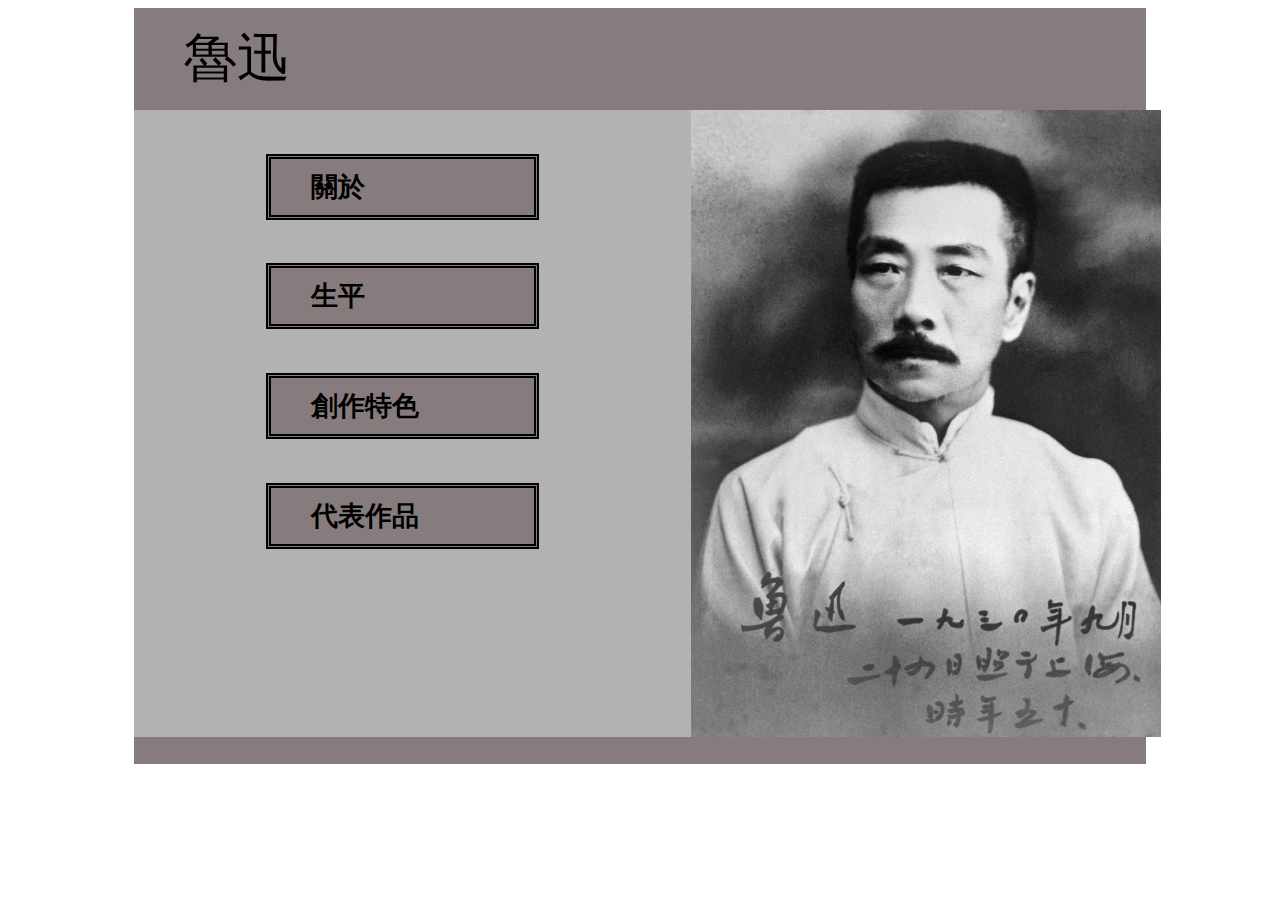
<file: index.html>
<!doctype html>
<html>
<head>
<meta charset="utf-8">
<title>首頁</title>
<style type="text/css">
a:link {
    color: #000000;
    text-decoration: none;
}
a:visited {
    text-decoration: none;
    color: #000000;
}
a:hover {
    text-decoration: none;
}
a:active {
    text-decoration: none;
}
</style>
<link href="styles/style.css" rel="stylesheet" type="text/css">
</head>

<body>
<div class="container">
  <div class="header"> 魯迅</div>
  <div class="nav">
    <ul>
		<a href="about.html" title="關於"><li>關於</li></a>
      <a href="life.html" title="生平"><li>生平</li></a>
        <a href="feature.html" title="創作特色"><li>創作特色</li></a>
        <a href="works.html" title="代表作品"><li>代表作品</li></a>
    </ul>
  </div>
  <div class="main"> <img src="images/LuXun1930.jpg" width="470" height="627" alt=""/></div>
  <div class="footer"> 
  </div>
</div>
<p>&nbsp;</p>
</body>
</html>
</file>
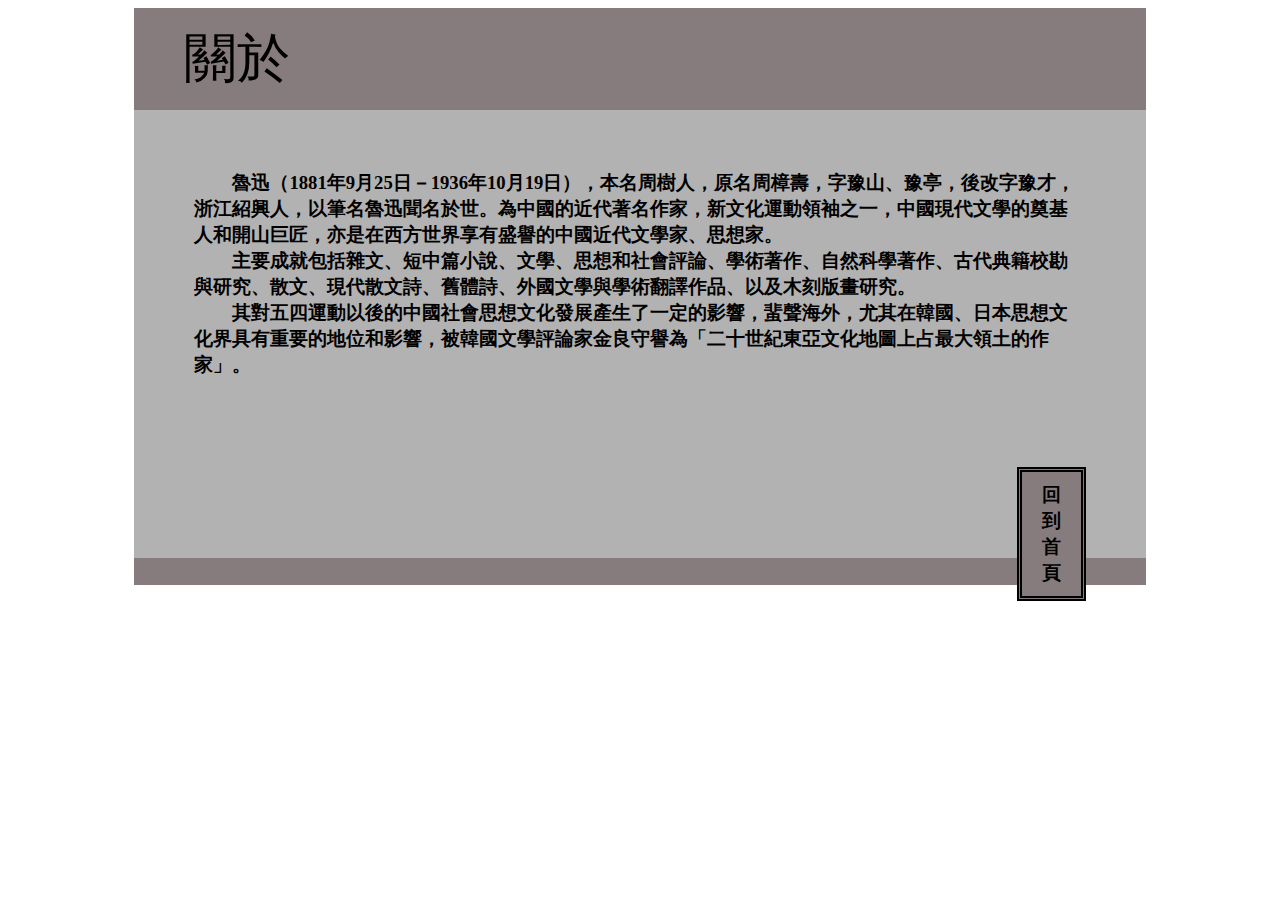
<file: about.html>
<!doctype html>
<html>
<head>
<meta charset="utf-8">
<title>關於</title>
<style type="text/css">
a:link {
    color: #000000;
    text-decoration: none;
}
a:visited {
    text-decoration: none;
    color: #000000;
}
a:hover {
    text-decoration: none;
}
a:active {
    text-decoration: none;
}
</style>
<link href="styles/style 2.1.1.css" rel="stylesheet" type="text/css">
</head>

<body>
<div class="container">
  <div class="header">關於</div>
  <div class="main">
	  　　魯迅（1881年9月25日－1936年10月19日），本名周樹人，原名周樟壽，字豫山、豫亭，後改字豫才，浙江紹興人，以筆名魯迅聞名於世。為中國的近代著名作家，新文化運動領袖之一，中國現代文學的奠基人和開山巨匠，亦是在西方世界享有盛譽的中國近代文學家、思想家。<br>
	  　　主要成就包括雜文、短中篇小說、文學、思想和社會評論、學術著作、自然科學著作、古代典籍校勘與研究、散文、現代散文詩、舊體詩、外國文學與學術翻譯作品、以及木刻版畫研究。<br>
	  　　其對五四運動以後的中國社會思想文化發展產生了一定的影響，蜚聲海外，尤其在韓國、日本思想文化界具有重要的地位和影響，被韓國文學評論家金良守譽為「二十世紀東亞文化地圖上占最大領土的作家」。<br>
	</div>
  <div class="link">
	  <ul>
	  <a href="index.html"><li>回到首頁</li></a>
	  </ul>
	</div>
  <div class="footer"> 
  </div>
</div>
<p>&nbsp;</p>
</body>
</html>
</file>
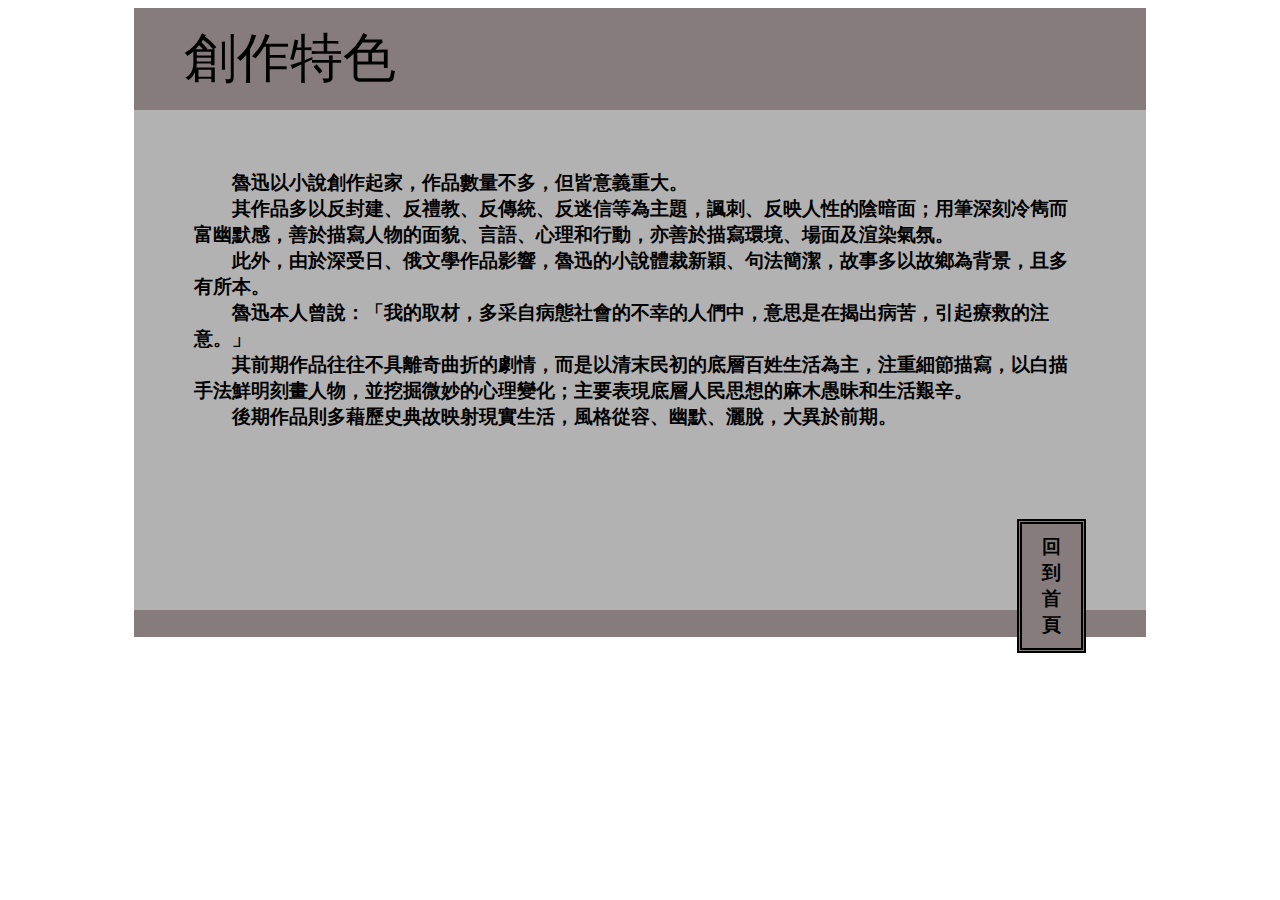
<file: feature.html>
<!doctype html>
<html>
<head>
<meta charset="utf-8">
<title>創作特色</title>
<style type="text/css">
a:link {
    color: #000000;
    text-decoration: none;
}
a:visited {
    text-decoration: none;
    color: #000000;
}
a:hover {
    text-decoration: none;
}
a:active {
    text-decoration: none;
}
</style>
<link href="styles/style 2.1.3.css" rel="stylesheet" type="text/css">
</head>

<body>
<div class="container">
  <div class="header">創作特色</div>
  <div class="main">
	  　　魯迅以小說創作起家，作品數量不多，但皆意義重大。<br>
	  　　其作品多以反封建、反禮教、反傳統、反迷信等為主題，諷刺、反映人性的陰暗面；用筆深刻冷雋而富幽默感，善於描寫人物的面貌、言語、心理和行動，亦善於描寫環境、場面及渲染氣氛。<br>
	  　　此外，由於深受日、俄文學作品影響，魯迅的小說體裁新穎、句法簡潔，故事多以故鄉為背景，且多有所本。<br>
	  　　魯迅本人曾說：「我的取材，多采自病態社會的不幸的人們中，意思是在揭出病苦，引起療救的注意。」<br>
	  　　其前期作品往往不具離奇曲折的劇情，而是以清末民初的底層百姓生活為主，注重細節描寫，以白描手法鮮明刻畫人物，並挖掘微妙的心理變化；主要表現底層人民思想的麻木愚昧和生活艱辛。<br>
	  　　後期作品則多藉歷史典故映射現實生活，風格從容、幽默、灑脫，大異於前期。<br>
	</div>
  <div class="link">
	  <ul>
	  <a href="index.html"><li>回到首頁</li></a>
	  </ul>
	</div>
  <div class="footer"> 
  </div>
</div>
<p>&nbsp;</p>
</body>
</html>
</file>
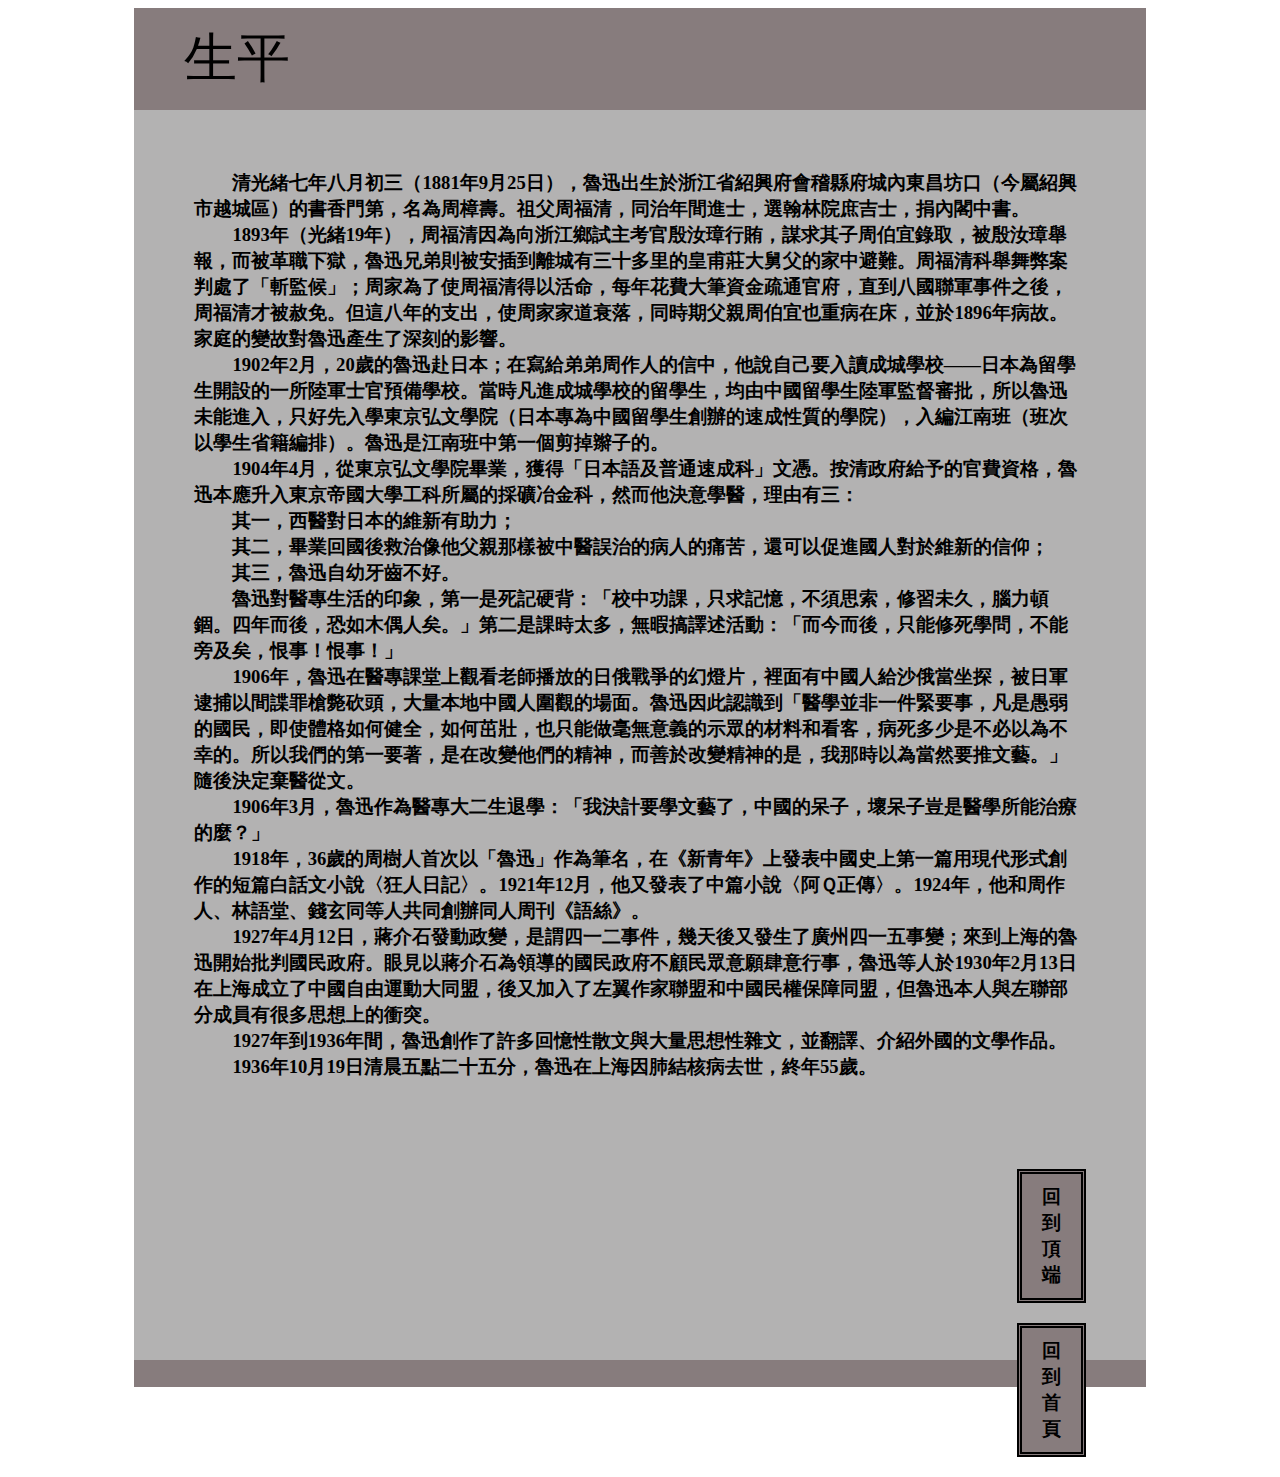
<file: life.html>
<!doctype html>
<html>
<head>
<meta charset="utf-8">
<title>生平</title>
<style type="text/css">
a:link {
    color: #000000;
    text-decoration: none;
}
a:visited {
    text-decoration: none;
    color: #000000;
}
a:hover {
    text-decoration: none;
}
a:active {
    text-decoration: none;
}
</style>
<link href="styles/style 2.1.2.css" rel="stylesheet" type="text/css">
</head>

<body>
<div class="container">
  <div class="header"><a name="1">生平</a></div>
  <div class="main">
	  　　清光緒七年八月初三（1881年9月25日），魯迅出生於浙江省紹興府會稽縣府城內東昌坊口（今屬紹興市越城區）的書香門第，名為周樟壽。祖父周福清，同治年間進士，選翰林院庶吉士，捐內閣中書。<br>
	  　　1893年（光緒19年），周福清因為向浙江鄉試主考官殷汝璋行賄，謀求其子周伯宜錄取，被殷汝璋舉報，而被革職下獄，魯迅兄弟則被安插到離城有三十多里的皇甫莊大舅父的家中避難。周福清科舉舞弊案判處了「斬監候」；周家為了使周福清得以活命，每年花費大筆資金疏通官府，直到八國聯軍事件之後，周福清才被赦免。但這八年的支出，使周家家道衰落，同時期父親周伯宜也重病在床，並於1896年病故。家庭的變故對魯迅產生了深刻的影響。<br>
	  　　1902年2月，20歲的魯迅赴日本；在寫給弟弟周作人的信中，他說自己要入讀成城學校——日本為留學生開設的一所陸軍士官預備學校。當時凡進成城學校的留學生，均由中國留學生陸軍監督審批，所以魯迅未能進入，只好先入學東京弘文學院（日本專為中國留學生創辦的速成性質的學院），入編江南班（班次以學生省籍編排）。魯迅是江南班中第一個剪掉辮子的。<br>
	  　　1904年4月，從東京弘文學院畢業，獲得「日本語及普通速成科」文憑。按清政府給予的官費資格，魯迅本應升入東京帝國大學工科所屬的採礦冶金科，然而他決意學醫，理由有三：<br>
	  　　其一，西醫對日本的維新有助力；<br>
	  　　其二，畢業回國後救治像他父親那樣被中醫誤治的病人的痛苦，還可以促進國人對於維新的信仰；<br>
	  　　其三，魯迅自幼牙齒不好。<br>
	  　　魯迅對醫專生活的印象，第一是死記硬背：「校中功課，只求記憶，不須思索，修習未久，腦力頓錮。四年而後，恐如木偶人矣。」第二是課時太多，無暇搞譯述活動：「而今而後，只能修死學問，不能旁及矣，恨事！恨事！」<br>
	  　　1906年，魯迅在醫專課堂上觀看老師播放的日俄戰爭的幻燈片，裡面有中國人給沙俄當坐探，被日軍逮捕以間諜罪槍斃砍頭，大量本地中國人圍觀的場面。魯迅因此認識到「醫學並非一件緊要事，凡是愚弱的國民，即使體格如何健全，如何茁壯，也只能做毫無意義的示眾的材料和看客，病死多少是不必以為不幸的。所以我們的第一要著，是在改變他們的精神，而善於改變精神的是，我那時以為當然要推文藝。」隨後決定棄醫從文。<br>
	  　　1906年3月，魯迅作為醫專大二生退學：「我決計要學文藝了，中國的呆子，壞呆子豈是醫學所能治療的麼？」<br>
	  　　1918年，36歲的周樹人首次以「魯迅」作為筆名，在《新青年》上發表中國史上第一篇用現代形式創作的短篇白話文小說〈狂人日記〉。1921年12月，他又發表了中篇小說〈阿Ｑ正傳〉。1924年，他和周作人、林語堂、錢玄同等人共同創辦同人周刊《語絲》。<br>
	  　　1927年4月12日，蔣介石發動政變，是謂四一二事件，幾天後又發生了廣州四一五事變；來到上海的魯迅開始批判國民政府。眼見以蔣介石為領導的國民政府不顧民眾意願肆意行事，魯迅等人於1930年2月13日在上海成立了中國自由運動大同盟，後又加入了左翼作家聯盟和中國民權保障同盟，但魯迅本人與左聯部分成員有很多思想上的衝突。<br>
	  　　1927年到1936年間，魯迅創作了許多回憶性散文與大量思想性雜文，並翻譯、介紹外國的文學作品。<br>
	  　　1936年10月19日清晨五點二十五分，魯迅在上海因肺結核病去世，終年55歲。<br>
	</div>
  <div class="link">
	  <ul>
	  <a href="#1"><li>回到頂端</li></a>
	  <a href="index.html"><li>回到首頁</li></a>
	  </ul>
	</div>
  <div class="footer"> 
  </div>
</div>
<p>&nbsp;</p>
</body>
</html>
</file>
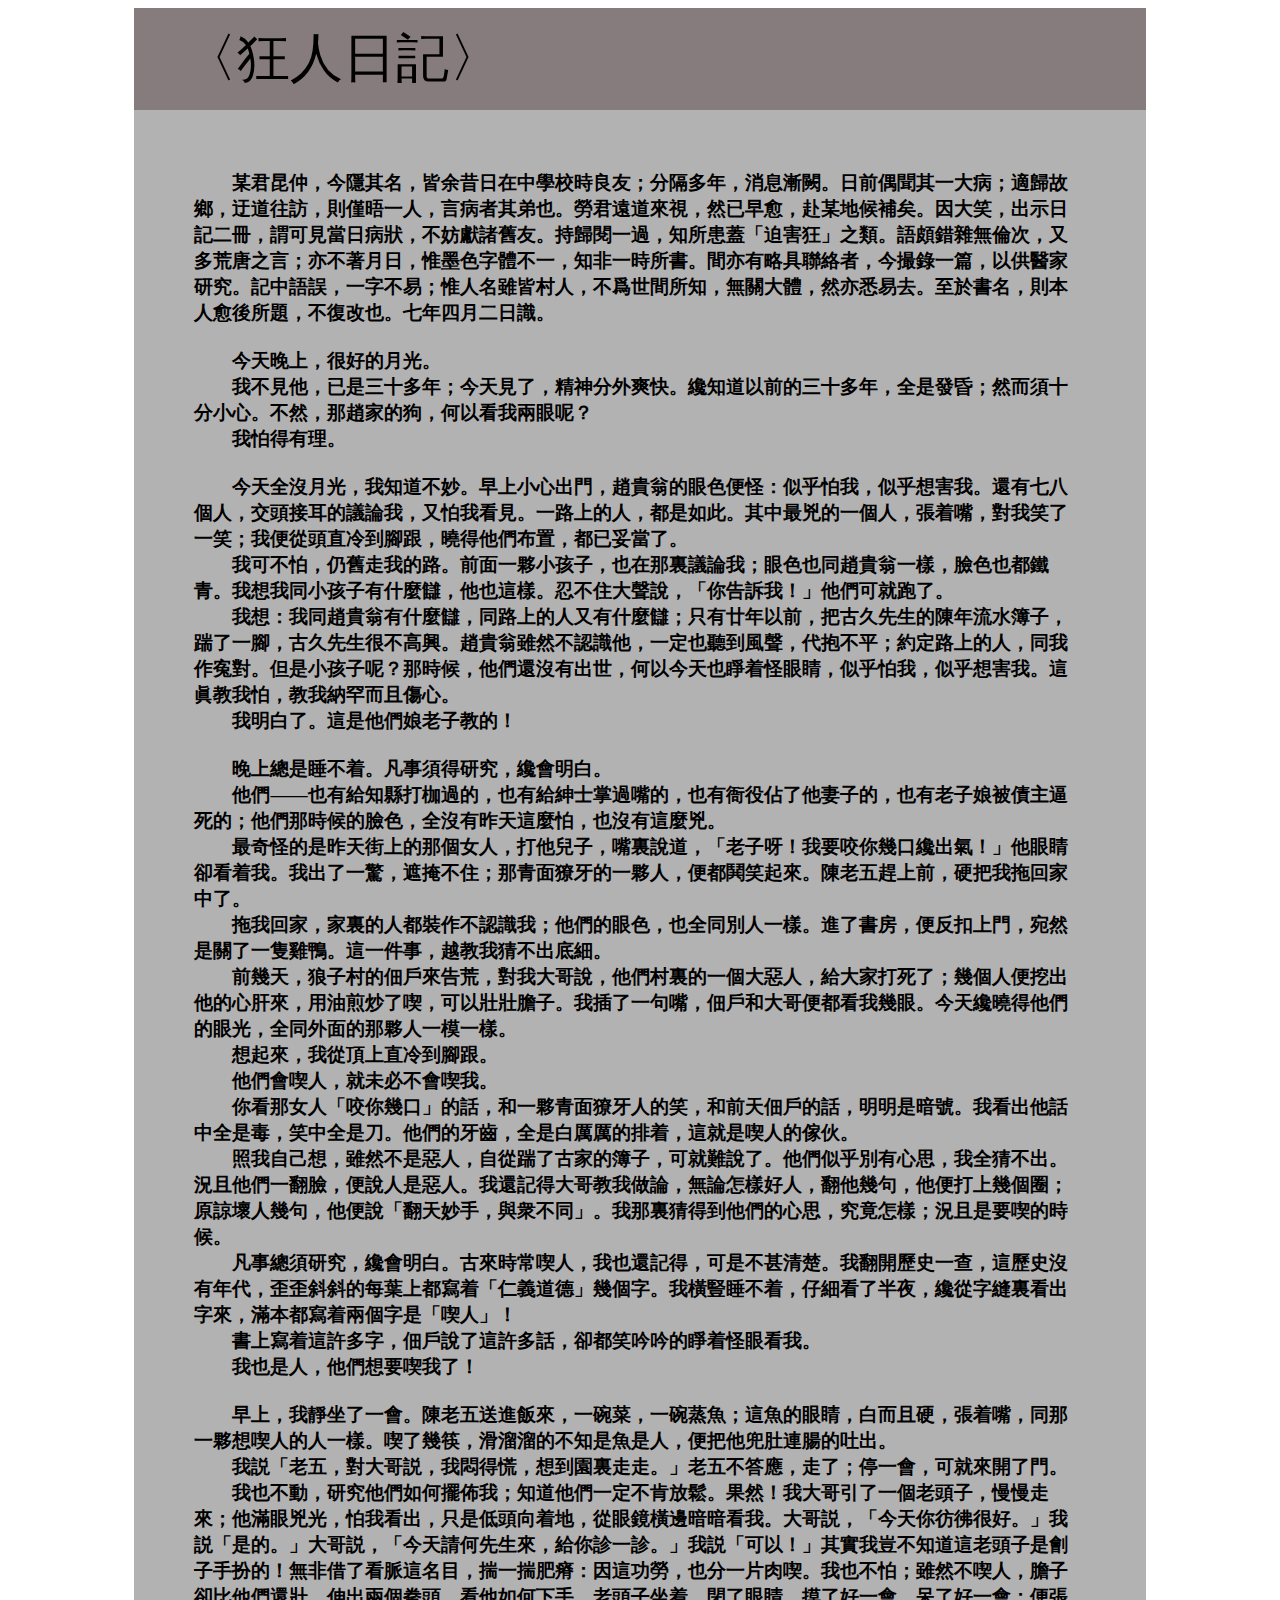
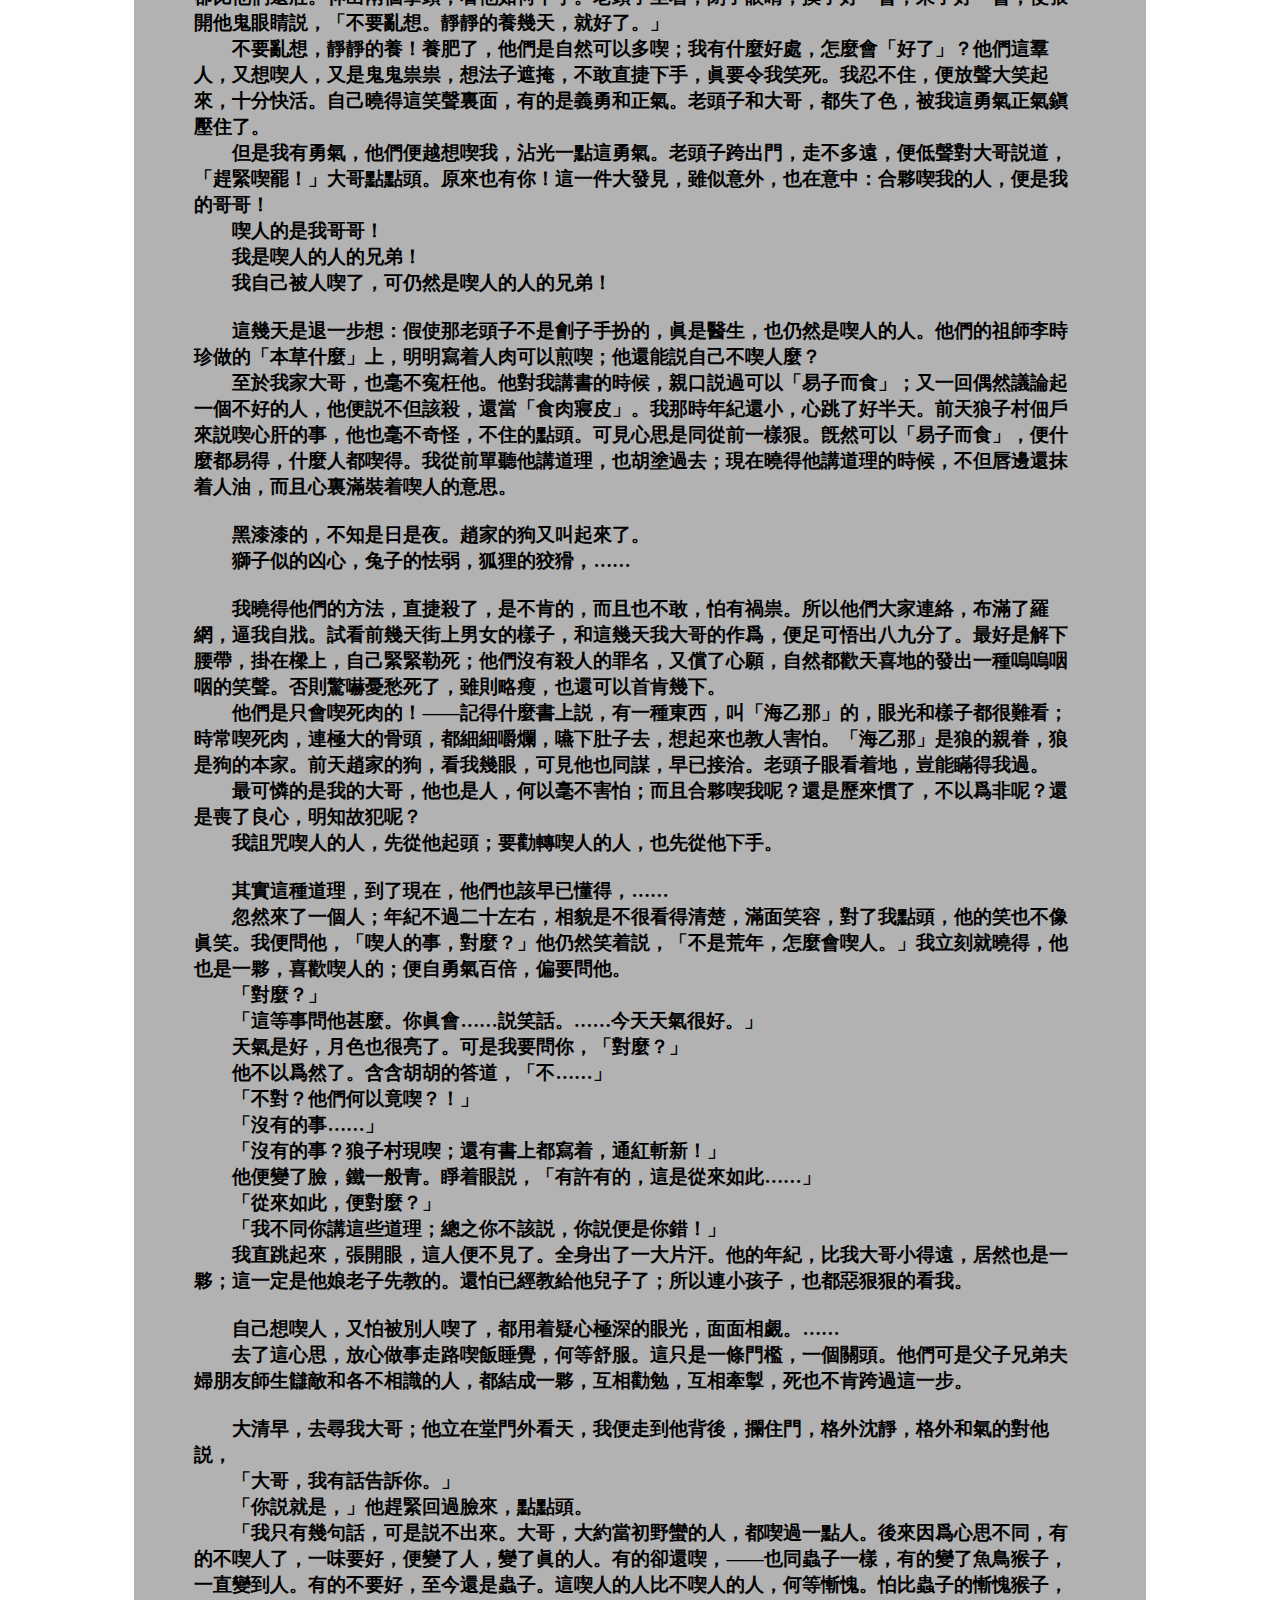
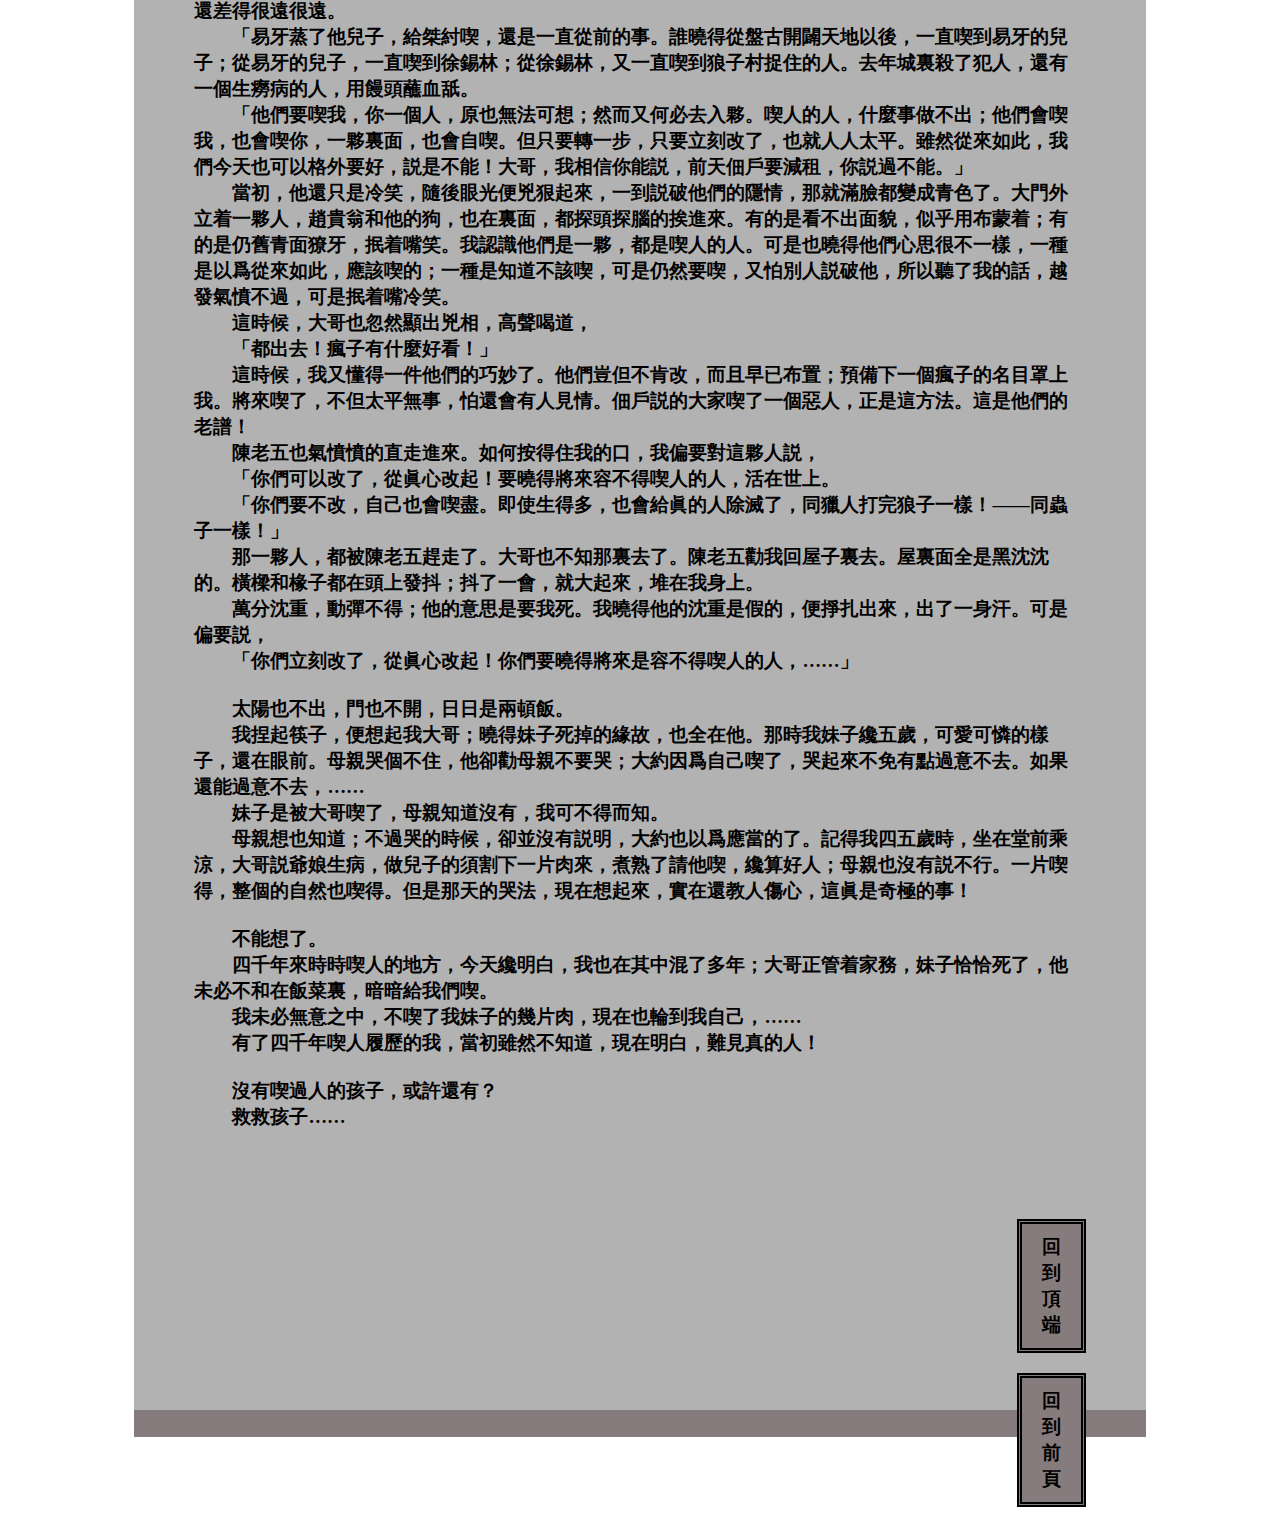
<file: work 1.1.html>
<!doctype html>
<html>
<head>
<meta charset="utf-8">
<title>〈狂人日記〉</title>
<style type="text/css">
</style>
<link href="styles/style 3.css" rel="stylesheet" type="text/css">
<style type="text/css">
a:link {
    color: #000000;
    text-decoration: none;
}
a:visited {
    text-decoration: none;
    color: #000000;
}
a:hover {
    text-decoration: none;
}
a:active {
    text-decoration: none;
}
</style>
</head>

<body>
<div class="container">
  <div class="header"><a name="1">〈狂人日記〉</a></div>
  <div class="main">
	  　　某君昆仲，今隱其名，皆余昔日在中學校時良友；分隔多年，消息漸闕。日前偶聞其一大病；適歸故鄉，迂道往訪，則僅晤一人，言病者其弟也。勞君遠道來視，然已早愈，赴某地候補矣。因大笑，出示日記二冊，謂可見當日病狀，不妨獻諸舊友。持歸閱一過，知所患蓋「迫害狂」之類。語頗錯雜無倫次，又多荒唐之言；亦不著月日，惟墨色字體不一，知非一時所書。間亦有略具聯絡者，今撮錄一篇，以供醫家研究。記中語誤，一字不易；惟人名雖皆村人，不爲世間所知，無關大體，然亦悉易去。至於書名，則本人愈後所題，不復改也。七年四月二日識。 <br><br>
	  　　今天晚上，很好的月光。<br>
	  　　我不見他，已是三十多年；今天見了，精神分外爽快。纔知道以前的三十多年，全是發昏；然而須十分小心。不然，那趙家的狗，何以看我兩眼呢？<br>
	  　　我怕得有理。<br><br>
	  　　今天全沒月光，我知道不妙。早上小心出門，趙貴翁的眼色便怪：似乎怕我，似乎想害我。還有七八個人，交頭接耳的議論我，又怕我看見。一路上的人，都是如此。其中最兇的一個人，張着嘴，對我笑了一笑；我便從頭直冷到腳跟，曉得他們布置，都已妥當了。<br>
	  　　我可不怕，仍舊走我的路。前面一夥小孩子，也在那裏議論我；眼色也同趙貴翁一樣，臉色也都鐵青。我想我同小孩子有什麼讎，他也這樣。忍不住大聲說，「你告訴我！」他們可就跑了。<br>
	  　　我想：我同趙貴翁有什麼讎，同路上的人又有什麼讎；只有廿年以前，把古久先生的陳年流水簿子，踹了一腳，古久先生很不高興。趙貴翁雖然不認識他，一定也聽到風聲，代抱不平；約定路上的人，同我作寃對。但是小孩子呢？那時候，他們還沒有出世，何以今天也睜着怪眼睛，似乎怕我，似乎想害我。這眞教我怕，教我納罕而且傷心。<br>
	  　　我明白了。這是他們娘老子教的！<br><br>
	  　　晚上總是睡不着。凡事須得研究，纔會明白。<br>
	  　　他們——也有給知縣打枷過的，也有給紳士掌過嘴的，也有衙役佔了他妻子的，也有老子娘被債主逼死的；他們那時候的臉色，全沒有昨天這麼怕，也沒有這麼兇。<br>
	  　　最奇怪的是昨天街上的那個女人，打他兒子，嘴裏說道，「老子呀！我要咬你幾口纔出氣！」他眼睛卻看着我。我出了一驚，遮掩不住；那青面獠牙的一夥人，便都鬨笑起來。陳老五趕上前，硬把我拖回家中了。<br>
	  　　拖我回家，家裏的人都裝作不認識我；他們的眼色，也全同別人一樣。進了書房，便反扣上門，宛然是關了一隻雞鴨。這一件事，越教我猜不出底細。<br>
	  　　前幾天，狼子村的佃戶來告荒，對我大哥說，他們村裏的一個大惡人，給大家打死了；幾個人便挖出他的心肝來，用油煎炒了喫，可以壯壯膽子。我插了一句嘴，佃戶和大哥便都看我幾眼。今天纔曉得他們的眼光，全同外面的那夥人一模一樣。<br>
	  　　想起來，我從頂上直冷到腳跟。<br>
	  　　他們會喫人，就未必不會喫我。<br>
	  　　你看那女人「咬你幾口」的話，和一夥青面獠牙人的笑，和前天佃戶的話，明明是暗號。我看出他話中全是毒，笑中全是刀。他們的牙齒，全是白厲厲的排着，這就是喫人的傢伙。<br>
	  　　照我自己想，雖然不是惡人，自從踹了古家的簿子，可就難說了。他們似乎別有心思，我全猜不出。況且他們一翻臉，便說人是惡人。我還記得大哥教我做論，無論怎樣好人，翻他幾句，他便打上幾個圈；原諒壞人幾句，他便說「翻天妙手，與衆不同」。我那裏猜得到他們的心思，究竟怎樣；況且是要喫的時候。<br>
	  　　凡事總須研究，纔會明白。古來時常喫人，我也還記得，可是不甚清楚。我翻開歷史一查，這歷史沒有年代，歪歪斜斜的每葉上都寫着「仁義道德」幾個字。我橫豎睡不着，仔細看了半夜，纔從字縫裏看出字來，滿本都寫着兩個字是「喫人」！<br>
	  　　書上寫着這許多字，佃戶說了這許多話，卻都笑吟吟的睜着怪眼看我。<br>
	  　　我也是人，他們想要喫我了！<br><br>
	  　　早上，我靜坐了一會。陳老五送進飯來，一碗菜，一碗蒸魚；這魚的眼睛，白而且硬，張着嘴，同那一夥想喫人的人一樣。喫了幾筷，滑溜溜的不知是魚是人，便把他兜肚連腸的吐出。<br>
	  　　我説「老五，對大哥説，我悶得慌，想到園裏走走。」老五不答應，走了；停一會，可就來開了門。<br>
	  　　我也不動，研究他們如何擺佈我；知道他們一定不肯放鬆。果然！我大哥引了一個老頭子，慢慢走來；他滿眼兇光，怕我看出，只是低頭向着地，從眼鏡橫邊暗暗看我。大哥説，「今天你彷彿很好。」我説「是的。」大哥説，「今天請何先生來，給你診一診。」我説「可以！」其實我豈不知道這老頭子是劊子手扮的！無非借了看脈這名目，揣一揣肥瘠：因這功勞，也分一片肉喫。我也不怕；雖然不喫人，膽子卻比他們還壯。伸出兩個拳頭，看他如何下手。老頭子坐着，閉了眼睛，摸了好一會，呆了好一會；便張開他鬼眼睛説，「不要亂想。靜靜的養幾天，就好了。」<br>
	  　　不要亂想，靜靜的養！養肥了，他們是自然可以多喫；我有什麼好處，怎麼會「好了」？他們這羣人，又想喫人，又是鬼鬼祟祟，想法子遮掩，不敢直捷下手，眞要令我笑死。我忍不住，便放聲大笑起來，十分快活。自己曉得這笑聲裏面，有的是義勇和正氣。老頭子和大哥，都失了色，被我這勇氣正氣鎭壓住了。<br>
	  　　但是我有勇氣，他們便越想喫我，沾光一點這勇氣。老頭子跨出門，走不多遠，便低聲對大哥説道，「趕緊喫罷！」大哥點點頭。原來也有你！這一件大發見，雖似意外，也在意中：合夥喫我的人，便是我的哥哥！<br>
	  　　喫人的是我哥哥！<br>
	  　　我是喫人的人的兄弟！<br>
	  　　我自己被人喫了，可仍然是喫人的人的兄弟！<br><br>
	  　　這幾天是退一步想：假使那老頭子不是劊子手扮的，眞是醫生，也仍然是喫人的人。他們的祖師李時珍做的「本草什麼」上，明明寫着人肉可以煎喫；他還能説自己不喫人麼？<br>
	  　　至於我家大哥，也毫不寃枉他。他對我講書的時候，親口説過可以「易子而食」；又一回偶然議論起一個不好的人，他便説不但該殺，還當「食肉寢皮」。我那時年紀還小，心跳了好半天。前天狼子村佃戶來説喫心肝的事，他也毫不奇怪，不住的點頭。可見心思是同從前一樣狠。旣然可以「易子而食」，便什麼都易得，什麼人都喫得。我從前單聽他講道理，也胡塗過去；現在曉得他講道理的時候，不但唇邊還抹着人油，而且心裏滿裝着喫人的意思。<br><br>
	  　　黑漆漆的，不知是日是夜。趙家的狗又叫起來了。<br>
	  　　獅子似的凶心，兔子的怯弱，狐狸的狡猾，……<br><br>
	  　　我曉得他們的方法，直捷殺了，是不肯的，而且也不敢，怕有禍祟。所以他們大家連絡，布滿了羅網，逼我自戕。試看前幾天街上男女的樣子，和這幾天我大哥的作爲，便足可悟出八九分了。最好是解下腰帶，掛在樑上，自己緊緊勒死；他們沒有殺人的罪名，又償了心願，自然都歡天喜地的發出一種嗚嗚咽咽的笑聲。否則驚嚇憂愁死了，雖則略瘦，也還可以首肯幾下。<br>
	  　　他們是只會喫死肉的！——記得什麼書上説，有一種東西，叫「海乙那」的，眼光和樣子都很難看；時常喫死肉，連極大的骨頭，都細細嚼爛，嚥下肚子去，想起來也教人害怕。「海乙那」是狼的親眷，狼是狗的本家。前天趙家的狗，看我幾眼，可見他也同謀，早已接洽。老頭子眼看着地，豈能瞞得我過。<br>
	  　　最可憐的是我的大哥，他也是人，何以毫不害怕；而且合夥喫我呢？還是歷來慣了，不以爲非呢？還是喪了良心，明知故犯呢？<br>
	  　　我詛咒喫人的人，先從他起頭；要勸轉喫人的人，也先從他下手。<br><br>
	  　　其實這種道理，到了現在，他們也該早已懂得，……<br>
	  　　忽然來了一個人；年紀不過二十左右，相貌是不很看得清楚，滿面笑容，對了我點頭，他的笑也不像眞笑。我便問他，「喫人的事，對麼？」他仍然笑着説，「不是荒年，怎麼會喫人。」我立刻就曉得，他也是一夥，喜歡喫人的；便自勇氣百倍，偏要問他。<br>
	  　　「對麼？」<br>
	  　　「這等事問他甚麼。你眞會……説笑話。……今天天氣很好。」<br>
	  　　天氣是好，月色也很亮了。可是我要問你，「對麼？」<br>
	  　　他不以爲然了。含含胡胡的答道，「不……」<br>
	  　　「不對？他們何以竟喫？！」<br>
	  　　「沒有的事……」<br>
	  　　「沒有的事？狼子村現喫；還有書上都寫着，通紅斬新！」<br>
	  　　他便變了臉，鐵一般青。睜着眼説，「有許有的，這是從來如此……」<br>
	  　　「從來如此，便對麼？」<br>
	  　　「我不同你講這些道理；總之你不該説，你説便是你錯！」<br>
	  　　我直跳起來，張開眼，這人便不見了。全身出了一大片汗。他的年紀，比我大哥小得遠，居然也是一夥；這一定是他娘老子先教的。還怕已經教給他兒子了；所以連小孩子，也都惡狠狠的看我。<br><br>
	  　　自己想喫人，又怕被別人喫了，都用着疑心極深的眼光，面面相覷。……<br>
	  　　去了這心思，放心做事走路喫飯睡覺，何等舒服。這只是一條門檻，一個關頭。他們可是父子兄弟夫婦朋友師生讎敵和各不相識的人，都結成一夥，互相勸勉，互相牽掣，死也不肯跨過這一步。<br><br>
	  　　大清早，去尋我大哥；他立在堂門外看天，我便走到他背後，攔住門，格外沈靜，格外和氣的對他説，<br>
	  　　「大哥，我有話告訴你。」<br>
	  　　「你説就是，」他趕緊回過臉來，點點頭。<br>
	  　　「我只有幾句話，可是説不出來。大哥，大約當初野蠻的人，都喫過一點人。後來因爲心思不同，有的不喫人了，一味要好，便變了人，變了眞的人。有的卻還喫，——也同蟲子一樣，有的變了魚鳥猴子，一直變到人。有的不要好，至今還是蟲子。這喫人的人比不喫人的人，何等慚愧。怕比蟲子的慚愧猴子，還差得很遠很遠。<br>
	  　　「易牙蒸了他兒子，給桀紂喫，還是一直從前的事。誰曉得從盤古開闢天地以後，一直喫到易牙的兒子；從易牙的兒子，一直喫到徐錫林；從徐錫林，又一直喫到狼子村捉住的人。去年城裏殺了犯人，還有一個生癆病的人，用饅頭蘸血舐。<br>
	  　　「他們要喫我，你一個人，原也無法可想；然而又何必去入夥。喫人的人，什麼事做不出；他們會喫我，也會喫你，一夥裏面，也會自喫。但只要轉一步，只要立刻改了，也就人人太平。雖然從來如此，我們今天也可以格外要好，説是不能！大哥，我相信你能説，前天佃戶要減租，你説過不能。」<br>
	  　　當初，他還只是冷笑，隨後眼光便兇狠起來，一到説破他們的隱情，那就滿臉都變成青色了。大門外立着一夥人，趙貴翁和他的狗，也在裏面，都探頭探腦的挨進來。有的是看不出面貌，似乎用布蒙着；有的是仍舊青面獠牙，抿着嘴笑。我認識他們是一夥，都是喫人的人。可是也曉得他們心思很不一樣，一種是以爲從來如此，應該喫的；一種是知道不該喫，可是仍然要喫，又怕別人説破他，所以聽了我的話，越發氣憤不過，可是抿着嘴冷笑。<br>
	  　　這時候，大哥也忽然顯出兇相，高聲喝道，<br>
	  　　「都出去！瘋子有什麼好看！」<br>
	  　　這時候，我又懂得一件他們的巧妙了。他們豈但不肯改，而且早已布置；預備下一個瘋子的名目罩上我。將來喫了，不但太平無事，怕還會有人見情。佃戶説的大家喫了一個惡人，正是這方法。這是他們的老譜！<br>
	  　　陳老五也氣憤憤的直走進來。如何按得住我的口，我偏要對這夥人説，<br>
	  　　「你們可以改了，從眞心改起！要曉得將來容不得喫人的人，活在世上。<br>
	  　　「你們要不改，自己也會喫盡。即使生得多，也會給眞的人除滅了，同獵人打完狼子一樣！——同蟲子一樣！」<br>
	  　　那一夥人，都被陳老五趕走了。大哥也不知那裏去了。陳老五勸我回屋子裏去。屋裏面全是黑沈沈的。橫樑和椽子都在頭上發抖；抖了一會，就大起來，堆在我身上。<br>
	  　　萬分沈重，動彈不得；他的意思是要我死。我曉得他的沈重是假的，便掙扎出來，出了一身汗。可是偏要説，<br>
	  　　「你們立刻改了，從眞心改起！你們要曉得將來是容不得喫人的人，……」<br><br>
	  　　太陽也不出，門也不開，日日是兩頓飯。<br>
	  　　我捏起筷子，便想起我大哥；曉得妹子死掉的緣故，也全在他。那時我妹子纔五歲，可愛可憐的樣子，還在眼前。母親哭個不住，他卻勸母親不要哭；大約因爲自己喫了，哭起來不免有點過意不去。如果還能過意不去，……<br>
	  　　妹子是被大哥喫了，母親知道沒有，我可不得而知。<br>
	  　　母親想也知道；不過哭的時候，卻並沒有説明，大約也以爲應當的了。記得我四五歲時，坐在堂前乘涼，大哥説爺娘生病，做兒子的須割下一片肉來，煮熟了請他喫，纔算好人；母親也沒有説不行。一片喫得，整個的自然也喫得。但是那天的哭法，現在想起來，實在還教人傷心，這眞是奇極的事！<br><br>
	  　　不能想了。<br>
	  　　四千年來時時喫人的地方，今天纔明白，我也在其中混了多年；大哥正管着家務，妹子恰恰死了，他未必不和在飯菜裏，暗暗給我們喫。<br>
	  　　我未必無意之中，不喫了我妹子的幾片肉，現在也輪到我自己，……<br>
	  　　有了四千年喫人履歷的我，當初雖然不知道，現在明白，難見真的人！<br><br>
	  　　沒有喫過人的孩子，或許還有？<br>
	  　　救救孩子……<br>
	</div>
  <div class="link">
	  <ul>
	  <a href="#1"><li>回到頂端</li></a>
	  <a href="works.html"><li>回到前頁</li></a>
	  </ul>
	</div>
  <div class="footer"> 
  </div>
</div>
<p>&nbsp;</p>
</body>
</html>
</file>
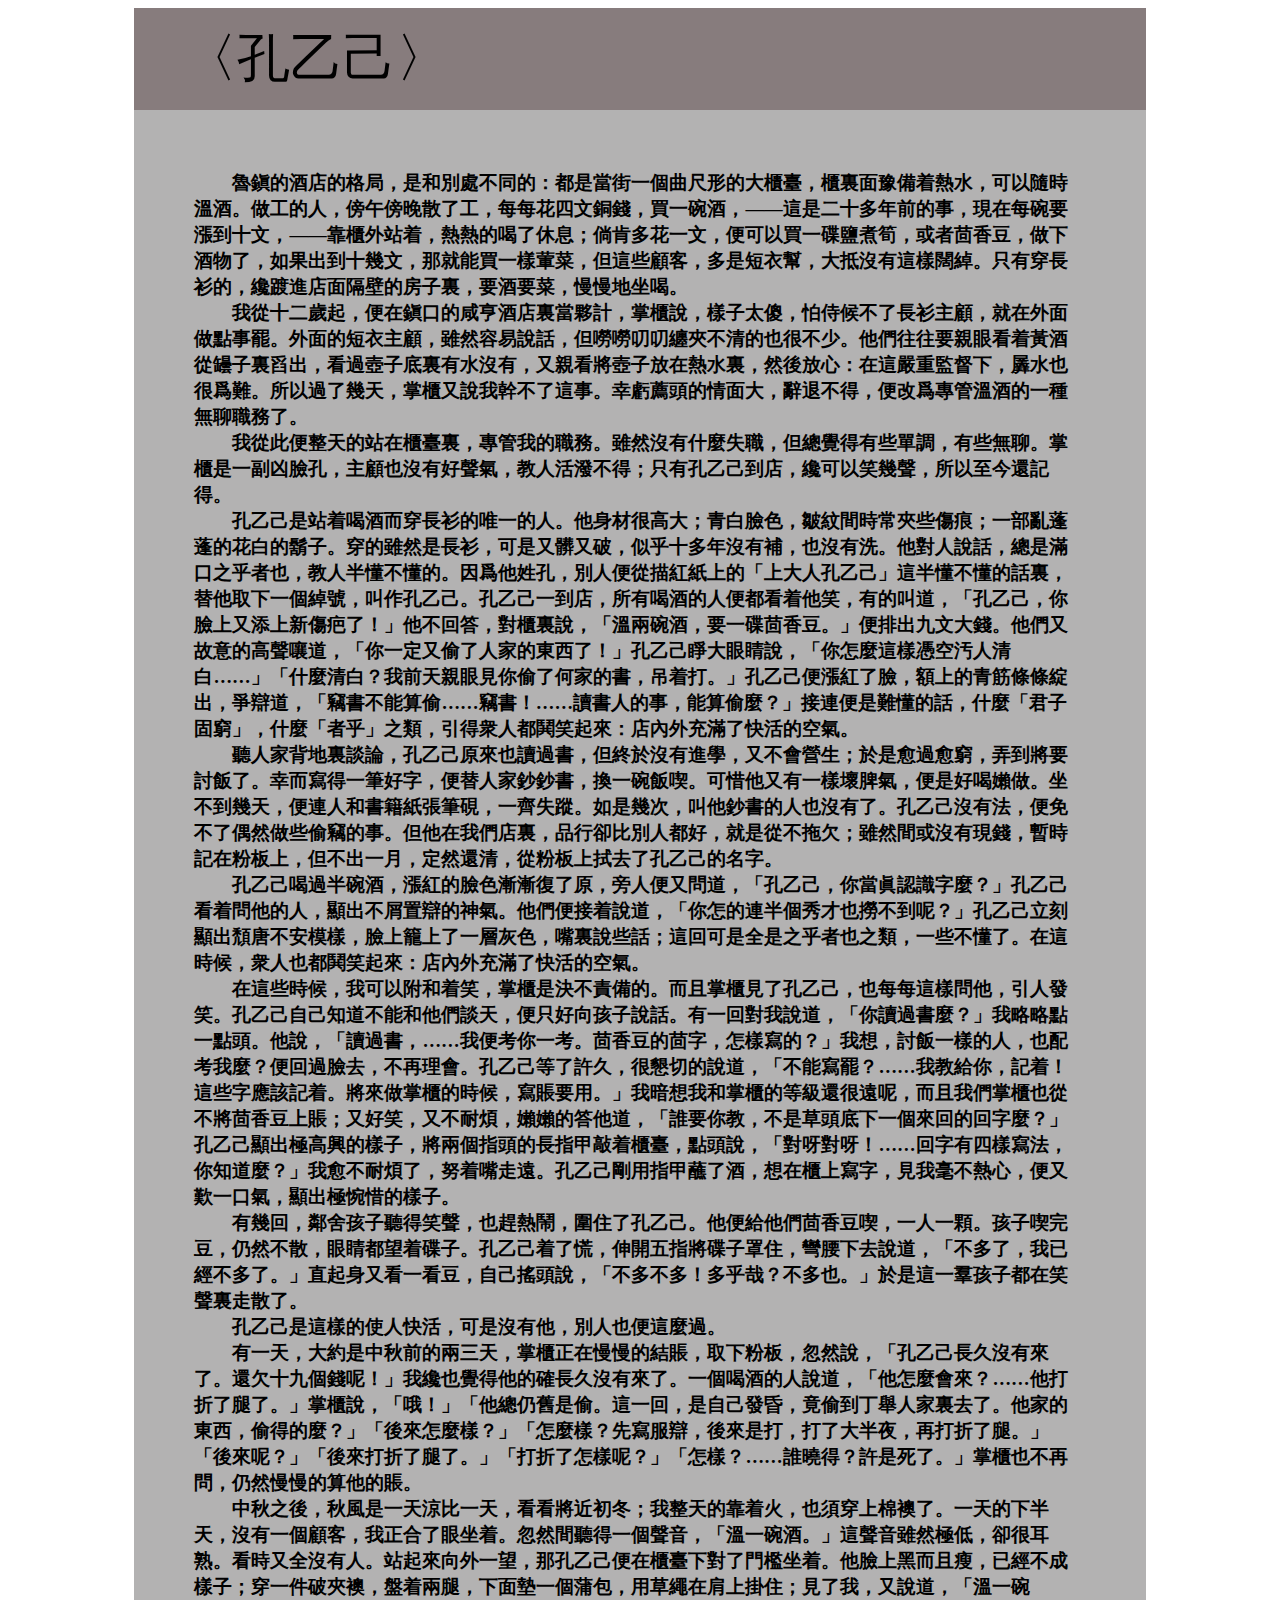
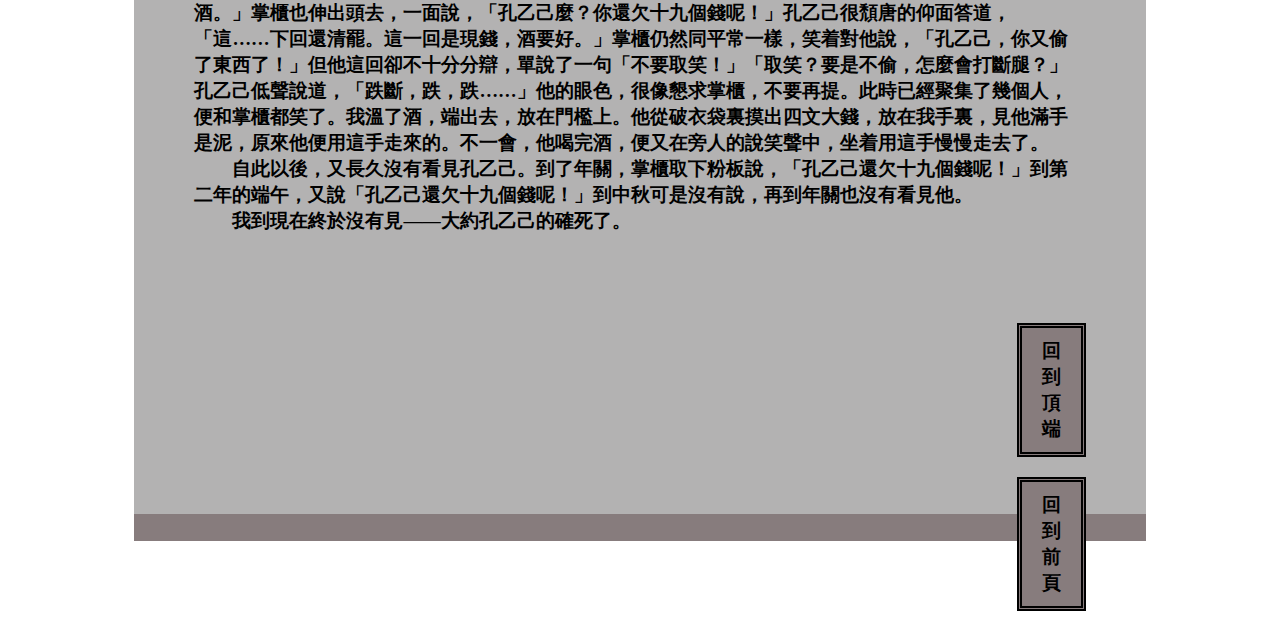
<file: work 1.2.html>
<!doctype html>
<html>
<head>
<meta charset="utf-8">
<title>〈孔乙己〉</title>
<style type="text/css">
</style>
<link href="styles/style 3.css" rel="stylesheet" type="text/css">
<style type="text/css">
a:link {
    color: #000000;
    text-decoration: none;
}
a:visited {
    text-decoration: none;
    color: #000000;
}
a:hover {
    text-decoration: none;
}
a:active {
    text-decoration: none;
}
</style>
</head>

<body>
<div class="container">
  <div class="header"><a name="1">〈孔乙己〉</a></div>
  <div class="main">
	  　　魯鎭的酒店的格局，是和別處不同的：都是當街一個曲尺形的大櫃臺，櫃裏面豫備着熱水，可以隨時溫酒。做工的人，傍午傍晚散了工，每每花四文銅錢，買一碗酒，——這是二十多年前的事，現在每碗要漲到十文，——靠櫃外站着，熱熱的喝了休息；倘肯多花一文，便可以買一碟鹽煮筍，或者茴香豆，做下酒物了，如果出到十幾文，那就能買一樣葷菜，但這些顧客，多是短衣幫，大抵沒有這樣闊綽。只有穿長衫的，纔踱進店面隔壁的房子裏，要酒要菜，慢慢地坐喝。<br>
	  　　我從十二歲起，便在鎭口的咸亨酒店裏當夥計，掌櫃說，樣子太傻，怕侍候不了長衫主顧，就在外面做點事罷。外面的短衣主顧，雖然容易說話，但嘮嘮叨叨纏夾不清的也很不少。他們往往要親眼看着黃酒從罎子裏舀出，看過壺子底裏有水沒有，又親看將壺子放在熱水裏，然後放心：在這嚴重監督下，羼水也很爲難。所以過了幾天，掌櫃又說我幹不了這事。幸虧薦頭的情面大，辭退不得，便改爲專管溫酒的一種無聊職務了。<br>
	  　　我從此便整天的站在櫃臺裏，專管我的職務。雖然沒有什麼失職，但總覺得有些單調，有些無聊。掌櫃是一副凶臉孔，主顧也沒有好聲氣，教人活潑不得；只有孔乙己到店，纔可以笑幾聲，所以至今還記得。<br>
	  　　孔乙己是站着喝酒而穿長衫的唯一的人。他身材很高大；青白臉色，皺紋間時常夾些傷痕；一部亂蓬蓬的花白的鬍子。穿的雖然是長衫，可是又髒又破，似乎十多年沒有補，也沒有洗。他對人說話，總是滿口之乎者也，教人半懂不懂的。因爲他姓孔，別人便從描紅紙上的「上大人孔乙己」這半懂不懂的話裏，替他取下一個綽號，叫作孔乙己。孔乙己一到店，所有喝酒的人便都看着他笑，有的叫道，「孔乙己，你臉上又添上新傷疤了！」他不回答，對櫃裏說，「溫兩碗酒，要一碟茴香豆。」便排出九文大錢。他們又故意的高聲嚷道，「你一定又偷了人家的東西了！」孔乙己睜大眼睛說，「你怎麼這樣憑空汚人清白……」「什麼清白？我前天親眼見你偷了何家的書，吊着打。」孔乙己便漲紅了臉，額上的青筋條條綻出，爭辯道，「竊書不能算偷……竊書！……讀書人的事，能算偷麼？」接連便是難懂的話，什麼「君子固窮」，什麼「者乎」之類，引得衆人都鬨笑起來：店內外充滿了快活的空氣。<br>
	  　　聽人家背地裏談論，孔乙己原來也讀過書，但終於沒有進學，又不會營生；於是愈過愈窮，弄到將要討飯了。幸而寫得一筆好字，便替人家鈔鈔書，換一碗飯喫。可惜他又有一樣壞脾氣，便是好喝嬾做。坐不到幾天，便連人和書籍紙張筆硯，一齊失蹤。如是幾次，叫他鈔書的人也沒有了。孔乙己沒有法，便免不了偶然做些偷竊的事。但他在我們店裏，品行卻比別人都好，就是從不拖欠；雖然間或沒有現錢，暫時記在粉板上，但不出一月，定然還清，從粉板上拭去了孔乙己的名字。<br>
	  　　孔乙己喝過半碗酒，漲紅的臉色漸漸復了原，旁人便又問道，「孔乙己，你當眞認識字麼？」孔乙己看着問他的人，顯出不屑置辯的神氣。他們便接着說道，「你怎的連半個秀才也撈不到呢？」孔乙己立刻顯出頹唐不安模樣，臉上籠上了一層灰色，嘴裏說些話；這回可是全是之乎者也之類，一些不懂了。在這時候，衆人也都鬨笑起來：店內外充滿了快活的空氣。<br>
	  　　在這些時候，我可以附和着笑，掌櫃是決不責備的。而且掌櫃見了孔乙己，也每每這樣問他，引人發笑。孔乙己自己知道不能和他們談天，便只好向孩子說話。有一回對我說道，「你讀過書麼？」我略略點一點頭。他說，「讀過書，……我便考你一考。茴香豆的茴字，怎樣寫的？」我想，討飯一樣的人，也配考我麼？便回過臉去，不再理會。孔乙己等了許久，很懇切的說道，「不能寫罷？……我教給你，記着！這些字應該記着。將來做掌櫃的時候，寫賬要用。」我暗想我和掌櫃的等級還很遠呢，而且我們掌櫃也從不將茴香豆上賬；又好笑，又不耐煩，嬾嬾的答他道，「誰要你教，不是草頭底下一個來回的回字麼？」孔乙己顯出極高興的樣子，將兩個指頭的長指甲敲着櫃臺，點頭說，「對呀對呀！……回字有四樣寫法，你知道麼？」我愈不耐煩了，努着嘴走遠。孔乙己剛用指甲蘸了酒，想在櫃上寫字，見我毫不熱心，便又歎一口氣，顯出極惋惜的樣子。<br>
	  　　有幾回，鄰舍孩子聽得笑聲，也趕熱鬧，圍住了孔乙己。他便給他們茴香豆喫，一人一顆。孩子喫完豆，仍然不散，眼睛都望着碟子。孔乙己着了慌，伸開五指將碟子罩住，彎腰下去說道，「不多了，我已經不多了。」直起身又看一看豆，自己搖頭說，「不多不多！多乎哉？不多也。」於是這一羣孩子都在笑聲裏走散了。<br>
	  　　孔乙己是這樣的使人快活，可是沒有他，別人也便這麼過。<br>
	  　　有一天，大約是中秋前的兩三天，掌櫃正在慢慢的結賬，取下粉板，忽然說，「孔乙己長久沒有來了。還欠十九個錢呢！」我纔也覺得他的確長久沒有來了。一個喝酒的人說道，「他怎麼會來？……他打折了腿了。」掌櫃說，「哦！」「他總仍舊是偷。這一回，是自己發昏，竟偷到丁舉人家裏去了。他家的東西，偷得的麼？」「後來怎麼樣？」「怎麼樣？先寫服辯，後來是打，打了大半夜，再打折了腿。」「後來呢？」「後來打折了腿了。」「打折了怎樣呢？」「怎樣？……誰曉得？許是死了。」掌櫃也不再問，仍然慢慢的算他的賬。<br>
	  　　中秋之後，秋風是一天涼比一天，看看將近初冬；我整天的靠着火，也須穿上棉襖了。一天的下半天，沒有一個顧客，我正合了眼坐着。忽然間聽得一個聲音，「溫一碗酒。」這聲音雖然極低，卻很耳熟。看時又全沒有人。站起來向外一望，那孔乙己便在櫃臺下對了門檻坐着。他臉上黑而且瘦，已經不成樣子；穿一件破夾襖，盤着兩腿，下面墊一個蒲包，用草繩在肩上掛住；見了我，又說道，「溫一碗酒。」掌櫃也伸出頭去，一面說，「孔乙己麼？你還欠十九個錢呢！」孔乙己很頹唐的仰面答道，「這……下回還清罷。這一回是現錢，酒要好。」掌櫃仍然同平常一樣，笑着對他說，「孔乙己，你又偷了東西了！」但他這回卻不十分分辯，單說了一句「不要取笑！」「取笑？要是不偷，怎麼會打斷腿？」孔乙己低聲說道，「跌斷，跌，跌……」他的眼色，很像懇求掌櫃，不要再提。此時已經聚集了幾個人，便和掌櫃都笑了。我溫了酒，端出去，放在門檻上。他從破衣袋裏摸出四文大錢，放在我手裏，見他滿手是泥，原來他便用這手走來的。不一會，他喝完酒，便又在旁人的說笑聲中，坐着用這手慢慢走去了。<br>
	  　　自此以後，又長久沒有看見孔乙己。到了年關，掌櫃取下粉板說，「孔乙己還欠十九個錢呢！」到第二年的端午，又說「孔乙己還欠十九個錢呢！」到中秋可是沒有說，再到年關也沒有看見他。<br>
	  　　我到現在終於沒有見——大約孔乙己的確死了。<br>
	</div>
  <div class="link">
	  <ul>
	  <a href="#1"><li>回到頂端</li></a>
	  <a href="works.html"><li>回到前頁</li></a>
	  </ul>
	</div>
  <div class="footer"> 
  </div>
</div>
<p>&nbsp;</p>
</body>
</html>
</file>
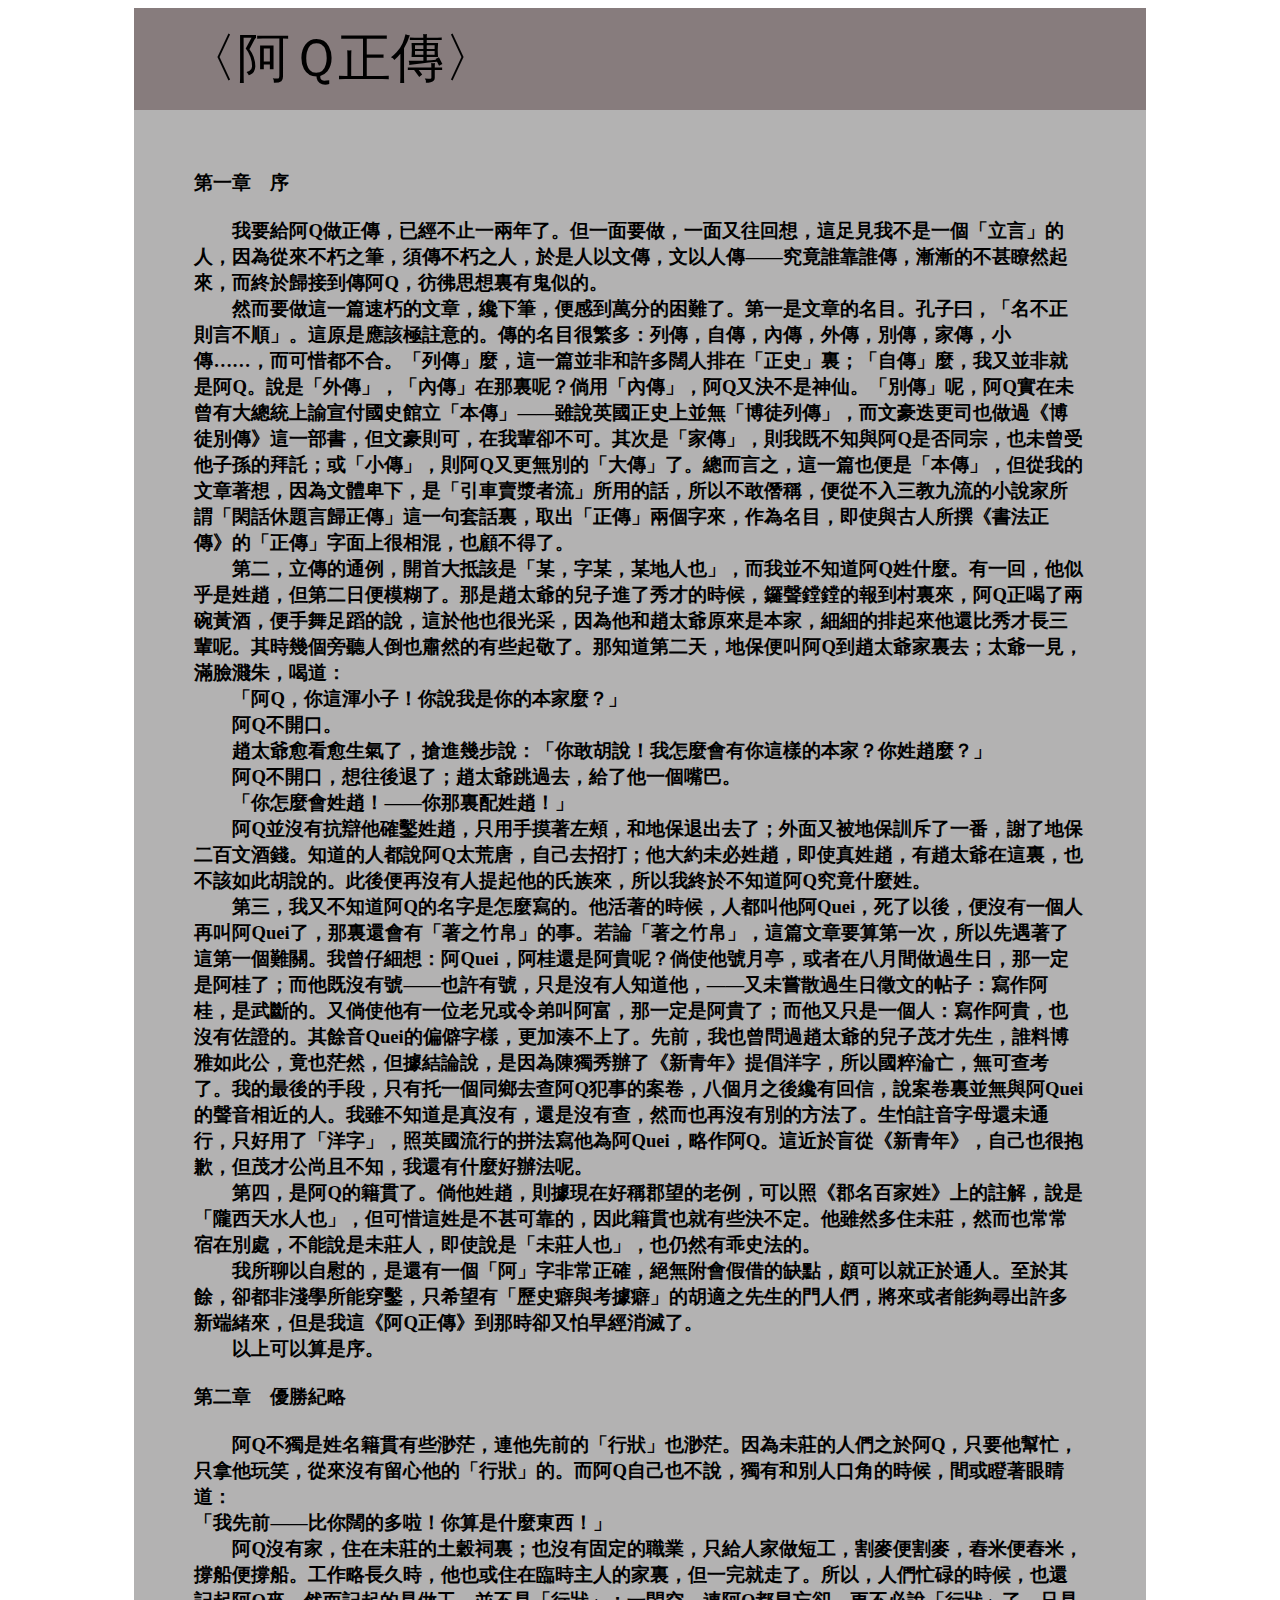
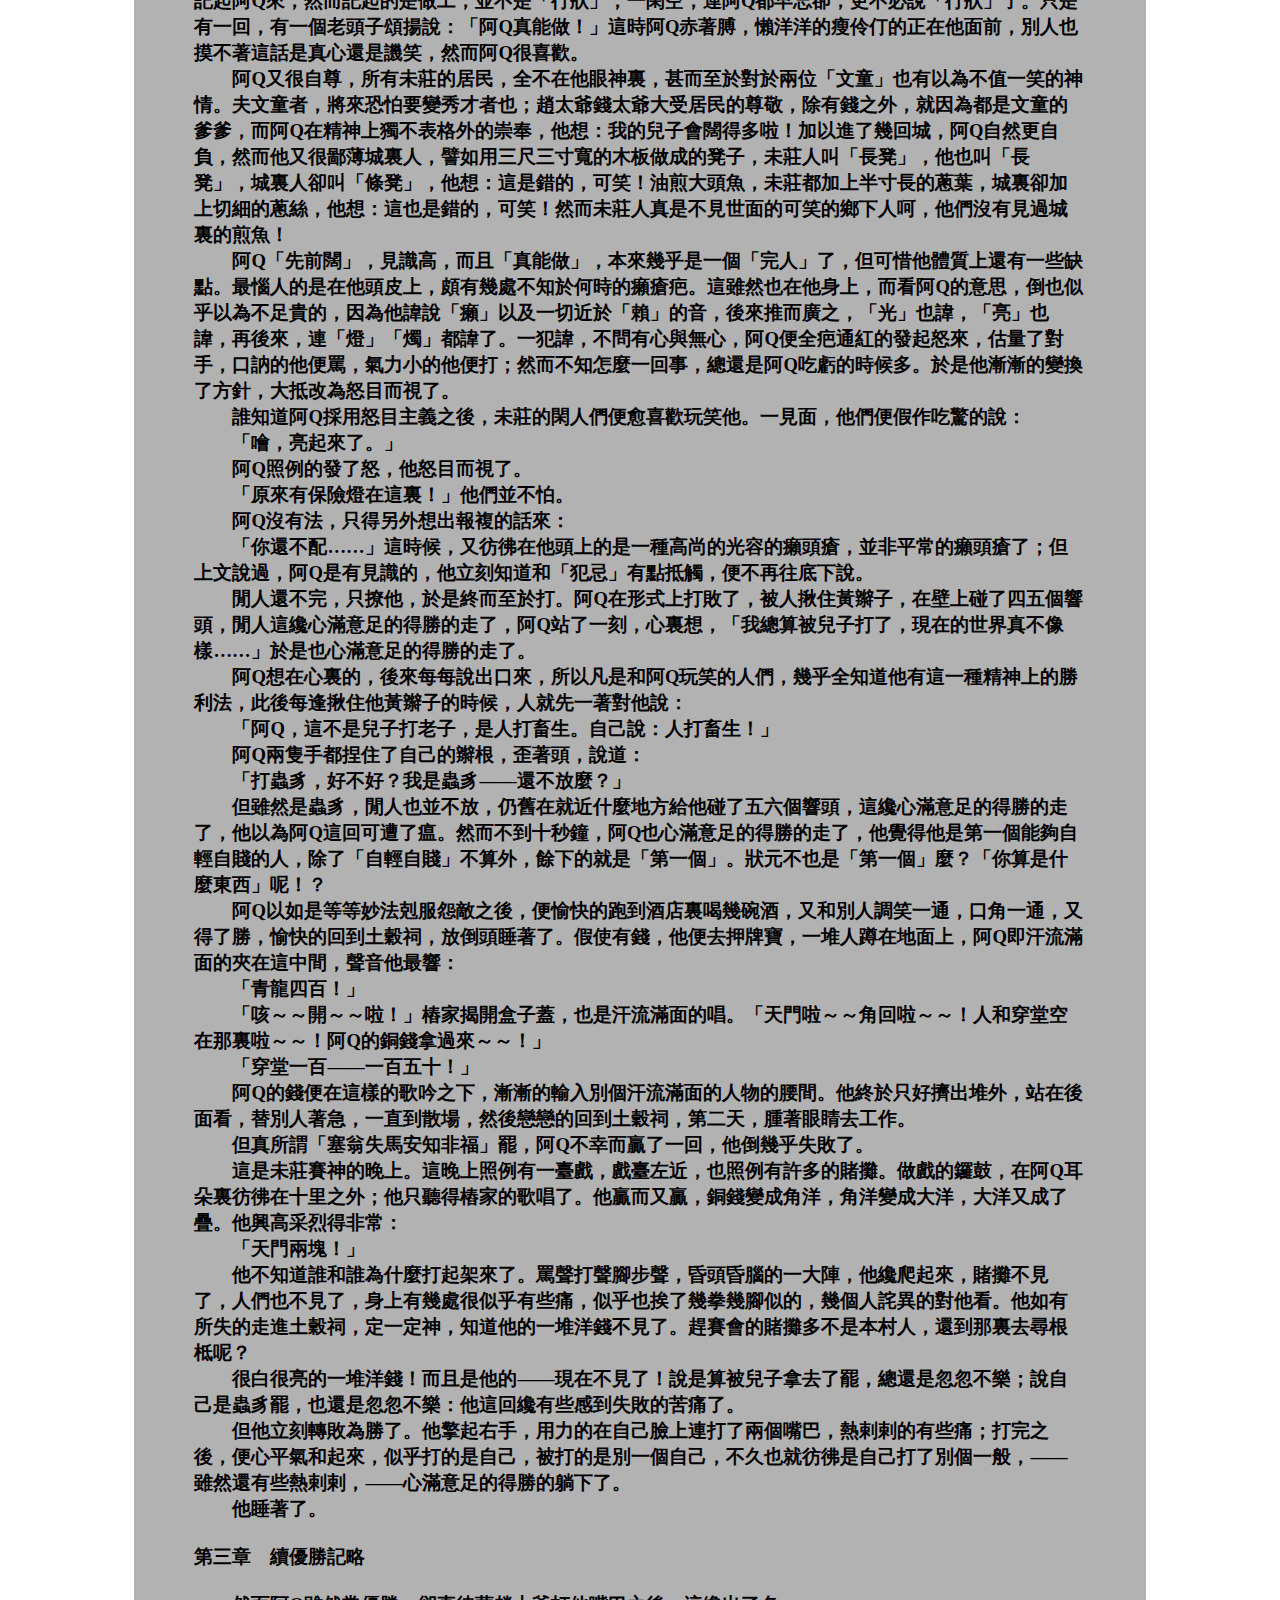
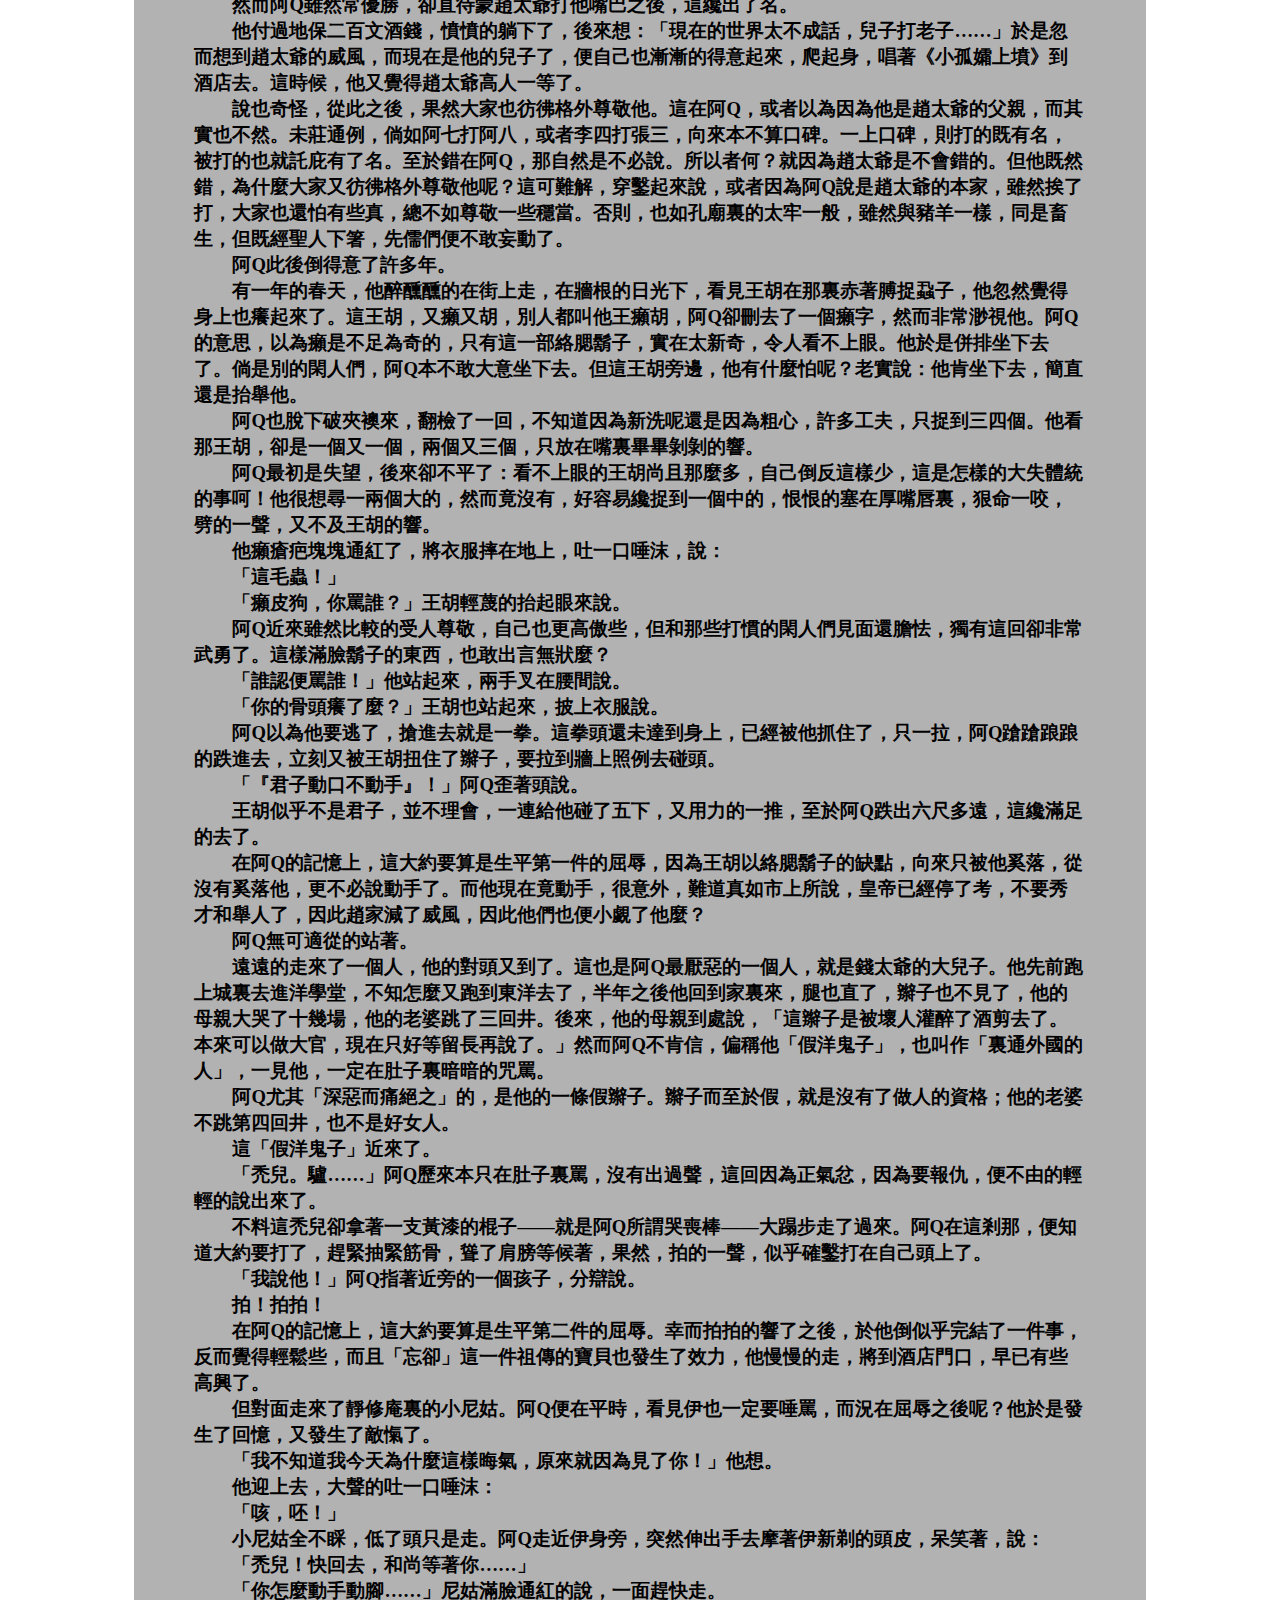
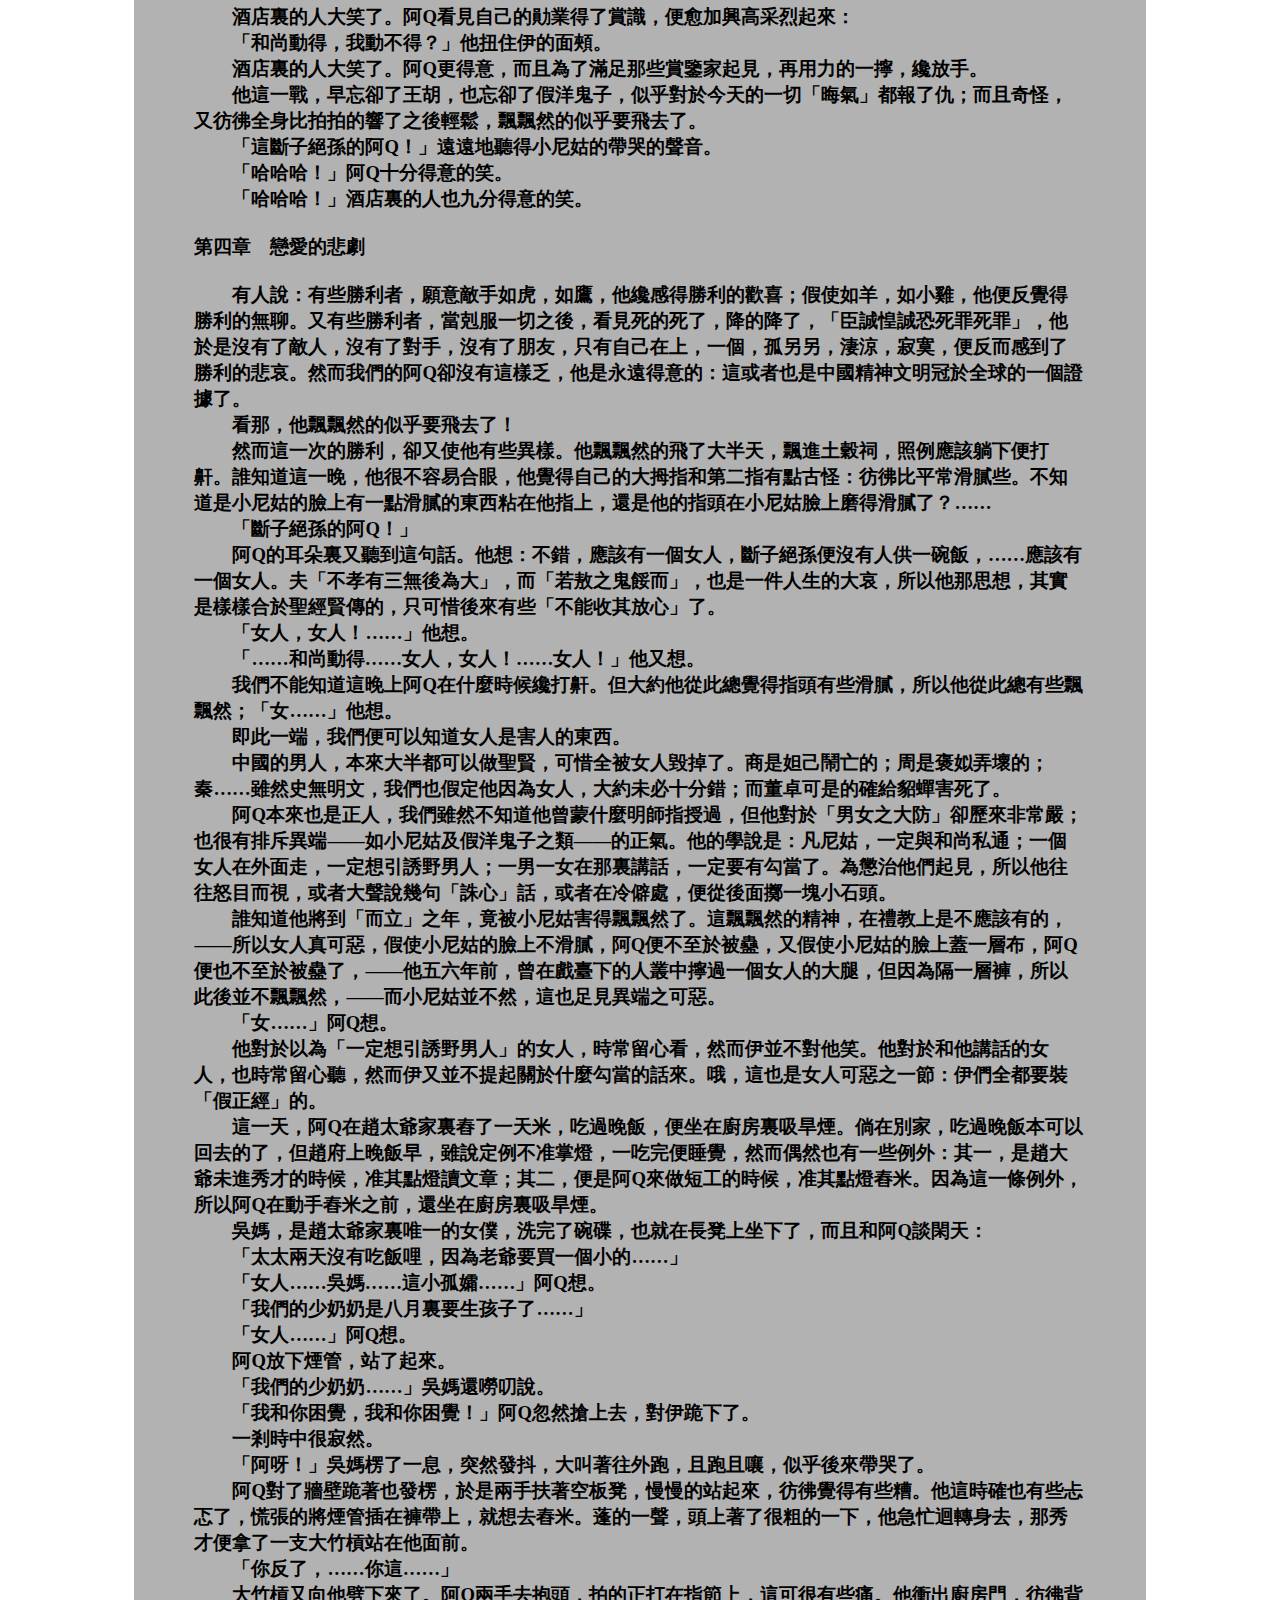
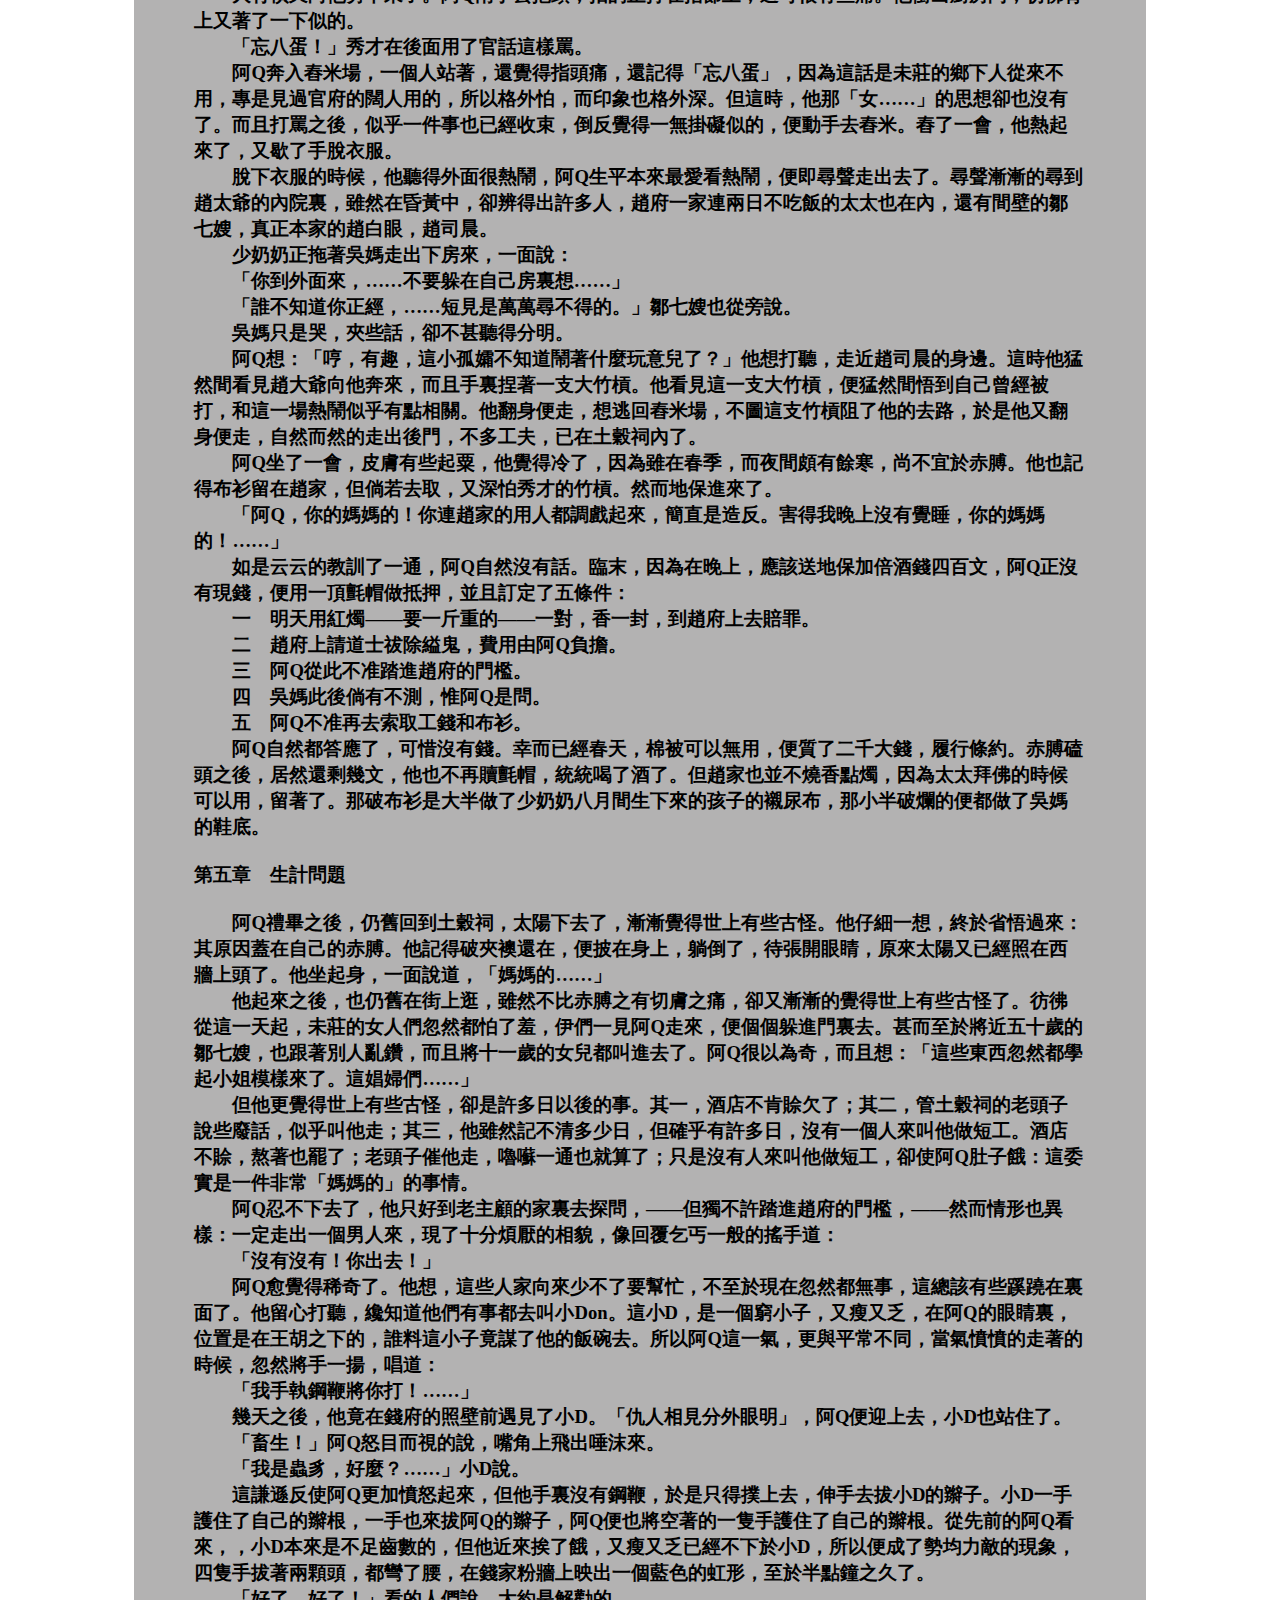
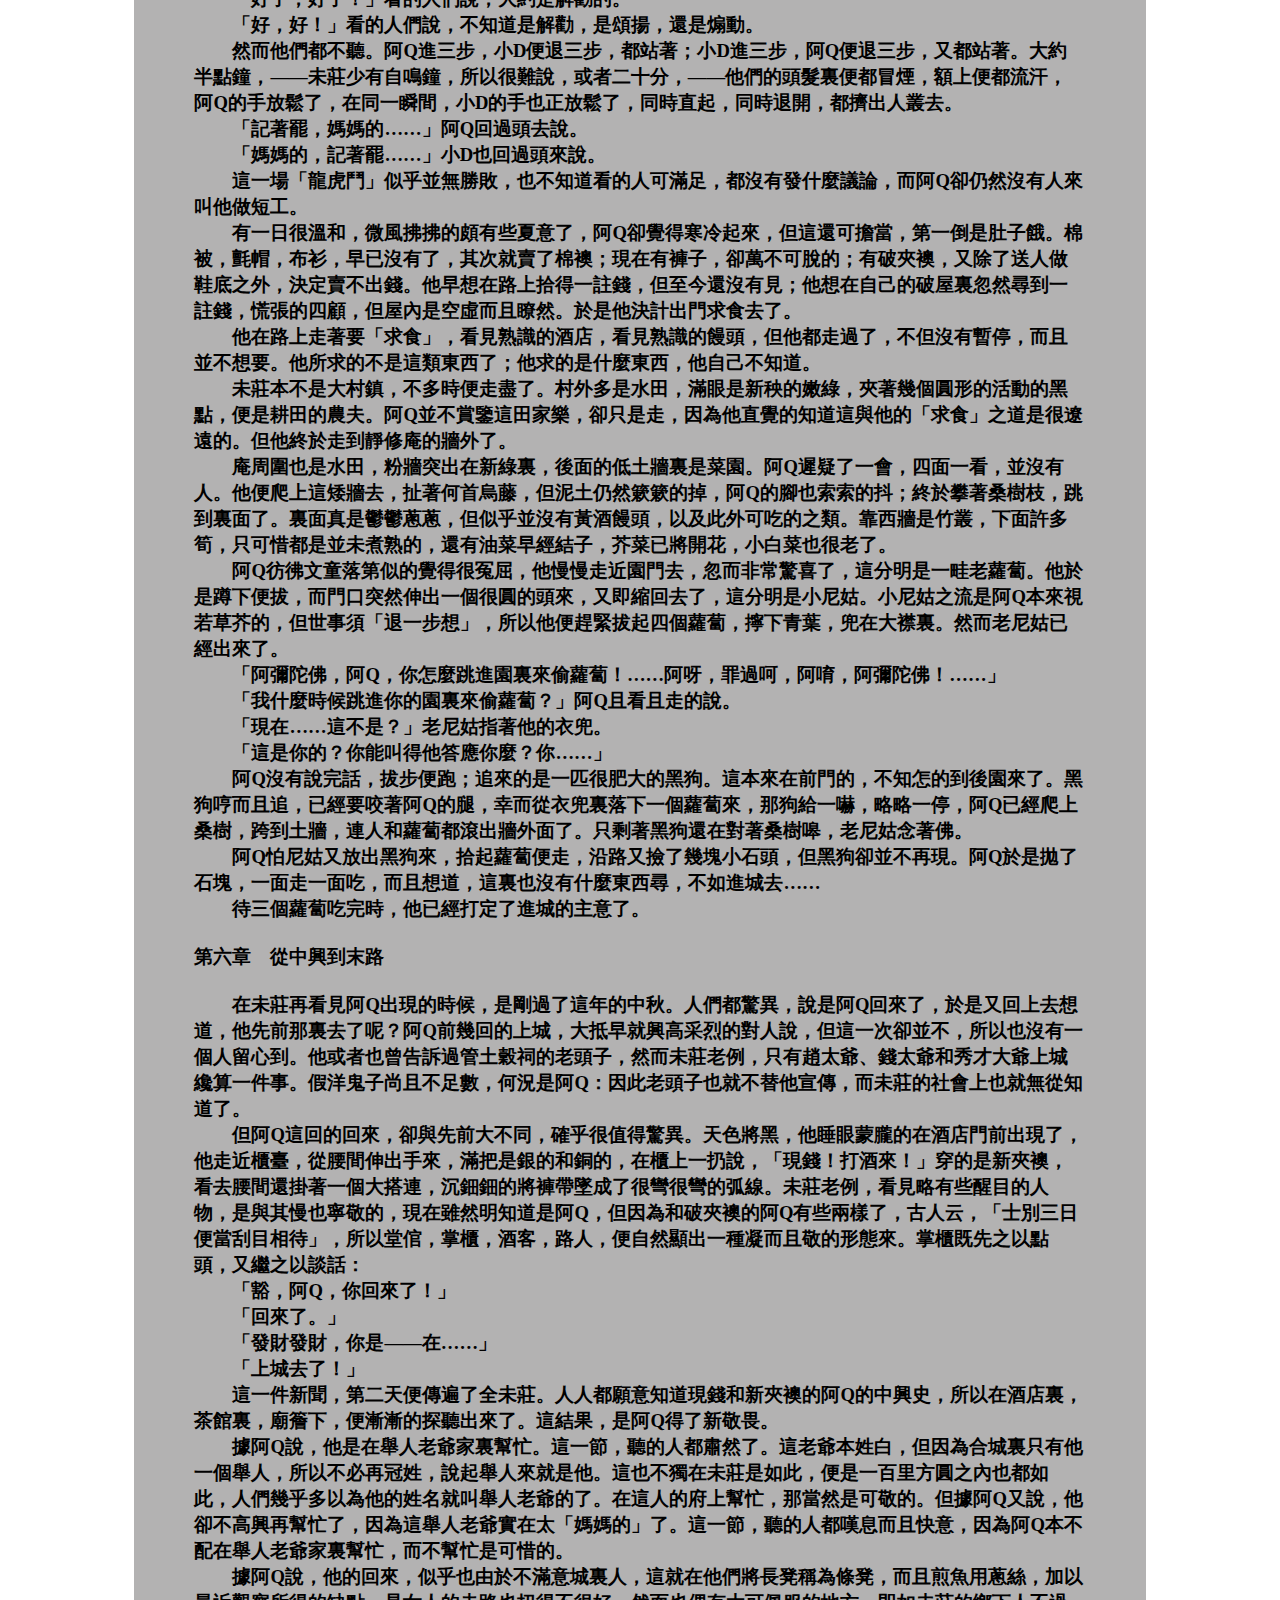
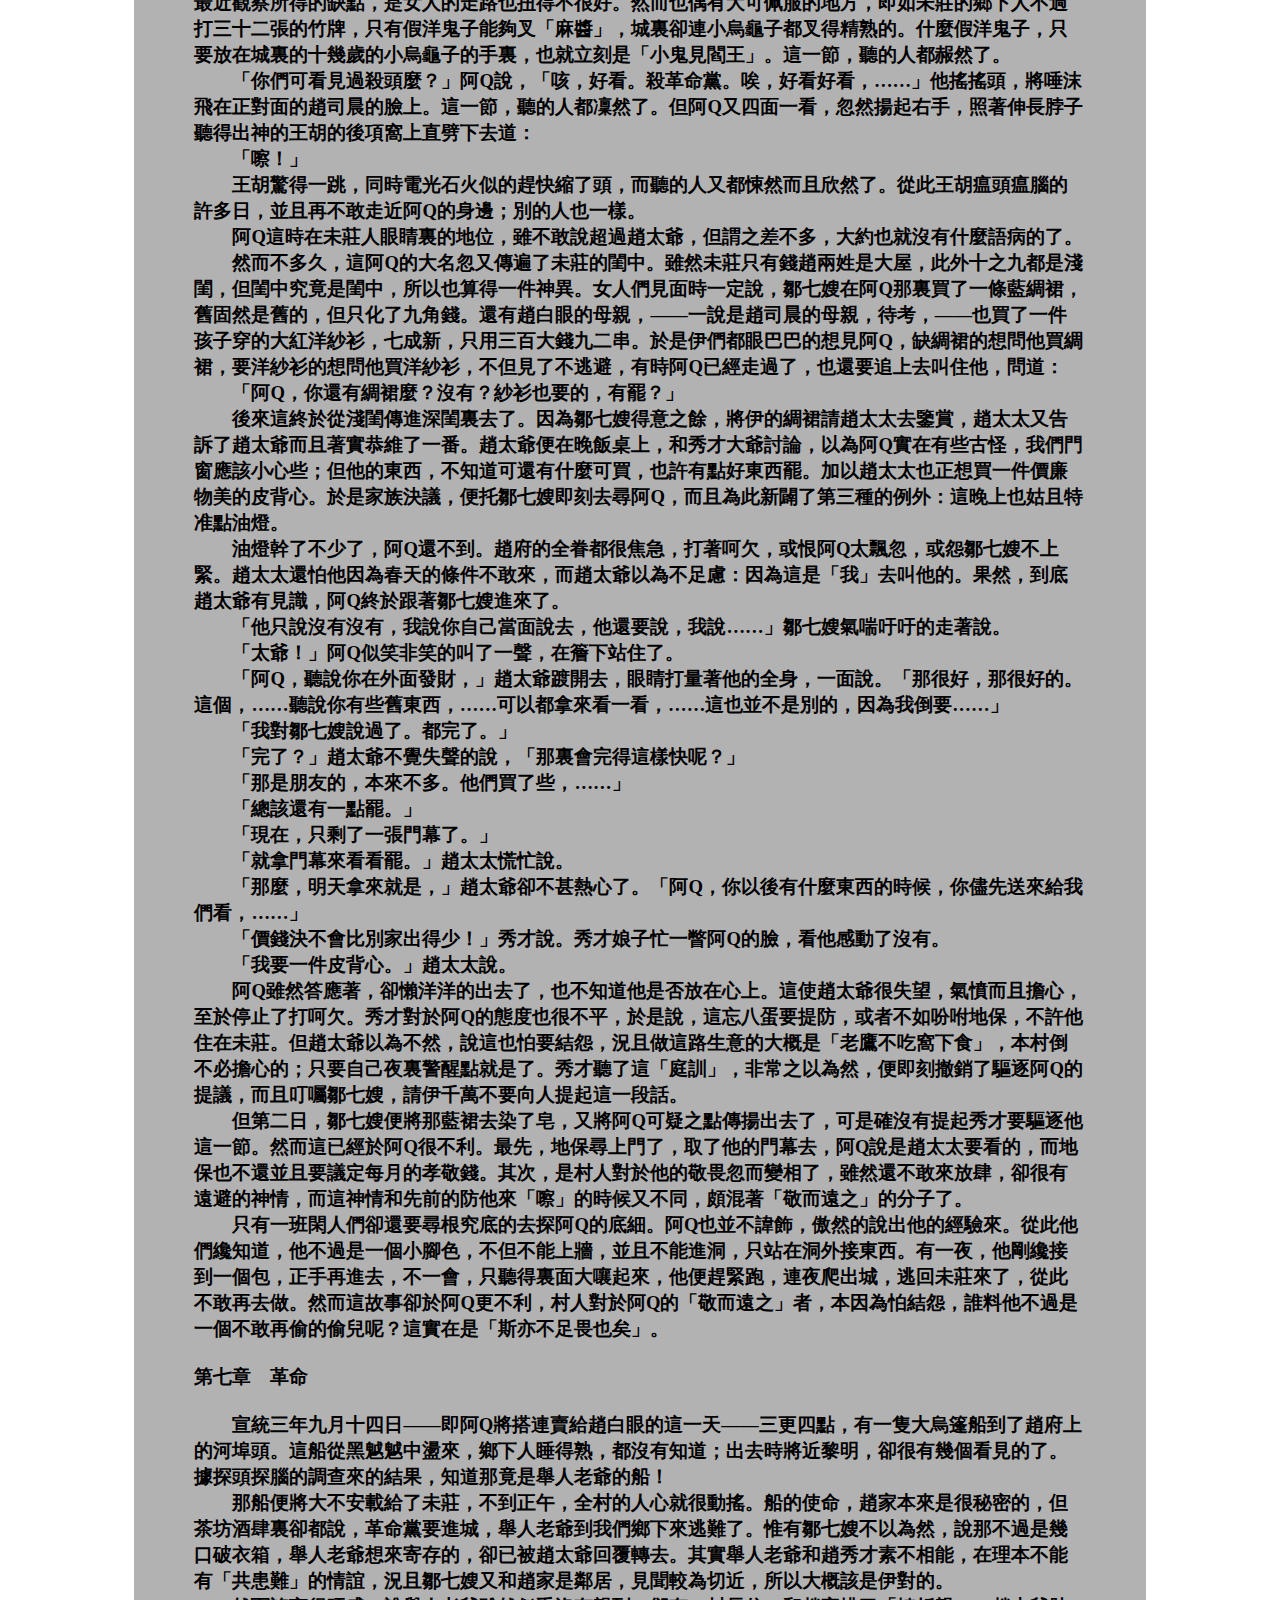
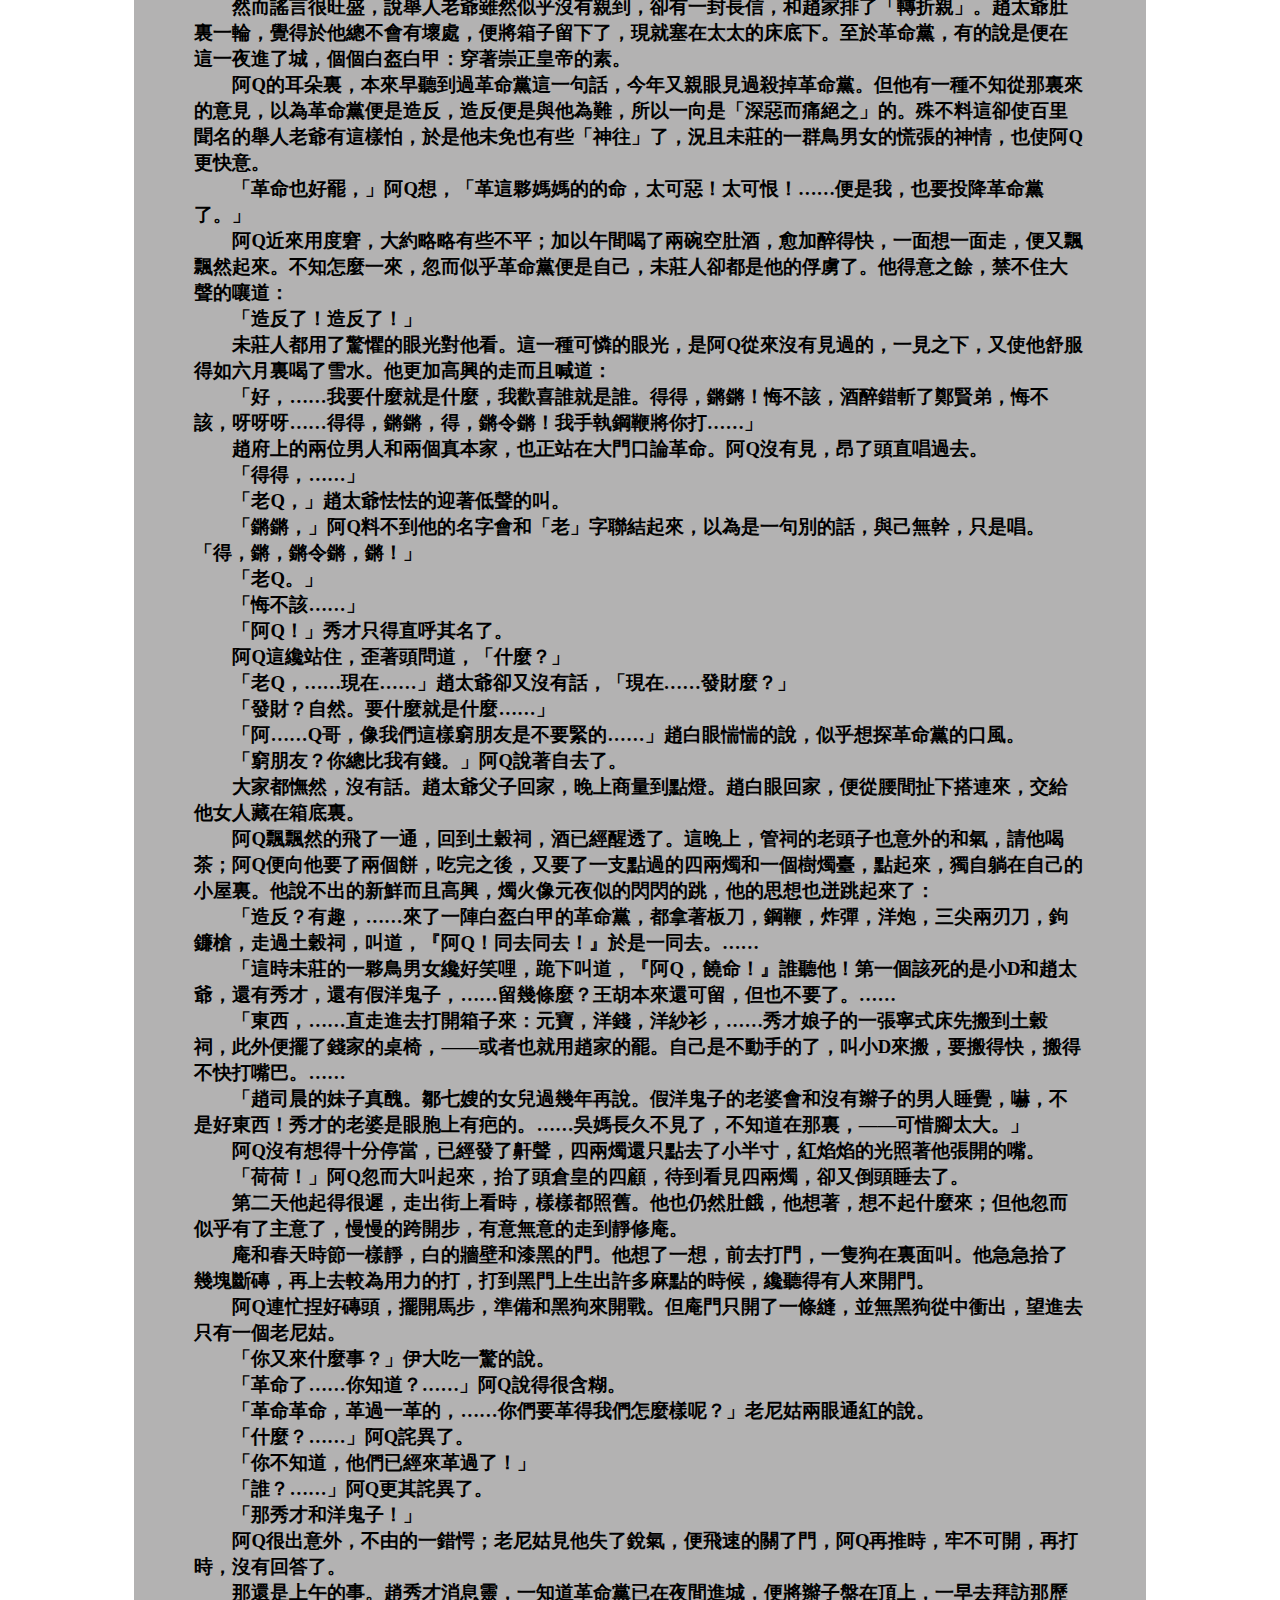
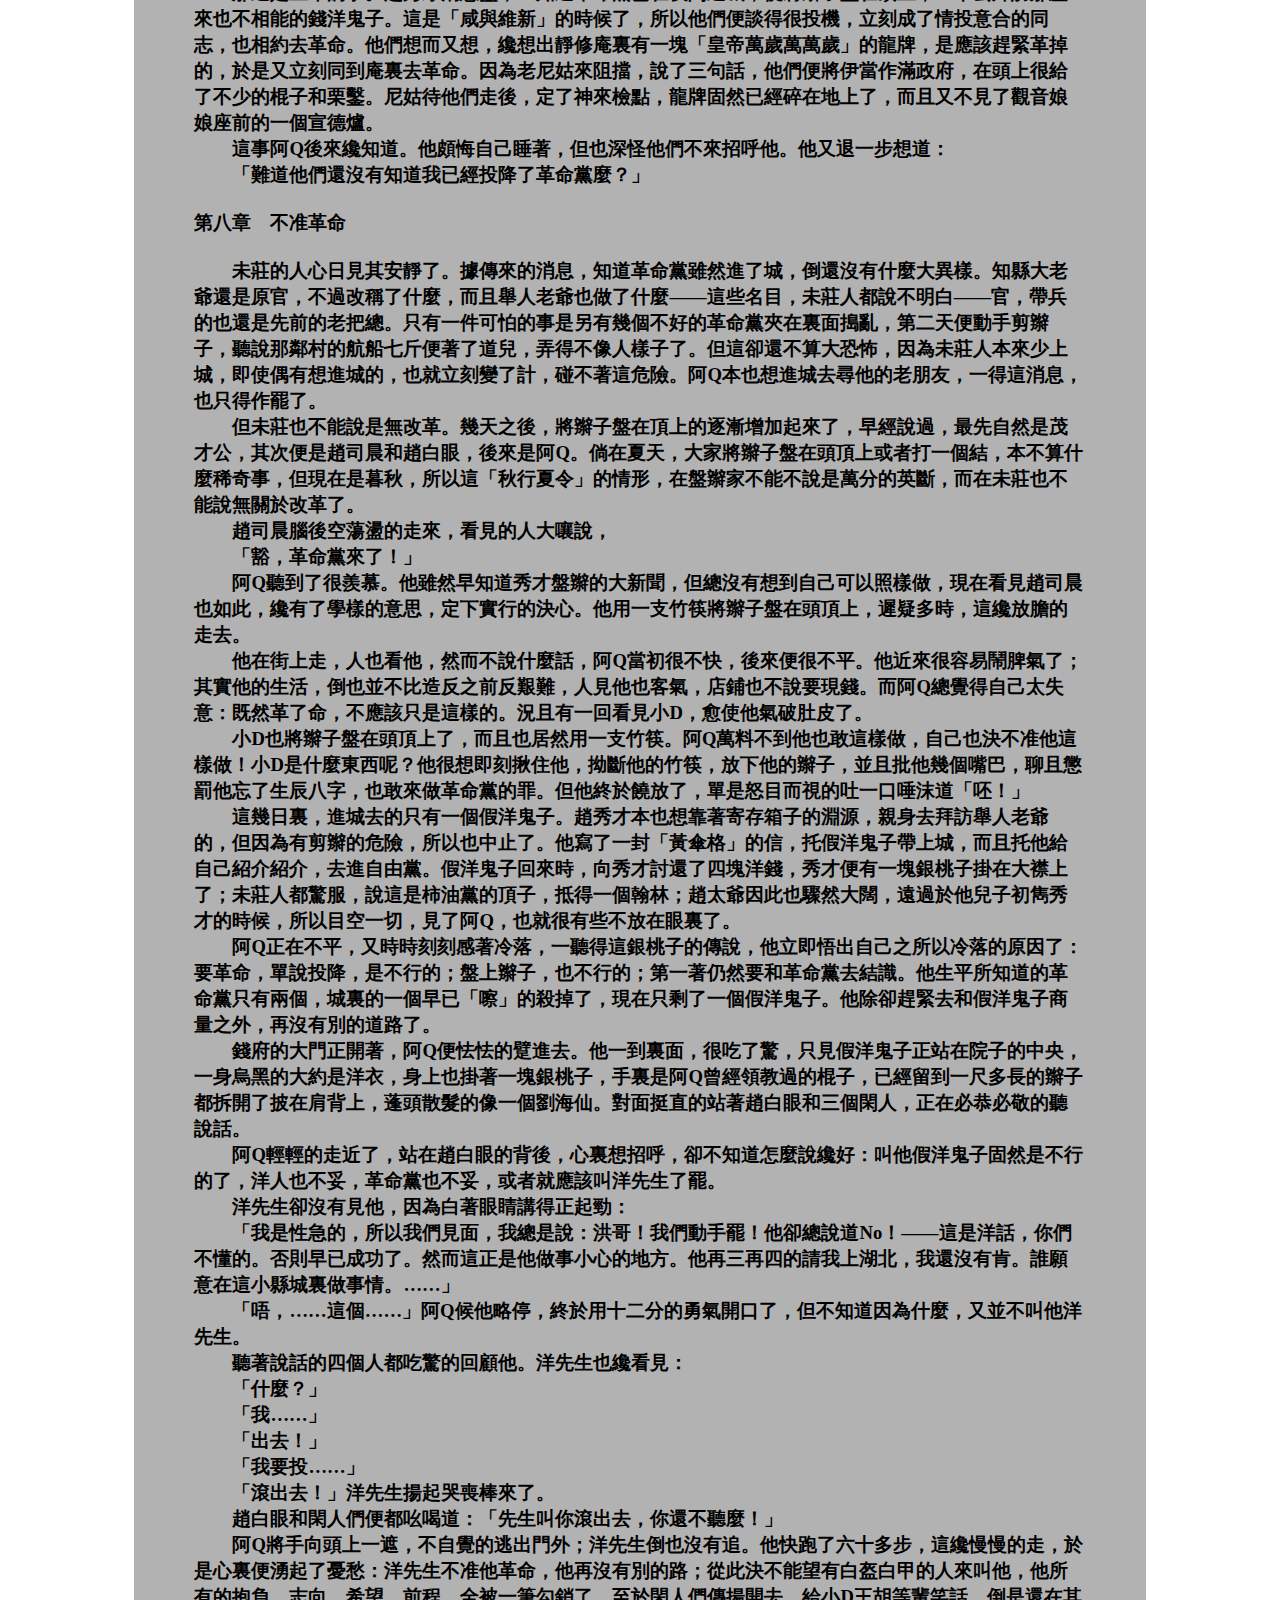
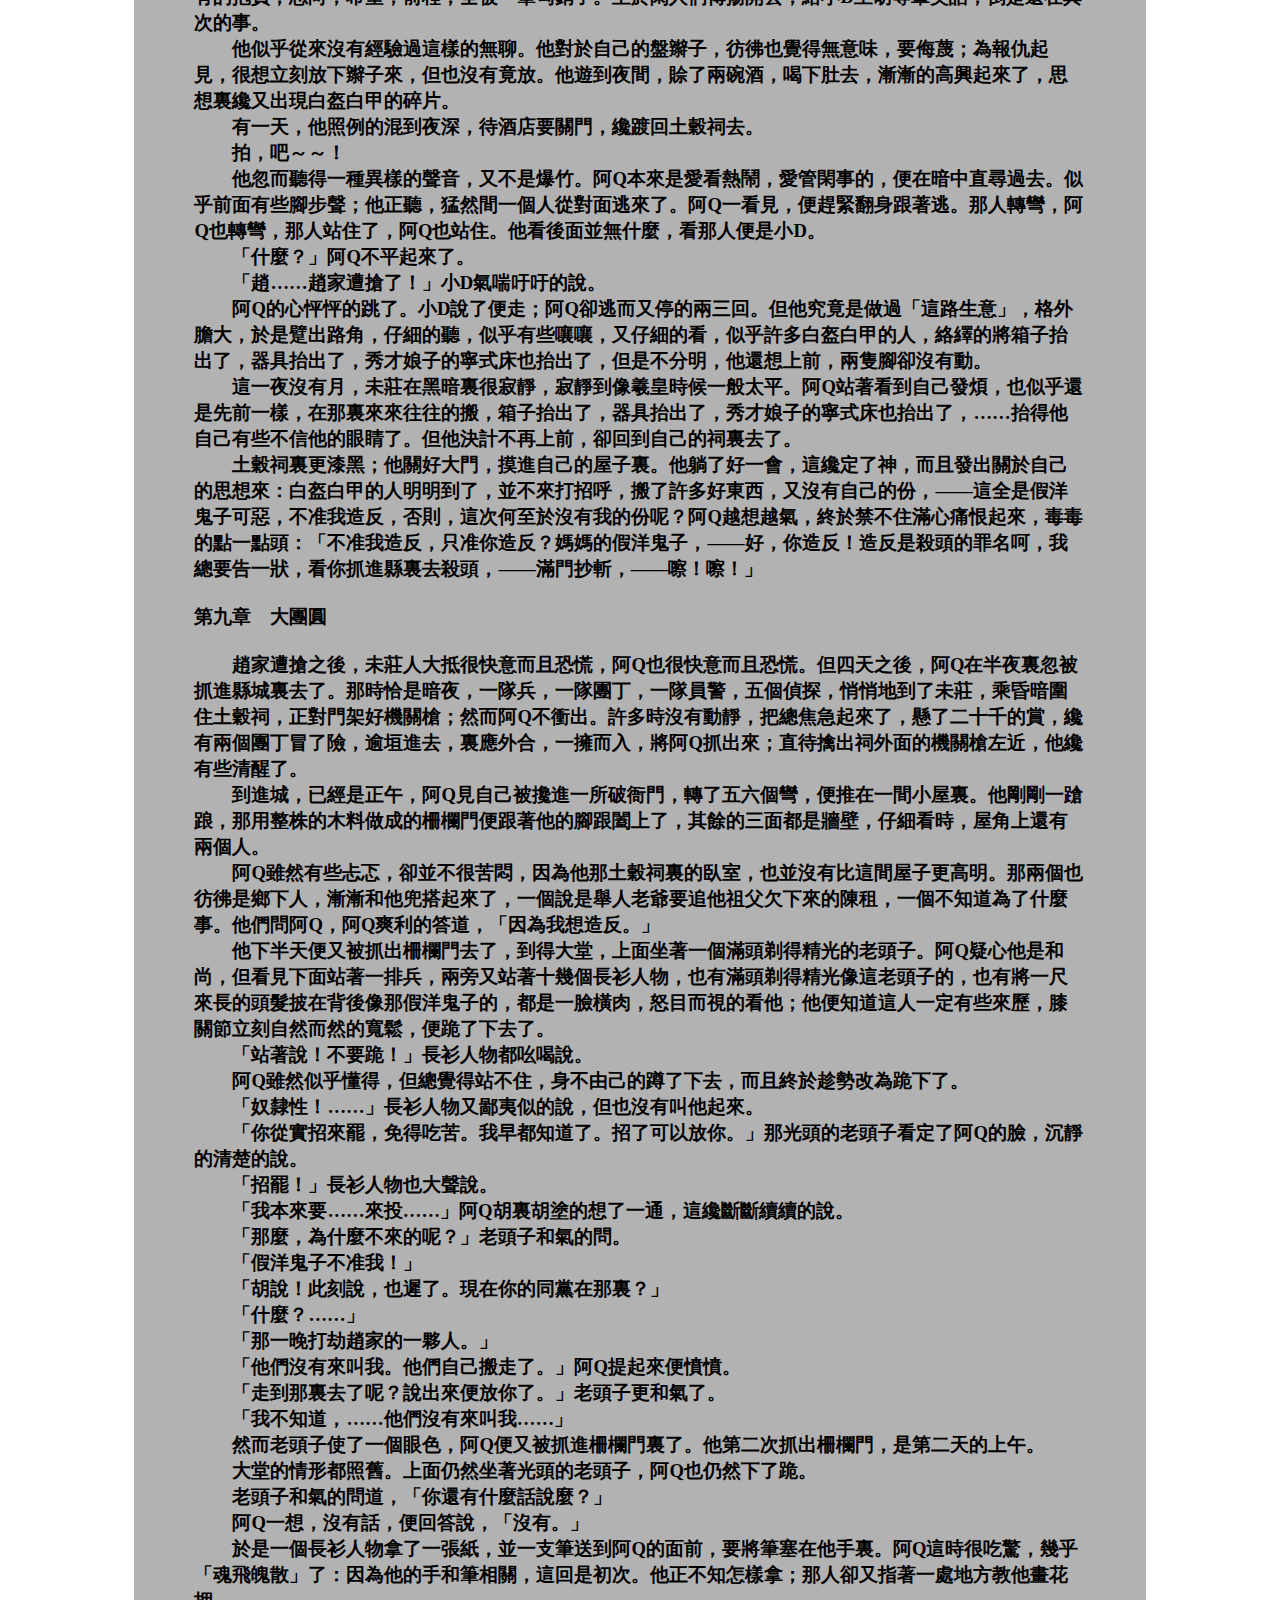
<file: work 1.3.html>
<!doctype html>
<html>
<head>
<meta charset="utf-8">
<title>〈阿Ｑ正傳〉</title>
<style type="text/css">
</style>
<link href="styles/style 3.css" rel="stylesheet" type="text/css">
<style type="text/css">
a:link {
    color: #000000;
    text-decoration: none;
}
a:visited {
    text-decoration: none;
    color: #000000;
}
a:hover {
    text-decoration: none;
}
a:active {
    text-decoration: none;
}
</style>
</head>

<body>
<div class="container">
  <div class="header"><a name="1">〈阿Ｑ正傳〉</a></div>
  <div class="main">
	  第一章　序<br><br>
	  　　我要給阿Q做正傳，已經不止一兩年了。但一面要做，一面又往回想，這足見我不是一個「立言」的人，因為從來不朽之筆，須傳不朽之人，於是人以文傳，文以人傳——究竟誰靠誰傳，漸漸的不甚瞭然起來，而終於歸接到傳阿Q，彷彿思想裏有鬼似的。<br>
	  　　然而要做這一篇速朽的文章，纔下筆，便感到萬分的困難了。第一是文章的名目。孔子曰，「名不正則言不順」。這原是應該極註意的。傳的名目很繁多：列傳，自傳，內傳，外傳，別傳，家傳，小傳……，而可惜都不合。「列傳」麼，這一篇並非和許多闊人排在「正史」裏；「自傳」麼，我又並非就是阿Q。說是「外傳」，「內傳」在那裏呢？倘用「內傳」，阿Q又決不是神仙。「別傳」呢，阿Q實在未曾有大總統上諭宣付國史館立「本傳」——雖說英國正史上並無「博徒列傳」，而文豪迭更司也做過《博徒別傳》這一部書，但文豪則可，在我輩卻不可。其次是「家傳」，則我既不知與阿Q是否同宗，也未曾受他子孫的拜託；或「小傳」，則阿Q又更無別的「大傳」了。總而言之，這一篇也便是「本傳」，但從我的文章著想，因為文體卑下，是「引車賣漿者流」所用的話，所以不敢僭稱，便從不入三教九流的小說家所謂「閑話休題言歸正傳」這一句套話裏，取出「正傳」兩個字來，作為名目，即使與古人所撰《書法正傳》的「正傳」字面上很相混，也顧不得了。<br>
	  　　第二，立傳的通例，開首大抵該是「某，字某，某地人也」，而我並不知道阿Q姓什麼。有一回，他似乎是姓趙，但第二日便模糊了。那是趙太爺的兒子進了秀才的時候，鑼聲鏜鏜的報到村裏來，阿Q正喝了兩碗黃酒，便手舞足蹈的說，這於他也很光采，因為他和趙太爺原來是本家，細細的排起來他還比秀才長三輩呢。其時幾個旁聽人倒也肅然的有些起敬了。那知道第二天，地保便叫阿Q到趙太爺家裏去；太爺一見，滿臉濺朱，喝道：<br>
	  　　「阿Q，你這渾小子！你說我是你的本家麼？」<br>
	  　　阿Q不開口。<br>
	  　　趙太爺愈看愈生氣了，搶進幾步說：「你敢胡說！我怎麼會有你這樣的本家？你姓趙麼？」<br>
	  　　阿Q不開口，想往後退了；趙太爺跳過去，給了他一個嘴巴。<br>
	  　　「你怎麼會姓趙！——你那裏配姓趙！」<br>
	  　　阿Q並沒有抗辯他確鑿姓趙，只用手摸著左頰，和地保退出去了；外面又被地保訓斥了一番，謝了地保二百文酒錢。知道的人都說阿Q太荒唐，自己去招打；他大約未必姓趙，即使真姓趙，有趙太爺在這裏，也不該如此胡說的。此後便再沒有人提起他的氏族來，所以我終於不知道阿Q究竟什麼姓。<br>
	  　　第三，我又不知道阿Q的名字是怎麼寫的。他活著的時候，人都叫他阿Quei，死了以後，便沒有一個人再叫阿Quei了，那裏還會有「著之竹帛」的事。若論「著之竹帛」，這篇文章要算第一次，所以先遇著了這第一個難關。我曾仔細想：阿Quei，阿桂還是阿貴呢？倘使他號月亭，或者在八月間做過生日，那一定是阿桂了；而他既沒有號——也許有號，只是沒有人知道他，——又未嘗散過生日徵文的帖子：寫作阿桂，是武斷的。又倘使他有一位老兄或令弟叫阿富，那一定是阿貴了；而他又只是一個人：寫作阿貴，也沒有佐證的。其餘音Quei的偏僻字樣，更加湊不上了。先前，我也曾問過趙太爺的兒子茂才先生，誰料博雅如此公，竟也茫然，但據結論說，是因為陳獨秀辦了《新青年》提倡洋字，所以國粹淪亡，無可查考了。我的最後的手段，只有托一個同鄉去查阿Q犯事的案卷，八個月之後纔有回信，說案卷裏並無與阿Quei的聲音相近的人。我雖不知道是真沒有，還是沒有查，然而也再沒有別的方法了。生怕註音字母還未通行，只好用了「洋字」，照英國流行的拼法寫他為阿Quei，略作阿Q。這近於盲從《新青年》，自己也很抱歉，但茂才公尚且不知，我還有什麼好辦法呢。<br>
	  　　第四，是阿Q的籍貫了。倘他姓趙，則據現在好稱郡望的老例，可以照《郡名百家姓》上的註解，說是「隴西天水人也」，但可惜這姓是不甚可靠的，因此籍貫也就有些決不定。他雖然多住未莊，然而也常常宿在別處，不能說是未莊人，即使說是「未莊人也」，也仍然有乖史法的。<br>
	  　　我所聊以自慰的，是還有一個「阿」字非常正確，絕無附會假借的缺點，頗可以就正於通人。至於其餘，卻都非淺學所能穿鑿，只希望有「歷史癖與考據癖」的胡適之先生的門人們，將來或者能夠尋出許多新端緒來，但是我這《阿Q正傳》到那時卻又怕早經消滅了。<br>
	  　　以上可以算是序。<br><br>
	  第二章　優勝紀略<br><br>
	  　　阿Q不獨是姓名籍貫有些渺茫，連他先前的「行狀」也渺茫。因為未莊的人們之於阿Q，只要他幫忙，只拿他玩笑，從來沒有留心他的「行狀」的。而阿Q自己也不說，獨有和別人口角的時候，間或瞪著眼睛道：<br>
	    「我先前——比你闊的多啦！你算是什麼東西！」<br>
	  　　阿Q沒有家，住在未莊的土穀祠裏；也沒有固定的職業，只給人家做短工，割麥便割麥，舂米便舂米，撐船便撐船。工作略長久時，他也或住在臨時主人的家裏，但一完就走了。所以，人們忙碌的時候，也還記起阿Q來，然而記起的是做工，並不是「行狀」；一閑空，連阿Q都早忘卻，更不必說「行狀」了。只是有一回，有一個老頭子頌揚說：「阿Q真能做！」這時阿Q赤著膊，懶洋洋的瘦伶仃的正在他面前，別人也摸不著這話是真心還是譏笑，然而阿Q很喜歡。<br>
	  　　阿Q又很自尊，所有未莊的居民，全不在他眼神裏，甚而至於對於兩位「文童」也有以為不值一笑的神情。夫文童者，將來恐怕要變秀才者也；趙太爺錢太爺大受居民的尊敬，除有錢之外，就因為都是文童的爹爹，而阿Q在精神上獨不表格外的崇奉，他想：我的兒子會闊得多啦！加以進了幾回城，阿Q自然更自負，然而他又很鄙薄城裏人，譬如用三尺三寸寬的木板做成的凳子，未莊人叫「長凳」，他也叫「長凳」，城裏人卻叫「條凳」，他想：這是錯的，可笑！油煎大頭魚，未莊都加上半寸長的蔥葉，城裏卻加上切細的蔥絲，他想：這也是錯的，可笑！然而未莊人真是不見世面的可笑的鄉下人呵，他們沒有見過城裏的煎魚！<br>
	  　　阿Q「先前闊」，見識高，而且「真能做」，本來幾乎是一個「完人」了，但可惜他體質上還有一些缺點。最惱人的是在他頭皮上，頗有幾處不知於何時的癩瘡疤。這雖然也在他身上，而看阿Q的意思，倒也似乎以為不足貴的，因為他諱說「癩」以及一切近於「賴」的音，後來推而廣之，「光」也諱，「亮」也諱，再後來，連「燈」「燭」都諱了。一犯諱，不問有心與無心，阿Q便全疤通紅的發起怒來，估量了對手，口訥的他便罵，氣力小的他便打；然而不知怎麼一回事，總還是阿Q吃虧的時候多。於是他漸漸的變換了方針，大抵改為怒目而視了。<br>
	  　　誰知道阿Q採用怒目主義之後，未莊的閑人們便愈喜歡玩笑他。一見面，他們便假作吃驚的說：<br>
	  　　「噲，亮起來了。」<br>
	  　　阿Q照例的發了怒，他怒目而視了。<br>
	  　　「原來有保險燈在這裏！」他們並不怕。<br>
	  　　阿Q沒有法，只得另外想出報複的話來：<br>
	  　　「你還不配……」這時候，又彷彿在他頭上的是一種高尚的光容的癩頭瘡，並非平常的癩頭瘡了；但上文說過，阿Q是有見識的，他立刻知道和「犯忌」有點抵觸，便不再往底下說。<br>
	  　　閒人還不完，只撩他，於是終而至於打。阿Q在形式上打敗了，被人揪住黃辮子，在壁上碰了四五個響頭，閒人這纔心滿意足的得勝的走了，阿Q站了一刻，心裏想，「我總算被兒子打了，現在的世界真不像樣……」於是也心滿意足的得勝的走了。<br>
	  　　阿Q想在心裏的，後來每每說出口來，所以凡是和阿Q玩笑的人們，幾乎全知道他有這一種精神上的勝利法，此後每逢揪住他黃辮子的時候，人就先一著對他說：<br>
	  　　「阿Q，這不是兒子打老子，是人打畜生。自己說：人打畜生！」<br>
	  　　阿Q兩隻手都捏住了自己的辮根，歪著頭，說道：<br>
	  　　「打蟲豸，好不好？我是蟲豸——還不放麼？」<br>
	  　　但雖然是蟲豸，閒人也並不放，仍舊在就近什麼地方給他碰了五六個響頭，這纔心滿意足的得勝的走了，他以為阿Q這回可遭了瘟。然而不到十秒鐘，阿Q也心滿意足的得勝的走了，他覺得他是第一個能夠自輕自賤的人，除了「自輕自賤」不算外，餘下的就是「第一個」。狀元不也是「第一個」麼？「你算是什麼東西」呢！？<br>
	  　　阿Q以如是等等妙法剋服怨敵之後，便愉快的跑到酒店裏喝幾碗酒，又和別人調笑一通，口角一通，又得了勝，愉快的回到土穀祠，放倒頭睡著了。假使有錢，他便去押牌寶，一堆人蹲在地面上，阿Q即汗流滿面的夾在這中間，聲音他最響：<br>
	  　　「青龍四百！」<br>
	  　　「咳～～開～～啦！」樁家揭開盒子蓋，也是汗流滿面的唱。「天門啦～～角回啦～～！人和穿堂空在那裏啦～～！阿Q的銅錢拿過來～～！」<br>
	  　　「穿堂一百——一百五十！」<br>
	  　　阿Q的錢便在這樣的歌吟之下，漸漸的輸入別個汗流滿面的人物的腰間。他終於只好擠出堆外，站在後面看，替別人著急，一直到散場，然後戀戀的回到土穀祠，第二天，腫著眼睛去工作。<br>
	  　　但真所謂「塞翁失馬安知非福」罷，阿Q不幸而贏了一回，他倒幾乎失敗了。<br>
	  　　這是未莊賽神的晚上。這晚上照例有一臺戲，戲臺左近，也照例有許多的賭攤。做戲的鑼鼓，在阿Q耳朵裏彷彿在十里之外；他只聽得樁家的歌唱了。他贏而又贏，銅錢變成角洋，角洋變成大洋，大洋又成了疊。他興高采烈得非常：<br>
	  　　「天門兩塊！」<br>
	  　　他不知道誰和誰為什麼打起架來了。罵聲打聲腳步聲，昏頭昏腦的一大陣，他纔爬起來，賭攤不見了，人們也不見了，身上有幾處很似乎有些痛，似乎也挨了幾拳幾腳似的，幾個人詫異的對他看。他如有所失的走進土穀祠，定一定神，知道他的一堆洋錢不見了。趕賽會的賭攤多不是本村人，還到那裏去尋根柢呢？<br>
	  　　很白很亮的一堆洋錢！而且是他的——現在不見了！說是算被兒子拿去了罷，總還是忽忽不樂；說自己是蟲豸罷，也還是忽忽不樂：他這回纔有些感到失敗的苦痛了。<br>
	  　　但他立刻轉敗為勝了。他擎起右手，用力的在自己臉上連打了兩個嘴巴，熱剌剌的有些痛；打完之後，便心平氣和起來，似乎打的是自己，被打的是別一個自己，不久也就彷彿是自己打了別個一般，——雖然還有些熱剌剌，——心滿意足的得勝的躺下了。<br>
	  　　他睡著了。<br><br>
	  第三章　續優勝記略<br><br>
	  　　然而阿Q雖然常優勝，卻直待蒙趙太爺打他嘴巴之後，這纔出了名。<br>
	  　　他付過地保二百文酒錢，憤憤的躺下了，後來想：「現在的世界太不成話，兒子打老子……」於是忽而想到趙太爺的威風，而現在是他的兒子了，便自己也漸漸的得意起來，爬起身，唱著《小孤孀上墳》到酒店去。這時候，他又覺得趙太爺高人一等了。<br>
	  　　說也奇怪，從此之後，果然大家也彷彿格外尊敬他。這在阿Q，或者以為因為他是趙太爺的父親，而其實也不然。未莊通例，倘如阿七打阿八，或者李四打張三，向來本不算口碑。一上口碑，則打的既有名，被打的也就託庇有了名。至於錯在阿Q，那自然是不必說。所以者何？就因為趙太爺是不會錯的。但他既然錯，為什麼大家又彷彿格外尊敬他呢？這可難解，穿鑿起來說，或者因為阿Q說是趙太爺的本家，雖然挨了打，大家也還怕有些真，總不如尊敬一些穩當。否則，也如孔廟裏的太牢一般，雖然與豬羊一樣，同是畜生，但既經聖人下箸，先儒們便不敢妄動了。<br>
	  　　阿Q此後倒得意了許多年。<br>
	  　　有一年的春天，他醉醺醺的在街上走，在牆根的日光下，看見王胡在那裏赤著膊捉蝨子，他忽然覺得身上也癢起來了。這王胡，又癩又胡，別人都叫他王癩胡，阿Q卻刪去了一個癩字，然而非常渺視他。阿Q的意思，以為癩是不足為奇的，只有這一部絡腮鬍子，實在太新奇，令人看不上眼。他於是併排坐下去了。倘是別的閑人們，阿Q本不敢大意坐下去。但這王胡旁邊，他有什麼怕呢？老實說：他肯坐下去，簡直還是抬舉他。<br>
	  　　阿Q也脫下破夾襖來，翻檢了一回，不知道因為新洗呢還是因為粗心，許多工夫，只捉到三四個。他看那王胡，卻是一個又一個，兩個又三個，只放在嘴裏畢畢剝剝的響。<br>
	  　　阿Q最初是失望，後來卻不平了：看不上眼的王胡尚且那麼多，自己倒反這樣少，這是怎樣的大失體統的事呵！他很想尋一兩個大的，然而竟沒有，好容易纔捉到一個中的，恨恨的塞在厚嘴唇裏，狠命一咬，劈的一聲，又不及王胡的響。<br>
	  　　他癩瘡疤塊塊通紅了，將衣服摔在地上，吐一口唾沫，說：<br>
	  　　「這毛蟲！」<br>
	  　　「癩皮狗，你罵誰？」王胡輕蔑的抬起眼來說。<br>
	  　　阿Q近來雖然比較的受人尊敬，自己也更高傲些，但和那些打慣的閑人們見面還膽怯，獨有這回卻非常武勇了。這樣滿臉鬍子的東西，也敢出言無狀麼？<br>
	  　　「誰認便罵誰！」他站起來，兩手叉在腰間說。<br>
	  　　「你的骨頭癢了麼？」王胡也站起來，披上衣服說。<br>
	  　　阿Q以為他要逃了，搶進去就是一拳。這拳頭還未達到身上，已經被他抓住了，只一拉，阿Q蹌蹌踉踉的跌進去，立刻又被王胡扭住了辮子，要拉到牆上照例去碰頭。<br>
	  　　「『君子動口不動手』！」阿Q歪著頭說。<br>
	  　　王胡似乎不是君子，並不理會，一連給他碰了五下，又用力的一推，至於阿Q跌出六尺多遠，這纔滿足的去了。<br>
	  　　在阿Q的記憶上，這大約要算是生平第一件的屈辱，因為王胡以絡腮鬍子的缺點，向來只被他奚落，從沒有奚落他，更不必說動手了。而他現在竟動手，很意外，難道真如市上所說，皇帝已經停了考，不要秀才和舉人了，因此趙家減了威風，因此他們也便小覷了他麼？<br>
	  　　阿Q無可適從的站著。<br>
	  　　遠遠的走來了一個人，他的對頭又到了。這也是阿Q最厭惡的一個人，就是錢太爺的大兒子。他先前跑上城裏去進洋學堂，不知怎麼又跑到東洋去了，半年之後他回到家裏來，腿也直了，辮子也不見了，他的母親大哭了十幾場，他的老婆跳了三回井。後來，他的母親到處說，「這辮子是被壞人灌醉了酒剪去了。本來可以做大官，現在只好等留長再說了。」然而阿Q不肯信，偏稱他「假洋鬼子」，也叫作「裏通外國的人」，一見他，一定在肚子裏暗暗的咒罵。<br>
	  　　阿Q尤其「深惡而痛絕之」的，是他的一條假辮子。辮子而至於假，就是沒有了做人的資格；他的老婆不跳第四回井，也不是好女人。<br>
	  　　這「假洋鬼子」近來了。<br>
	  　　「禿兒。驢……」阿Q歷來本只在肚子裏罵，沒有出過聲，這回因為正氣忿，因為要報仇，便不由的輕輕的說出來了。<br>
	  　　不料這禿兒卻拿著一支黃漆的棍子——就是阿Q所謂哭喪棒——大蹋步走了過來。阿Q在這剎那，便知道大約要打了，趕緊抽緊筋骨，聳了肩膀等候著，果然，拍的一聲，似乎確鑿打在自己頭上了。<br>
	  　　「我說他！」阿Q指著近旁的一個孩子，分辯說。<br>
	  　　拍！拍拍！<br>
	  　　在阿Q的記憶上，這大約要算是生平第二件的屈辱。幸而拍拍的響了之後，於他倒似乎完結了一件事，反而覺得輕鬆些，而且「忘卻」這一件祖傳的寶貝也發生了效力，他慢慢的走，將到酒店門口，早已有些高興了。<br>
	  　　但對面走來了靜修庵裏的小尼姑。阿Q便在平時，看見伊也一定要唾罵，而況在屈辱之後呢？他於是發生了回憶，又發生了敵愾了。<br>
	  　　「我不知道我今天為什麼這樣晦氣，原來就因為見了你！」他想。<br>
	  　　他迎上去，大聲的吐一口唾沫：<br>
	  　　「咳，呸！」<br>
	  　　小尼姑全不睬，低了頭只是走。阿Q走近伊身旁，突然伸出手去摩著伊新剃的頭皮，呆笑著，說：<br>
	  　　「禿兒！快回去，和尚等著你……」<br>
	  　　「你怎麼動手動腳……」尼姑滿臉通紅的說，一面趕快走。<br>
	  　　酒店裏的人大笑了。阿Q看見自己的勛業得了賞識，便愈加興高采烈起來：<br>
	  　　「和尚動得，我動不得？」他扭住伊的面頰。<br>
	  　　酒店裏的人大笑了。阿Q更得意，而且為了滿足那些賞鑒家起見，再用力的一擰，纔放手。<br>
	  　　他這一戰，早忘卻了王胡，也忘卻了假洋鬼子，似乎對於今天的一切「晦氣」都報了仇；而且奇怪，又彷彿全身比拍拍的響了之後輕鬆，飄飄然的似乎要飛去了。<br>
	  　　「這斷子絕孫的阿Q！」遠遠地聽得小尼姑的帶哭的聲音。<br>
	  　　「哈哈哈！」阿Q十分得意的笑。<br>
	  　　「哈哈哈！」酒店裏的人也九分得意的笑。<br><br>
	  第四章　戀愛的悲劇<br><br>
	  　　有人說：有些勝利者，願意敵手如虎，如鷹，他纔感得勝利的歡喜；假使如羊，如小雞，他便反覺得勝利的無聊。又有些勝利者，當剋服一切之後，看見死的死了，降的降了，「臣誠惶誠恐死罪死罪」，他於是沒有了敵人，沒有了對手，沒有了朋友，只有自己在上，一個，孤另另，淒涼，寂寞，便反而感到了勝利的悲哀。然而我們的阿Q卻沒有這樣乏，他是永遠得意的：這或者也是中國精神文明冠於全球的一個證據了。<br>
	  　　看那，他飄飄然的似乎要飛去了！<br>
	  　　然而這一次的勝利，卻又使他有些異樣。他飄飄然的飛了大半天，飄進土穀祠，照例應該躺下便打鼾。誰知道這一晚，他很不容易合眼，他覺得自己的大拇指和第二指有點古怪：彷彿比平常滑膩些。不知道是小尼姑的臉上有一點滑膩的東西粘在他指上，還是他的指頭在小尼姑臉上磨得滑膩了？……<br>
	  　　「斷子絕孫的阿Q！」<br>
	  　　阿Q的耳朵裏又聽到這句話。他想：不錯，應該有一個女人，斷子絕孫便沒有人供一碗飯，……應該有一個女人。夫「不孝有三無後為大」，而「若敖之鬼餒而」，也是一件人生的大哀，所以他那思想，其實是樣樣合於聖經賢傳的，只可惜後來有些「不能收其放心」了。<br>
	  　　「女人，女人！……」他想。<br>
	  　　「……和尚動得……女人，女人！……女人！」他又想。<br>
	  　　我們不能知道這晚上阿Q在什麼時候纔打鼾。但大約他從此總覺得指頭有些滑膩，所以他從此總有些飄飄然；「女……」他想。<br>
	  　　即此一端，我們便可以知道女人是害人的東西。<br>
	  　　中國的男人，本來大半都可以做聖賢，可惜全被女人毀掉了。商是妲己鬧亡的；周是褒姒弄壞的；秦……雖然史無明文，我們也假定他因為女人，大約未必十分錯；而董卓可是的確給貂蟬害死了。<br>
	  　　阿Q本來也是正人，我們雖然不知道他曾蒙什麼明師指授過，但他對於「男女之大防」卻歷來非常嚴；也很有排斥異端——如小尼姑及假洋鬼子之類——的正氣。他的學說是：凡尼姑，一定與和尚私通；一個女人在外面走，一定想引誘野男人；一男一女在那裏講話，一定要有勾當了。為懲治他們起見，所以他往往怒目而視，或者大聲說幾句「誅心」話，或者在冷僻處，便從後面擲一塊小石頭。<br>
	  　　誰知道他將到「而立」之年，竟被小尼姑害得飄飄然了。這飄飄然的精神，在禮教上是不應該有的，——所以女人真可惡，假使小尼姑的臉上不滑膩，阿Q便不至於被蠱，又假使小尼姑的臉上蓋一層布，阿Q便也不至於被蠱了，——他五六年前，曾在戲臺下的人叢中擰過一個女人的大腿，但因為隔一層褲，所以此後並不飄飄然，——而小尼姑並不然，這也足見異端之可惡。<br>
	  　　「女……」阿Q想。<br>
	  　　他對於以為「一定想引誘野男人」的女人，時常留心看，然而伊並不對他笑。他對於和他講話的女人，也時常留心聽，然而伊又並不提起關於什麼勾當的話來。哦，這也是女人可惡之一節：伊們全都要裝「假正經」的。<br>
	  　　這一天，阿Q在趙太爺家裏舂了一天米，吃過晚飯，便坐在廚房裏吸旱煙。倘在別家，吃過晚飯本可以回去的了，但趙府上晚飯早，雖說定例不准掌燈，一吃完便睡覺，然而偶然也有一些例外：其一，是趙大爺未進秀才的時候，准其點燈讀文章；其二，便是阿Q來做短工的時候，准其點燈舂米。因為這一條例外，所以阿Q在動手舂米之前，還坐在廚房裏吸旱煙。<br>
	  　　吳媽，是趙太爺家裏唯一的女僕，洗完了碗碟，也就在長凳上坐下了，而且和阿Q談閑天：<br>
	  　　「太太兩天沒有吃飯哩，因為老爺要買一個小的……」<br>
	  　　「女人……吳媽……這小孤孀……」阿Q想。<br>
	  　　「我們的少奶奶是八月裏要生孩子了……」<br>
	  　　「女人……」阿Q想。<br>
	  　　阿Q放下煙管，站了起來。<br>
	  　　「我們的少奶奶……」吳媽還嘮叨說。<br>
	  　　「我和你困覺，我和你困覺！」阿Q忽然搶上去，對伊跪下了。<br>
	  　　一剎時中很寂然。<br>
	  　　「阿呀！」吳媽楞了一息，突然發抖，大叫著往外跑，且跑且嚷，似乎後來帶哭了。<br>
	  　　阿Q對了牆壁跪著也發楞，於是兩手扶著空板凳，慢慢的站起來，彷彿覺得有些糟。他這時確也有些忐忑了，慌張的將煙管插在褲帶上，就想去舂米。蓬的一聲，頭上著了很粗的一下，他急忙迴轉身去，那秀才便拿了一支大竹槓站在他面前。<br>
	  　　「你反了，……你這……」<br>
	  　　大竹槓又向他劈下來了。阿Q兩手去抱頭，拍的正打在指節上，這可很有些痛。他衝出廚房門，彷彿背上又著了一下似的。<br>
	  　　「忘八蛋！」秀才在後面用了官話這樣罵。<br>
	  　　阿Q奔入舂米場，一個人站著，還覺得指頭痛，還記得「忘八蛋」，因為這話是未莊的鄉下人從來不用，專是見過官府的闊人用的，所以格外怕，而印象也格外深。但這時，他那「女……」的思想卻也沒有了。而且打罵之後，似乎一件事也已經收束，倒反覺得一無掛礙似的，便動手去舂米。舂了一會，他熱起來了，又歇了手脫衣服。<br>
	  　　脫下衣服的時候，他聽得外面很熱鬧，阿Q生平本來最愛看熱鬧，便即尋聲走出去了。尋聲漸漸的尋到趙太爺的內院裏，雖然在昏黃中，卻辨得出許多人，趙府一家連兩日不吃飯的太太也在內，還有間壁的鄒七嫂，真正本家的趙白眼，趙司晨。<br>
	  　　少奶奶正拖著吳媽走出下房來，一面說：<br>
	  　　「你到外面來，……不要躲在自己房裏想……」<br>
	  　　「誰不知道你正經，……短見是萬萬尋不得的。」鄒七嫂也從旁說。<br>
	  　　吳媽只是哭，夾些話，卻不甚聽得分明。<br>
	  　　阿Q想：「哼，有趣，這小孤孀不知道鬧著什麼玩意兒了？」他想打聽，走近趙司晨的身邊。這時他猛然間看見趙大爺向他奔來，而且手裏捏著一支大竹槓。他看見這一支大竹槓，便猛然間悟到自己曾經被打，和這一場熱鬧似乎有點相關。他翻身便走，想逃回舂米場，不圖這支竹槓阻了他的去路，於是他又翻身便走，自然而然的走出後門，不多工夫，已在土穀祠內了。<br>
	  　　阿Q坐了一會，皮膚有些起粟，他覺得冷了，因為雖在春季，而夜間頗有餘寒，尚不宜於赤膊。他也記得布衫留在趙家，但倘若去取，又深怕秀才的竹槓。然而地保進來了。<br>
	  　　「阿Q，你的媽媽的！你連趙家的用人都調戲起來，簡直是造反。害得我晚上沒有覺睡，你的媽媽的！……」<br>
	  　　如是云云的教訓了一通，阿Q自然沒有話。臨末，因為在晚上，應該送地保加倍酒錢四百文，阿Q正沒有現錢，便用一頂氈帽做抵押，並且訂定了五條件：<br>
	  　　一　明天用紅燭——要一斤重的——一對，香一封，到趙府上去賠罪。<br>
	  　　二　趙府上請道士祓除縊鬼，費用由阿Q負擔。<br>
	  　　三　阿Q從此不准踏進趙府的門檻。<br>
	  　　四　吳媽此後倘有不測，惟阿Q是問。<br>
	  　　五　阿Q不准再去索取工錢和布衫。<br>
	  　　阿Q自然都答應了，可惜沒有錢。幸而已經春天，棉被可以無用，便質了二千大錢，履行條約。赤膊磕頭之後，居然還剩幾文，他也不再贖氈帽，統統喝了酒了。但趙家也並不燒香點燭，因為太太拜佛的時候可以用，留著了。那破布衫是大半做了少奶奶八月間生下來的孩子的襯尿布，那小半破爛的便都做了吳媽的鞋底。<br><br>
	  第五章　生計問題<br><br>
	  　　阿Q禮畢之後，仍舊回到土穀祠，太陽下去了，漸漸覺得世上有些古怪。他仔細一想，終於省悟過來：其原因蓋在自己的赤膊。他記得破夾襖還在，便披在身上，躺倒了，待張開眼睛，原來太陽又已經照在西牆上頭了。他坐起身，一面說道，「媽媽的……」<br>
	  　　他起來之後，也仍舊在街上逛，雖然不比赤膊之有切膚之痛，卻又漸漸的覺得世上有些古怪了。彷彿從這一天起，未莊的女人們忽然都怕了羞，伊們一見阿Q走來，便個個躲進門裏去。甚而至於將近五十歲的鄒七嫂，也跟著別人亂鑽，而且將十一歲的女兒都叫進去了。阿Q很以為奇，而且想：「這些東西忽然都學起小姐模樣來了。這娼婦們……」<br>
	  　　但他更覺得世上有些古怪，卻是許多日以後的事。其一，酒店不肯賒欠了；其二，管土穀祠的老頭子說些廢話，似乎叫他走；其三，他雖然記不清多少日，但確乎有許多日，沒有一個人來叫他做短工。酒店不賒，熬著也罷了；老頭子催他走，嚕囌一通也就算了；只是沒有人來叫他做短工，卻使阿Q肚子餓：這委實是一件非常「媽媽的」的事情。<br>
	  　　阿Q忍不下去了，他只好到老主顧的家裏去探問，——但獨不許踏進趙府的門檻，——然而情形也異樣：一定走出一個男人來，現了十分煩厭的相貌，像回覆乞丐一般的搖手道：<br>
	  　　「沒有沒有！你出去！」<br>
	  　　阿Q愈覺得稀奇了。他想，這些人家向來少不了要幫忙，不至於現在忽然都無事，這總該有些蹊蹺在裏面了。他留心打聽，纔知道他們有事都去叫小Don。這小D，是一個窮小子，又瘦又乏，在阿Q的眼睛裏，位置是在王胡之下的，誰料這小子竟謀了他的飯碗去。所以阿Q這一氣，更與平常不同，當氣憤憤的走著的時候，忽然將手一揚，唱道：<br>
	  　　「我手執鋼鞭將你打！……」<br>
	  　　幾天之後，他竟在錢府的照壁前遇見了小D。「仇人相見分外眼明」，阿Q便迎上去，小D也站住了。<br>
	  　　「畜生！」阿Q怒目而視的說，嘴角上飛出唾沫來。<br>
	  　　「我是蟲豸，好麼？……」小D說。<br>
	  　　這謙遜反使阿Q更加憤怒起來，但他手裏沒有鋼鞭，於是只得撲上去，伸手去拔小D的辮子。小D一手護住了自己的辮根，一手也來拔阿Q的辮子，阿Q便也將空著的一隻手護住了自己的辮根。從先前的阿Q看來，，小D本來是不足齒數的，但他近來挨了餓，又瘦又乏已經不下於小D，所以便成了勢均力敵的現象，四隻手拔著兩顆頭，都彎了腰，在錢家粉牆上映出一個藍色的虹形，至於半點鐘之久了。<br>
	  　　「好了，好了！」看的人們說，大約是解勸的。<br>
	  　　「好，好！」看的人們說，不知道是解勸，是頌揚，還是煽動。<br>
	  　　然而他們都不聽。阿Q進三步，小D便退三步，都站著；小D進三步，阿Q便退三步，又都站著。大約半點鐘，——未莊少有自鳴鐘，所以很難說，或者二十分，——他們的頭髮裏便都冒煙，額上便都流汗，阿Q的手放鬆了，在同一瞬間，小D的手也正放鬆了，同時直起，同時退開，都擠出人叢去。<br>
	  　　「記著罷，媽媽的……」阿Q回過頭去說。<br>
	  　　「媽媽的，記著罷……」小D也回過頭來說。<br>
	  　　這一場「龍虎鬥」似乎並無勝敗，也不知道看的人可滿足，都沒有發什麼議論，而阿Q卻仍然沒有人來叫他做短工。<br>
	  　　有一日很溫和，微風拂拂的頗有些夏意了，阿Q卻覺得寒冷起來，但這還可擔當，第一倒是肚子餓。棉被，氈帽，布衫，早已沒有了，其次就賣了棉襖；現在有褲子，卻萬不可脫的；有破夾襖，又除了送人做鞋底之外，決定賣不出錢。他早想在路上拾得一註錢，但至今還沒有見；他想在自己的破屋裏忽然尋到一註錢，慌張的四顧，但屋內是空虛而且瞭然。於是他決計出門求食去了。<br>
	  　　他在路上走著要「求食」，看見熟識的酒店，看見熟識的饅頭，但他都走過了，不但沒有暫停，而且並不想要。他所求的不是這類東西了；他求的是什麼東西，他自己不知道。<br>
	  　　未莊本不是大村鎮，不多時便走盡了。村外多是水田，滿眼是新秧的嫩綠，夾著幾個圓形的活動的黑點，便是耕田的農夫。阿Q並不賞鑒這田家樂，卻只是走，因為他直覺的知道這與他的「求食」之道是很遼遠的。但他終於走到靜修庵的牆外了。<br>
	  　　庵周圍也是水田，粉牆突出在新綠裏，後面的低土牆裏是菜園。阿Q遲疑了一會，四面一看，並沒有人。他便爬上這矮牆去，扯著何首烏藤，但泥土仍然簌簌的掉，阿Q的腳也索索的抖；終於攀著桑樹枝，跳到裏面了。裏面真是鬱鬱蔥蔥，但似乎並沒有黃酒饅頭，以及此外可吃的之類。靠西牆是竹叢，下面許多筍，只可惜都是並未煮熟的，還有油菜早經結子，芥菜已將開花，小白菜也很老了。<br>
	  　　阿Q彷彿文童落第似的覺得很冤屈，他慢慢走近園門去，忽而非常驚喜了，這分明是一畦老蘿蔔。他於是蹲下便拔，而門口突然伸出一個很圓的頭來，又即縮回去了，這分明是小尼姑。小尼姑之流是阿Q本來視若草芥的，但世事須「退一步想」，所以他便趕緊拔起四個蘿蔔，擰下青葉，兜在大襟裏。然而老尼姑已經出來了。<br>
	  　　「阿彌陀佛，阿Q，你怎麼跳進園裏來偷蘿蔔！……阿呀，罪過呵，阿唷，阿彌陀佛！……」<br>
	  　　「我什麼時候跳進你的園裏來偷蘿蔔？」阿Q且看且走的說。<br>
	  　　「現在……這不是？」老尼姑指著他的衣兜。<br>
	  　　「這是你的？你能叫得他答應你麼？你……」<br>
	  　　阿Q沒有說完話，拔步便跑；追來的是一匹很肥大的黑狗。這本來在前門的，不知怎的到後園來了。黑狗哼而且追，已經要咬著阿Q的腿，幸而從衣兜裏落下一個蘿蔔來，那狗給一嚇，略略一停，阿Q已經爬上桑樹，跨到土牆，連人和蘿蔔都滾出牆外面了。只剩著黑狗還在對著桑樹嗥，老尼姑念著佛。<br>
	  　　阿Q怕尼姑又放出黑狗來，拾起蘿蔔便走，沿路又撿了幾塊小石頭，但黑狗卻並不再現。阿Q於是拋了石塊，一面走一面吃，而且想道，這裏也沒有什麼東西尋，不如進城去……<br>
	  　　待三個蘿蔔吃完時，他已經打定了進城的主意了。<br><br>
	  第六章　從中興到末路<br><br>
	  　　在未莊再看見阿Q出現的時候，是剛過了這年的中秋。人們都驚異，說是阿Q回來了，於是又回上去想道，他先前那裏去了呢？阿Q前幾回的上城，大抵早就興高采烈的對人說，但這一次卻並不，所以也沒有一個人留心到。他或者也曾告訴過管土穀祠的老頭子，然而未莊老例，只有趙太爺、錢太爺和秀才大爺上城纔算一件事。假洋鬼子尚且不足數，何況是阿Q：因此老頭子也就不替他宣傳，而未莊的社會上也就無從知道了。<br>
	  　　但阿Q這回的回來，卻與先前大不同，確乎很值得驚異。天色將黑，他睡眼蒙朧的在酒店門前出現了，他走近櫃臺，從腰間伸出手來，滿把是銀的和銅的，在櫃上一扔說，「現錢！打酒來！」穿的是新夾襖，看去腰間還掛著一個大搭連，沉鈿鈿的將褲帶墜成了很彎很彎的弧線。未莊老例，看見略有些醒目的人物，是與其慢也寧敬的，現在雖然明知道是阿Q，但因為和破夾襖的阿Q有些兩樣了，古人云，「士別三日便當刮目相待」，所以堂倌，掌櫃，酒客，路人，便自然顯出一種凝而且敬的形態來。掌櫃既先之以點頭，又繼之以談話：<br>
	  　　「豁，阿Q，你回來了！」<br>
	  　　「回來了。」<br>
	  　　「發財發財，你是——在……」<br>
	  　　「上城去了！」<br>
	  　　這一件新聞，第二天便傳遍了全未莊。人人都願意知道現錢和新夾襖的阿Q的中興史，所以在酒店裏，茶館裏，廟簷下，便漸漸的探聽出來了。這結果，是阿Q得了新敬畏。<br>
	  　　據阿Q說，他是在舉人老爺家裏幫忙。這一節，聽的人都肅然了。這老爺本姓白，但因為合城裏只有他一個舉人，所以不必再冠姓，說起舉人來就是他。這也不獨在未莊是如此，便是一百里方圓之內也都如此，人們幾乎多以為他的姓名就叫舉人老爺的了。在這人的府上幫忙，那當然是可敬的。但據阿Q又說，他卻不高興再幫忙了，因為這舉人老爺實在太「媽媽的」了。這一節，聽的人都嘆息而且快意，因為阿Q本不配在舉人老爺家裏幫忙，而不幫忙是可惜的。<br>
	  　　據阿Q說，他的回來，似乎也由於不滿意城裏人，這就在他們將長凳稱為條凳，而且煎魚用蔥絲，加以最近觀察所得的缺點，是女人的走路也扭得不很好。然而也偶有大可佩服的地方，即如未莊的鄉下人不過打三十二張的竹牌，只有假洋鬼子能夠叉「麻醬」，城裏卻連小烏龜子都叉得精熟的。什麼假洋鬼子，只要放在城裏的十幾歲的小烏龜子的手裏，也就立刻是「小鬼見閻王」。這一節，聽的人都赧然了。<br>
	  　　「你們可看見過殺頭麼？」阿Q說，「咳，好看。殺革命黨。唉，好看好看，……」他搖搖頭，將唾沫飛在正對面的趙司晨的臉上。這一節，聽的人都凜然了。但阿Q又四面一看，忽然揚起右手，照著伸長脖子聽得出神的王胡的後項窩上直劈下去道：<br>
	  　　「嚓！」<br>
	  　　王胡驚得一跳，同時電光石火似的趕快縮了頭，而聽的人又都悚然而且欣然了。從此王胡瘟頭瘟腦的許多日，並且再不敢走近阿Q的身邊；別的人也一樣。<br>
	  　　阿Q這時在未莊人眼睛裏的地位，雖不敢說超過趙太爺，但謂之差不多，大約也就沒有什麼語病的了。<br>
	  　　然而不多久，這阿Q的大名忽又傳遍了未莊的閨中。雖然未莊只有錢趙兩姓是大屋，此外十之九都是淺閨，但閨中究竟是閨中，所以也算得一件神異。女人們見面時一定說，鄒七嫂在阿Q那裏買了一條藍綢裙，舊固然是舊的，但只化了九角錢。還有趙白眼的母親，——一說是趙司晨的母親，待考，——也買了一件孩子穿的大紅洋紗衫，七成新，只用三百大錢九二串。於是伊們都眼巴巴的想見阿Q，缺綢裙的想問他買綢裙，要洋紗衫的想問他買洋紗衫，不但見了不逃避，有時阿Q已經走過了，也還要追上去叫住他，問道：<br>
	  　　「阿Q，你還有綢裙麼？沒有？紗衫也要的，有罷？」<br>
	  　　後來這終於從淺閨傳進深閨裏去了。因為鄒七嫂得意之餘，將伊的綢裙請趙太太去鑒賞，趙太太又告訴了趙太爺而且著實恭維了一番。趙太爺便在晚飯桌上，和秀才大爺討論，以為阿Q實在有些古怪，我們門窗應該小心些；但他的東西，不知道可還有什麼可買，也許有點好東西罷。加以趙太太也正想買一件價廉物美的皮背心。於是家族決議，便托鄒七嫂即刻去尋阿Q，而且為此新闢了第三種的例外：這晚上也姑且特准點油燈。<br>
	  　　油燈幹了不少了，阿Q還不到。趙府的全眷都很焦急，打著呵欠，或恨阿Q太飄忽，或怨鄒七嫂不上緊。趙太太還怕他因為春天的條件不敢來，而趙太爺以為不足慮：因為這是「我」去叫他的。果然，到底趙太爺有見識，阿Q終於跟著鄒七嫂進來了。<br>
	  　　「他只說沒有沒有，我說你自己當面說去，他還要說，我說……」鄒七嫂氣喘吁吁的走著說。<br>
	  　　「太爺！」阿Q似笑非笑的叫了一聲，在簷下站住了。<br>
	  　　「阿Q，聽說你在外面發財，」趙太爺踱開去，眼睛打量著他的全身，一面說。「那很好，那很好的。這個，……聽說你有些舊東西，……可以都拿來看一看，……這也並不是別的，因為我倒要……」<br>
	  　　「我對鄒七嫂說過了。都完了。」<br>
	  　　「完了？」趙太爺不覺失聲的說，「那裏會完得這樣快呢？」<br>
	  　　「那是朋友的，本來不多。他們買了些，……」<br>
	  　　「總該還有一點罷。」<br>
	  　　「現在，只剩了一張門幕了。」<br>
	  　　「就拿門幕來看看罷。」趙太太慌忙說。<br>
	  　　「那麼，明天拿來就是，」趙太爺卻不甚熱心了。「阿Q，你以後有什麼東西的時候，你儘先送來給我們看，……」<br>
	  　　「價錢決不會比別家出得少！」秀才說。秀才娘子忙一瞥阿Q的臉，看他感動了沒有。<br>
	  　　「我要一件皮背心。」趙太太說。<br>
	  　　阿Q雖然答應著，卻懶洋洋的出去了，也不知道他是否放在心上。這使趙太爺很失望，氣憤而且擔心，至於停止了打呵欠。秀才對於阿Q的態度也很不平，於是說，這忘八蛋要提防，或者不如吩咐地保，不許他住在未莊。但趙太爺以為不然，說這也怕要結怨，況且做這路生意的大概是「老鷹不吃窩下食」，本村倒不必擔心的；只要自己夜裏警醒點就是了。秀才聽了這「庭訓」，非常之以為然，便即刻撤銷了驅逐阿Q的提議，而且叮囑鄒七嫂，請伊千萬不要向人提起這一段話。<br>
	  　　但第二日，鄒七嫂便將那藍裙去染了皂，又將阿Q可疑之點傳揚出去了，可是確沒有提起秀才要驅逐他這一節。然而這已經於阿Q很不利。最先，地保尋上門了，取了他的門幕去，阿Q說是趙太太要看的，而地保也不還並且要議定每月的孝敬錢。其次，是村人對於他的敬畏忽而變相了，雖然還不敢來放肆，卻很有遠避的神情，而這神情和先前的防他來「嚓」的時候又不同，頗混著「敬而遠之」的分子了。<br>
	  　　只有一班閑人們卻還要尋根究底的去探阿Q的底細。阿Q也並不諱飾，傲然的說出他的經驗來。從此他們纔知道，他不過是一個小腳色，不但不能上牆，並且不能進洞，只站在洞外接東西。有一夜，他剛纔接到一個包，正手再進去，不一會，只聽得裏面大嚷起來，他便趕緊跑，連夜爬出城，逃回未莊來了，從此不敢再去做。然而這故事卻於阿Q更不利，村人對於阿Q的「敬而遠之」者，本因為怕結怨，誰料他不過是一個不敢再偷的偷兒呢？這實在是「斯亦不足畏也矣」。<br><br>
	  第七章　革命<br><br>
	  　　宣統三年九月十四日——即阿Q將搭連賣給趙白眼的這一天——三更四點，有一隻大烏篷船到了趙府上的河埠頭。這船從黑魆魆中盪來，鄉下人睡得熟，都沒有知道；出去時將近黎明，卻很有幾個看見的了。據探頭探腦的調查來的結果，知道那竟是舉人老爺的船！<br>
	  　　那船便將大不安載給了未莊，不到正午，全村的人心就很動搖。船的使命，趙家本來是很秘密的，但茶坊酒肆裏卻都說，革命黨要進城，舉人老爺到我們鄉下來逃難了。惟有鄒七嫂不以為然，說那不過是幾口破衣箱，舉人老爺想來寄存的，卻已被趙太爺回覆轉去。其實舉人老爺和趙秀才素不相能，在理本不能有「共患難」的情誼，況且鄒七嫂又和趙家是鄰居，見聞較為切近，所以大概該是伊對的。<br>
	  　　然而謠言很旺盛，說舉人老爺雖然似乎沒有親到，卻有一封長信，和趙家排了「轉折親」。趙太爺肚裏一輪，覺得於他總不會有壞處，便將箱子留下了，現就塞在太太的床底下。至於革命黨，有的說是便在這一夜進了城，個個白盔白甲：穿著崇正皇帝的素。<br>
	  　　阿Q的耳朵裏，本來早聽到過革命黨這一句話，今年又親眼見過殺掉革命黨。但他有一種不知從那裏來的意見，以為革命黨便是造反，造反便是與他為難，所以一向是「深惡而痛絕之」的。殊不料這卻使百里聞名的舉人老爺有這樣怕，於是他未免也有些「神往」了，況且未莊的一群鳥男女的慌張的神情，也使阿Q更快意。<br>
	  　　「革命也好罷，」阿Q想，「革這夥媽媽的的命，太可惡！太可恨！……便是我，也要投降革命黨了。」<br>
	  　　阿Q近來用度窘，大約略略有些不平；加以午間喝了兩碗空肚酒，愈加醉得快，一面想一面走，便又飄飄然起來。不知怎麼一來，忽而似乎革命黨便是自己，未莊人卻都是他的俘虜了。他得意之餘，禁不住大聲的嚷道：<br>
	  　　「造反了！造反了！」<br>
	  　　未莊人都用了驚懼的眼光對他看。這一種可憐的眼光，是阿Q從來沒有見過的，一見之下，又使他舒服得如六月裏喝了雪水。他更加高興的走而且喊道：<br>
	  　　「好，……我要什麼就是什麼，我歡喜誰就是誰。得得，鏘鏘！悔不該，酒醉錯斬了鄭賢弟，悔不該，呀呀呀……得得，鏘鏘，得，鏘令鏘！我手執鋼鞭將你打……」<br>
	  　　趙府上的兩位男人和兩個真本家，也正站在大門口論革命。阿Q沒有見，昂了頭直唱過去。<br>
	  　　「得得，……」<br>
	  　　「老Q，」趙太爺怯怯的迎著低聲的叫。<br>
	  　　「鏘鏘，」阿Q料不到他的名字會和「老」字聯結起來，以為是一句別的話，與己無幹，只是唱。「得，鏘，鏘令鏘，鏘！」<br>
	  　　「老Q。」<br>
	  　　「悔不該……」<br>
	  　　「阿Q！」秀才只得直呼其名了。<br>
	  　　阿Q這纔站住，歪著頭問道，「什麼？」<br>
	  　　「老Q，……現在……」趙太爺卻又沒有話，「現在……發財麼？」<br>
	  　　「發財？自然。要什麼就是什麼……」<br>
	  　　「阿……Q哥，像我們這樣窮朋友是不要緊的……」趙白眼惴惴的說，似乎想探革命黨的口風。<br>
	  　　「窮朋友？你總比我有錢。」阿Q說著自去了。<br>
	  　　大家都憮然，沒有話。趙太爺父子回家，晚上商量到點燈。趙白眼回家，便從腰間扯下搭連來，交給他女人藏在箱底裏。<br>
	  　　阿Q飄飄然的飛了一通，回到土穀祠，酒已經醒透了。這晚上，管祠的老頭子也意外的和氣，請他喝茶；阿Q便向他要了兩個餅，吃完之後，又要了一支點過的四兩燭和一個樹燭臺，點起來，獨自躺在自己的小屋裏。他說不出的新鮮而且高興，燭火像元夜似的閃閃的跳，他的思想也迸跳起來了：<br>
	  　　「造反？有趣，……來了一陣白盔白甲的革命黨，都拿著板刀，鋼鞭，炸彈，洋炮，三尖兩刃刀，鉤鐮槍，走過土穀祠，叫道，『阿Q！同去同去！』於是一同去。……<br>
	  　　「這時未莊的一夥鳥男女纔好笑哩，跪下叫道，『阿Q，饒命！』誰聽他！第一個該死的是小D和趙太爺，還有秀才，還有假洋鬼子，……留幾條麼？王胡本來還可留，但也不要了。……<br>
	  　　「東西，……直走進去打開箱子來：元寶，洋錢，洋紗衫，……秀才娘子的一張寧式床先搬到土穀祠，此外便擺了錢家的桌椅，——或者也就用趙家的罷。自己是不動手的了，叫小D來搬，要搬得快，搬得不快打嘴巴。……<br>
	  　　「趙司晨的妹子真醜。鄒七嫂的女兒過幾年再說。假洋鬼子的老婆會和沒有辮子的男人睡覺，嚇，不是好東西！秀才的老婆是眼胞上有疤的。……吳媽長久不見了，不知道在那裏，——可惜腳太大。」<br>
	  　　阿Q沒有想得十分停當，已經發了鼾聲，四兩燭還只點去了小半寸，紅焰焰的光照著他張開的嘴。<br>
	  　　「荷荷！」阿Q忽而大叫起來，抬了頭倉皇的四顧，待到看見四兩燭，卻又倒頭睡去了。<br>
	  　　第二天他起得很遲，走出街上看時，樣樣都照舊。他也仍然肚餓，他想著，想不起什麼來；但他忽而似乎有了主意了，慢慢的跨開步，有意無意的走到靜修庵。<br>
	  　　庵和春天時節一樣靜，白的牆壁和漆黑的門。他想了一想，前去打門，一隻狗在裏面叫。他急急拾了幾塊斷磚，再上去較為用力的打，打到黑門上生出許多麻點的時候，纔聽得有人來開門。<br>
	  　　阿Q連忙捏好磚頭，擺開馬步，準備和黑狗來開戰。但庵門只開了一條縫，並無黑狗從中衝出，望進去只有一個老尼姑。<br>
	  　　「你又來什麼事？」伊大吃一驚的說。<br>
	  　　「革命了……你知道？……」阿Q說得很含糊。<br>
	  　　「革命革命，革過一革的，……你們要革得我們怎麼樣呢？」老尼姑兩眼通紅的說。<br>
	  　　「什麼？……」阿Q詫異了。<br>
	  　　「你不知道，他們已經來革過了！」<br>
	  　　「誰？……」阿Q更其詫異了。<br>
	  　　「那秀才和洋鬼子！」<br>
	  　　阿Q很出意外，不由的一錯愕；老尼姑見他失了銳氣，便飛速的關了門，阿Q再推時，牢不可開，再打時，沒有回答了。<br>
	  　　那還是上午的事。趙秀才消息靈，一知道革命黨已在夜間進城，便將辮子盤在頂上，一早去拜訪那歷來也不相能的錢洋鬼子。這是「咸與維新」的時候了，所以他們便談得很投機，立刻成了情投意合的同志，也相約去革命。他們想而又想，纔想出靜修庵裏有一塊「皇帝萬歲萬萬歲」的龍牌，是應該趕緊革掉的，於是又立刻同到庵裏去革命。因為老尼姑來阻擋，說了三句話，他們便將伊當作滿政府，在頭上很給了不少的棍子和栗鑿。尼姑待他們走後，定了神來檢點，龍牌固然已經碎在地上了，而且又不見了觀音娘娘座前的一個宣德爐。<br>
	  　　這事阿Q後來纔知道。他頗悔自己睡著，但也深怪他們不來招呼他。他又退一步想道：<br>
	  　　「難道他們還沒有知道我已經投降了革命黨麼？」<br><br>
	  第八章　不准革命<br><br>
	  　　未莊的人心日見其安靜了。據傳來的消息，知道革命黨雖然進了城，倒還沒有什麼大異樣。知縣大老爺還是原官，不過改稱了什麼，而且舉人老爺也做了什麼——這些名目，未莊人都說不明白——官，帶兵的也還是先前的老把總。只有一件可怕的事是另有幾個不好的革命黨夾在裏面搗亂，第二天便動手剪辮子，聽說那鄰村的航船七斤便著了道兒，弄得不像人樣子了。但這卻還不算大恐怖，因為未莊人本來少上城，即使偶有想進城的，也就立刻變了計，碰不著這危險。阿Q本也想進城去尋他的老朋友，一得這消息，也只得作罷了。<br>
	  　　但未莊也不能說是無改革。幾天之後，將辮子盤在頂上的逐漸增加起來了，早經說過，最先自然是茂才公，其次便是趙司晨和趙白眼，後來是阿Q。倘在夏天，大家將辮子盤在頭頂上或者打一個結，本不算什麼稀奇事，但現在是暮秋，所以這「秋行夏令」的情形，在盤辮家不能不說是萬分的英斷，而在未莊也不能說無關於改革了。<br>
	  　　趙司晨腦後空蕩盪的走來，看見的人大嚷說，<br>
	  　　「豁，革命黨來了！」<br>
	  　　阿Q聽到了很羨慕。他雖然早知道秀才盤辮的大新聞，但總沒有想到自己可以照樣做，現在看見趙司晨也如此，纔有了學樣的意思，定下實行的決心。他用一支竹筷將辮子盤在頭頂上，遲疑多時，這纔放膽的走去。<br>
	  　　他在街上走，人也看他，然而不說什麼話，阿Q當初很不快，後來便很不平。他近來很容易鬧脾氣了；其實他的生活，倒也並不比造反之前反艱難，人見他也客氣，店鋪也不說要現錢。而阿Q總覺得自己太失意：既然革了命，不應該只是這樣的。況且有一回看見小D，愈使他氣破肚皮了。<br>
	  　　小D也將辮子盤在頭頂上了，而且也居然用一支竹筷。阿Q萬料不到他也敢這樣做，自己也決不准他這樣做！小D是什麼東西呢？他很想即刻揪住他，拗斷他的竹筷，放下他的辮子，並且批他幾個嘴巴，聊且懲罰他忘了生辰八字，也敢來做革命黨的罪。但他終於饒放了，單是怒目而視的吐一口唾沫道「呸！」<br>
	  　　這幾日裏，進城去的只有一個假洋鬼子。趙秀才本也想靠著寄存箱子的淵源，親身去拜訪舉人老爺的，但因為有剪辮的危險，所以也中止了。他寫了一封「黃傘格」的信，托假洋鬼子帶上城，而且托他給自己紹介紹介，去進自由黨。假洋鬼子回來時，向秀才討還了四塊洋錢，秀才便有一塊銀桃子掛在大襟上了；未莊人都驚服，說這是柿油黨的頂子，抵得一個翰林；趙太爺因此也驟然大闊，遠過於他兒子初雋秀才的時候，所以目空一切，見了阿Q，也就很有些不放在眼裏了。<br>
	  　　阿Q正在不平，又時時刻刻感著冷落，一聽得這銀桃子的傳說，他立即悟出自己之所以冷落的原因了：要革命，單說投降，是不行的；盤上辮子，也不行的；第一著仍然要和革命黨去結識。他生平所知道的革命黨只有兩個，城裏的一個早已「嚓」的殺掉了，現在只剩了一個假洋鬼子。他除卻趕緊去和假洋鬼子商量之外，再沒有別的道路了。<br>
	  　　錢府的大門正開著，阿Q便怯怯的躄進去。他一到裏面，很吃了驚，只見假洋鬼子正站在院子的中央，一身烏黑的大約是洋衣，身上也掛著一塊銀桃子，手裏是阿Q曾經領教過的棍子，已經留到一尺多長的辮子都拆開了披在肩背上，蓬頭散髮的像一個劉海仙。對面挺直的站著趙白眼和三個閑人，正在必恭必敬的聽說話。<br>
	  　　阿Q輕輕的走近了，站在趙白眼的背後，心裏想招呼，卻不知道怎麼說纔好：叫他假洋鬼子固然是不行的了，洋人也不妥，革命黨也不妥，或者就應該叫洋先生了罷。<br>
	  　　洋先生卻沒有見他，因為白著眼睛講得正起勁：<br>
	  　　「我是性急的，所以我們見面，我總是說：洪哥！我們動手罷！他卻總說道No！——這是洋話，你們不懂的。否則早已成功了。然而這正是他做事小心的地方。他再三再四的請我上湖北，我還沒有肯。誰願意在這小縣城裏做事情。……」<br>
	  　　「唔，……這個……」阿Q候他略停，終於用十二分的勇氣開口了，但不知道因為什麼，又並不叫他洋先生。<br>
	  　　聽著說話的四個人都吃驚的回顧他。洋先生也纔看見：<br>
	  　　「什麼？」<br>
	  　　「我……」<br>
	  　　「出去！」<br>
	  　　「我要投……」<br>
	  　　「滾出去！」洋先生揚起哭喪棒來了。<br>
	  　　趙白眼和閑人們便都吆喝道：「先生叫你滾出去，你還不聽麼！」<br>
	  　　阿Q將手向頭上一遮，不自覺的逃出門外；洋先生倒也沒有追。他快跑了六十多步，這纔慢慢的走，於是心裏便湧起了憂愁：洋先生不准他革命，他再沒有別的路；從此決不能望有白盔白甲的人來叫他，他所有的抱負，志向，希望，前程，全被一筆勾銷了。至於閑人們傳揚開去，給小D王胡等輩笑話，倒是還在其次的事。<br>
	  　　他似乎從來沒有經驗過這樣的無聊。他對於自己的盤辮子，彷彿也覺得無意味，要侮蔑；為報仇起見，很想立刻放下辮子來，但也沒有竟放。他遊到夜間，賒了兩碗酒，喝下肚去，漸漸的高興起來了，思想裏纔又出現白盔白甲的碎片。<br>
	  　　有一天，他照例的混到夜深，待酒店要關門，纔踱回土穀祠去。<br>
	  　　拍，吧～～！<br>
	  　　他忽而聽得一種異樣的聲音，又不是爆竹。阿Q本來是愛看熱鬧，愛管閑事的，便在暗中直尋過去。似乎前面有些腳步聲；他正聽，猛然間一個人從對面逃來了。阿Q一看見，便趕緊翻身跟著逃。那人轉彎，阿Q也轉彎，那人站住了，阿Q也站住。他看後面並無什麼，看那人便是小D。<br>
	  　　「什麼？」阿Q不平起來了。<br>
	  　　「趙……趙家遭搶了！」小D氣喘吁吁的說。<br>
	  　　阿Q的心怦怦的跳了。小D說了便走；阿Q卻逃而又停的兩三回。但他究竟是做過「這路生意」，格外膽大，於是躄出路角，仔細的聽，似乎有些嚷嚷，又仔細的看，似乎許多白盔白甲的人，絡繹的將箱子抬出了，器具抬出了，秀才娘子的寧式床也抬出了，但是不分明，他還想上前，兩隻腳卻沒有動。<br>
	  　　這一夜沒有月，未莊在黑暗裏很寂靜，寂靜到像羲皇時候一般太平。阿Q站著看到自己發煩，也似乎還是先前一樣，在那裏來來往往的搬，箱子抬出了，器具抬出了，秀才娘子的寧式床也抬出了，……抬得他自己有些不信他的眼睛了。但他決計不再上前，卻回到自己的祠裏去了。<br>
	  　　土穀祠裏更漆黑；他關好大門，摸進自己的屋子裏。他躺了好一會，這纔定了神，而且發出關於自己的思想來：白盔白甲的人明明到了，並不來打招呼，搬了許多好東西，又沒有自己的份，——這全是假洋鬼子可惡，不准我造反，否則，這次何至於沒有我的份呢？阿Q越想越氣，終於禁不住滿心痛恨起來，毒毒的點一點頭：「不准我造反，只准你造反？媽媽的假洋鬼子，——好，你造反！造反是殺頭的罪名呵，我總要告一狀，看你抓進縣裏去殺頭，——滿門抄斬，——嚓！嚓！」<br><br>
	  第九章　大團圓<br><br>
	  　　趙家遭搶之後，未莊人大抵很快意而且恐慌，阿Q也很快意而且恐慌。但四天之後，阿Q在半夜裏忽被抓進縣城裏去了。那時恰是暗夜，一隊兵，一隊團丁，一隊員警，五個偵探，悄悄地到了未莊，乘昏暗圍住土穀祠，正對門架好機關槍；然而阿Q不衝出。許多時沒有動靜，把總焦急起來了，懸了二十千的賞，纔有兩個團丁冒了險，逾垣進去，裏應外合，一擁而入，將阿Q抓出來；直待擒出祠外面的機關槍左近，他纔有些清醒了。<br>
	  　　到進城，已經是正午，阿Q見自己被攙進一所破衙門，轉了五六個彎，便推在一間小屋裏。他剛剛一蹌踉，那用整株的木料做成的柵欄門便跟著他的腳跟闔上了，其餘的三面都是牆壁，仔細看時，屋角上還有兩個人。<br>
	  　　阿Q雖然有些忐忑，卻並不很苦悶，因為他那土穀祠裏的臥室，也並沒有比這間屋子更高明。那兩個也彷彿是鄉下人，漸漸和他兜搭起來了，一個說是舉人老爺要追他祖父欠下來的陳租，一個不知道為了什麼事。他們問阿Q，阿Q爽利的答道，「因為我想造反。」<br>
	  　　他下半天便又被抓出柵欄門去了，到得大堂，上面坐著一個滿頭剃得精光的老頭子。阿Q疑心他是和尚，但看見下面站著一排兵，兩旁又站著十幾個長衫人物，也有滿頭剃得精光像這老頭子的，也有將一尺來長的頭髮披在背後像那假洋鬼子的，都是一臉橫肉，怒目而視的看他；他便知道這人一定有些來歷，膝關節立刻自然而然的寬鬆，便跪了下去了。<br>
	  　　「站著說！不要跪！」長衫人物都吆喝說。<br>
	  　　阿Q雖然似乎懂得，但總覺得站不住，身不由己的蹲了下去，而且終於趁勢改為跪下了。<br>
	  　　「奴隸性！……」長衫人物又鄙夷似的說，但也沒有叫他起來。<br>
	  　　「你從實招來罷，免得吃苦。我早都知道了。招了可以放你。」那光頭的老頭子看定了阿Q的臉，沉靜的清楚的說。<br>
	  　　「招罷！」長衫人物也大聲說。<br>
	  　　「我本來要……來投……」阿Q胡裏胡塗的想了一通，這纔斷斷續續的說。<br>
	  　　「那麼，為什麼不來的呢？」老頭子和氣的問。<br>
	  　　「假洋鬼子不准我！」<br>
	  　　「胡說！此刻說，也遲了。現在你的同黨在那裏？」<br>
	  　　「什麼？……」<br>
	  　　「那一晚打劫趙家的一夥人。」<br>
	  　　「他們沒有來叫我。他們自己搬走了。」阿Q提起來便憤憤。<br>
	  　　「走到那裏去了呢？說出來便放你了。」老頭子更和氣了。<br>
	  　　「我不知道，……他們沒有來叫我……」<br>
	  　　然而老頭子使了一個眼色，阿Q便又被抓進柵欄門裏了。他第二次抓出柵欄門，是第二天的上午。<br>
	  　　大堂的情形都照舊。上面仍然坐著光頭的老頭子，阿Q也仍然下了跪。<br>
	  　　老頭子和氣的問道，「你還有什麼話說麼？」<br>
	  　　阿Q一想，沒有話，便回答說，「沒有。」<br>
	  　　於是一個長衫人物拿了一張紙，並一支筆送到阿Q的面前，要將筆塞在他手裏。阿Q這時很吃驚，幾乎「魂飛魄散」了：因為他的手和筆相關，這回是初次。他正不知怎樣拿；那人卻又指著一處地方教他畫花押。<br>
	  　　「我……我……不認得字。」阿Q一把抓住了筆，惶恐而且慚愧的說。<br>
	  　　「那麼，便宜你，畫一個圓圈！」<br>
	  　　阿Q要畫圓圈了，那手捏著筆卻只是抖。於是那人替他將紙鋪在地上，阿Q伏下去，使盡了平生的力氣畫圓圈。他生怕被人笑話，立志要畫得圓，但這可惡的筆不但很沉重，並且不聽話，剛剛一抖一抖的幾乎要合縫，卻又向外一聳，畫成瓜子模樣了。<br>
	  　　阿Q正羞愧自己畫得不圓，那人卻不計較，早已掣了紙筆去，許多人又將他第二次抓進柵欄門。<br>
	  　　他第二次進了柵欄，倒也並不十分懊惱。他以為人生天地之間，大約本來有時要抓進抓出，有時要在紙上畫圓圈的，惟有圈而不圓，卻是他「行狀」上的一個汙點。但不多時也就釋然了，他想：孫子纔畫得很圓的圓圈呢。於是他睡著了。<br>
	  　　然而這一夜，舉人老爺反而不能睡：他和把總嘔了氣了。舉人老爺主張第一要追贓，把總主張第一要示眾。把總近來很不將舉人老爺放在眼裏了，拍案打凳的說道，「懲一儆百！你看，我做革命黨還不上二十天，搶案就是十幾件，全不破案，我的面子在那裏？破了案，你又來迂。不成！這是我管的！」舉人老爺窘急了，然而還堅持，說是倘若不追贓，他便立刻辭了幫辦民政的職務。而把總卻道，「請便罷！」於是舉人老爺在這一夜竟沒有睡，但幸第二天倒也沒有辭。<br>
	  　　阿Q第三次抓出柵欄門的時候，便是舉人老爺睡不著的那一夜的明天的上午了。他到了大堂，上面還坐著照例的光頭老頭子；阿Q也照例的下了跪。<br>
	  　　老頭子很和氣的問道，「你還有什麼話麼？」<br>
	  　　阿Q一想，沒有話，便回答說，「沒有。」<br>
	  　　許多長衫和短衫人物，忽然給他穿上一件洋布的白背心，上面有些黑字。阿Q很氣苦：因為這很像是帶孝，而帶孝是晦氣的。然而同時他的兩手反縛了，同時又被一直抓出衙門外去了。<br>
	  　　阿Q被抬上了一輛沒有蓬的車，幾個短衣人物也和他同坐在一處。這車立刻走動了，前面是一班背著洋炮的兵們和團丁，兩旁是許多張著嘴的看客，後面怎樣，阿Q沒有見。但他突然覺到了：這豈不是去殺頭麼？他一急，兩眼發黑，耳朵裏喤的一聲，似乎發昏了。然而他又沒有全發昏，有時雖然著急，有時卻也泰然；他意思之間，似乎覺得人生天地間，大約本來有時也未免要殺頭的。<br>
	  　　他還認得路，於是有些詫異了：怎麼不向著法場走呢？他不知道這是在遊街，在示眾。但即使知道也一樣，他不過便以為人生天地間，大約本來有時也未免要遊街要示眾罷了。<br>
	  　　他省悟了，這是繞到法場去的路，這一定是「嚓」的去殺頭。他惘惘的向左右看，全跟著馬蟻似的人，而在無意中，卻在路旁的人叢中發見了一個吳媽。很久違，伊原來在城裏做工了。阿Q忽然很羞愧自己沒志氣：竟沒有唱幾句戲。他的思想彷彿旋風似的在腦裏一迴旋：《小孤孀上墳》欠堂皇，《龍虎鬥》裏的「悔不該……」也太乏，還是「手執鋼鞭將你打」罷。他同時想手一揚，纔記得這兩手原來都捆著，於是「手執鋼鞭」也不唱了。<br>
	  　　「過了二十年又是一個……」阿Q在百忙中，「無師自通」的說出半句從來不說的話。<br>
	  　　「好！！！」從人叢裏，便發出豺狼的嗥叫一般的聲音來。<br>
	  　　車子不住的前行，阿Q在喝采聲中，輪轉眼睛去看吳媽，似乎伊一向並沒有見他，卻只是出神的看著兵們背上的洋炮。<br>
	  　　阿Q於是再看那些喝采的人們。<br>
	  　　這剎那中，他的思想又彷彿旋風似的在腦裏一迴旋了。四年之前，他曾在山腳下遇見一隻餓狼，永是不近不遠的跟定他，要吃他的肉。他那時嚇得幾乎要死，幸而手裏有一柄斫柴刀，纔得仗這壯了膽，支持到未莊；可是永遠記得那狼眼睛，又凶又怯，閃閃的像兩顆鬼火，似乎遠遠的來穿透了他的皮肉。而這回他又看見從來沒有見過的更可怕的眼睛了，又鈍又鋒利，不但已經咀嚼了他的話，並且還要咀嚼他皮肉以外的東西，永是不近不遠的跟他走。<br>
	  　　這些眼睛們似乎連成一氣，已經在那裏咬他的靈魂。<br>
	  　　「救命，……」<br>
	  　　然而阿Q沒有說。他早就兩眼發黑，耳朵裏嗡的一聲，覺得全身彷彿微塵似的迸散了。<br>
	  　　至於當時的影響，最大的倒反在舉人老爺，因為終於沒有追贓，他全家都號啕了。其次是趙府，非特秀才因為上城去報官，被不好的革命黨剪了辮子，而且又破費了二十千的賞錢，所以全家也號啕了。從這一天以來，他們便漸漸的都發生了遺老的氣味。<br>
	  　　至於輿論，在未莊是無異議，自然都說阿Q壞，被槍斃便是他的壞的證據：不壞又何至於被槍斃呢？而城裏的輿論卻不佳，他們多半不滿足，以為槍斃並無殺頭這般好看；而且那是怎樣的一個可笑的死囚呵，遊了那麼久的街，竟沒有唱一句戲：他們白跟一趟了。<br>
	</div>
  <div class="link">
	  <ul>
	  <a href="#1"><li>回到頂端</li></a>
	  <a href="works.html"><li>回到前頁</li></a>
	  </ul>
	</div>
  <div class="footer"> 
  </div>
</div>
<p>&nbsp;</p>
</body>
</html>
</file>
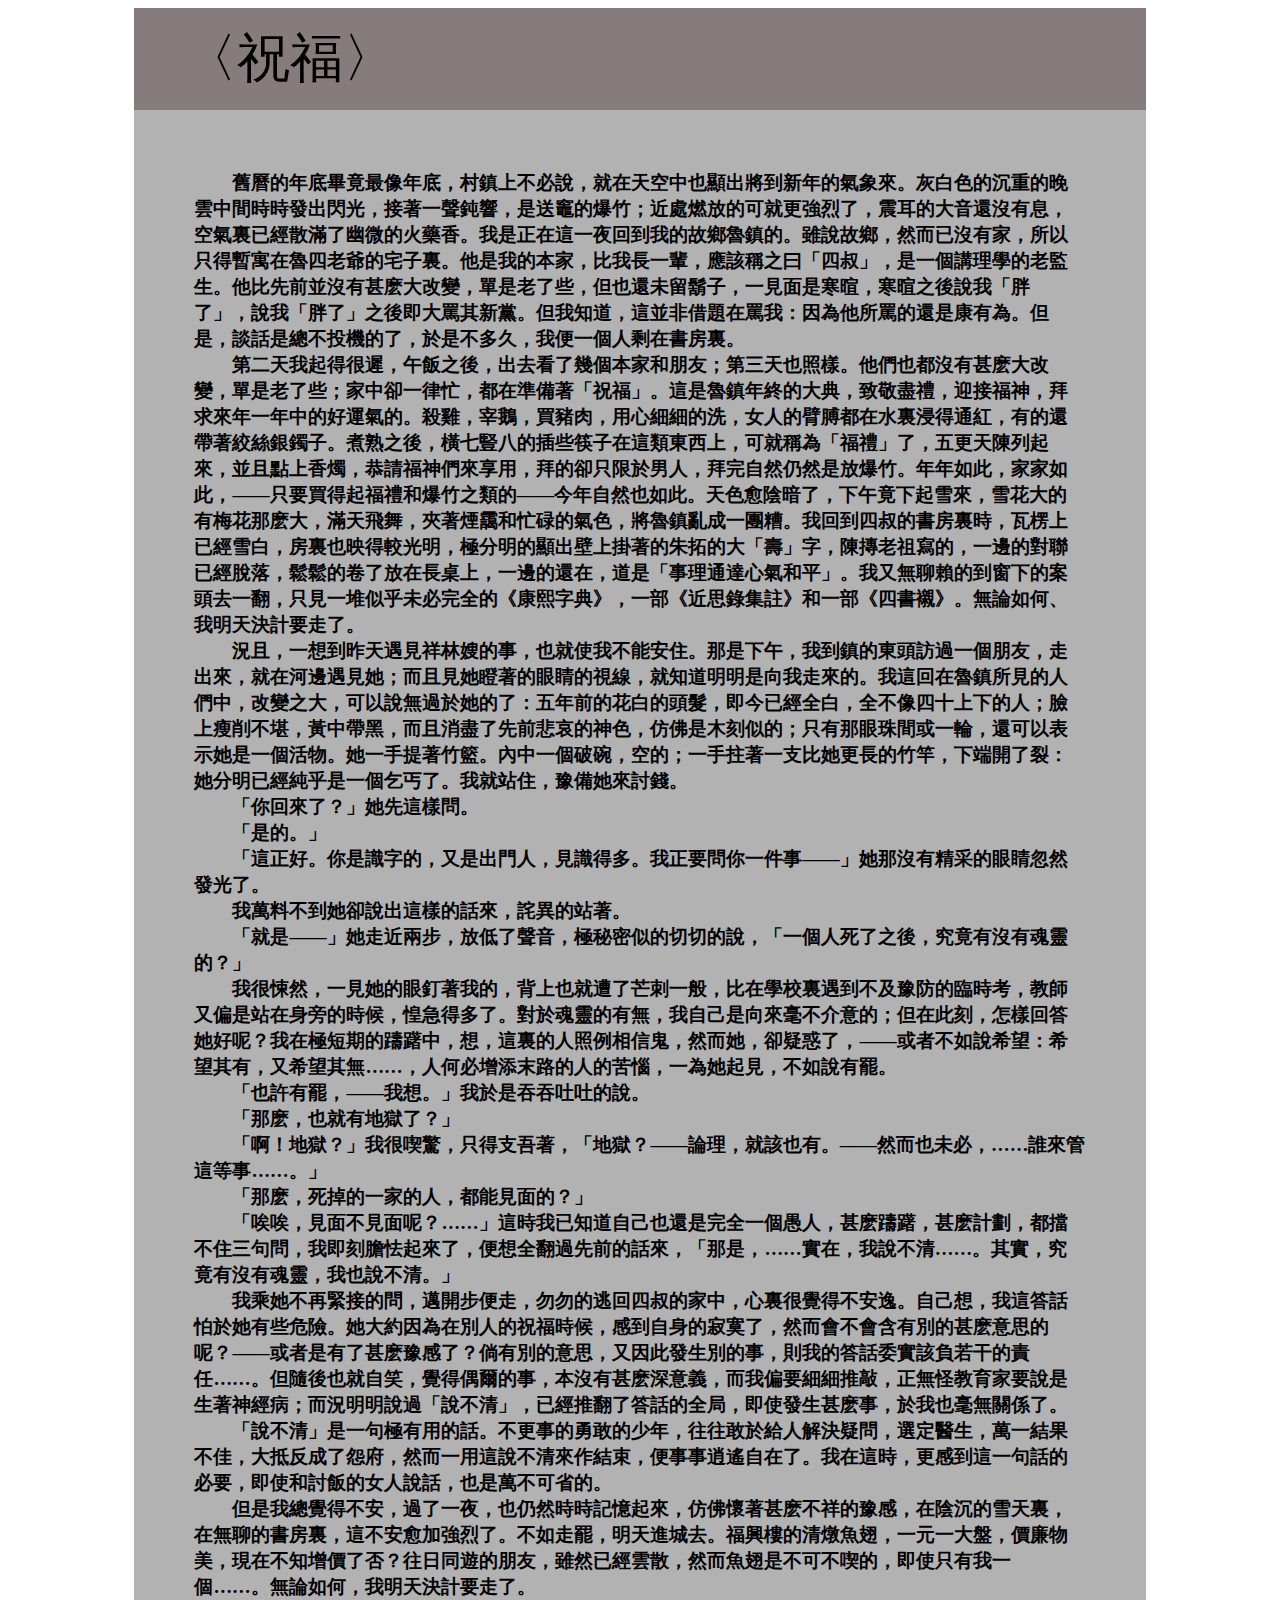
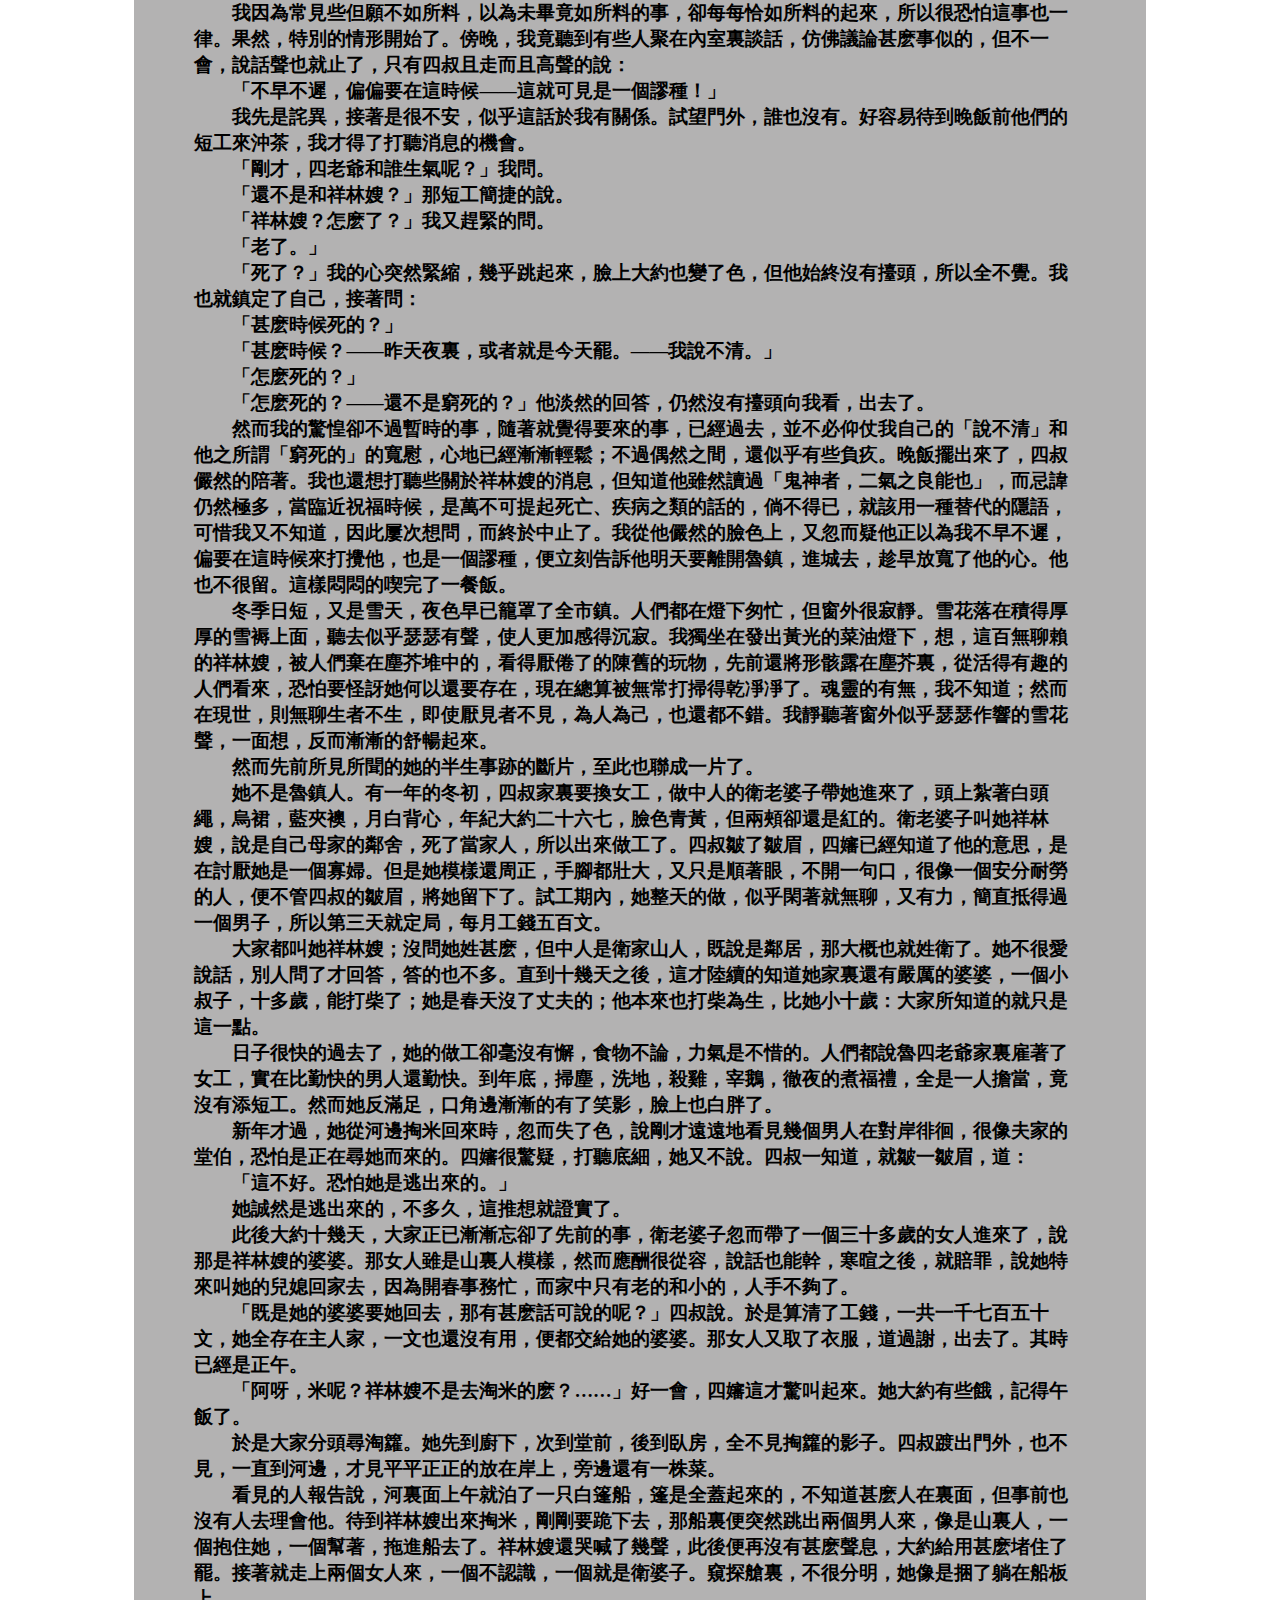
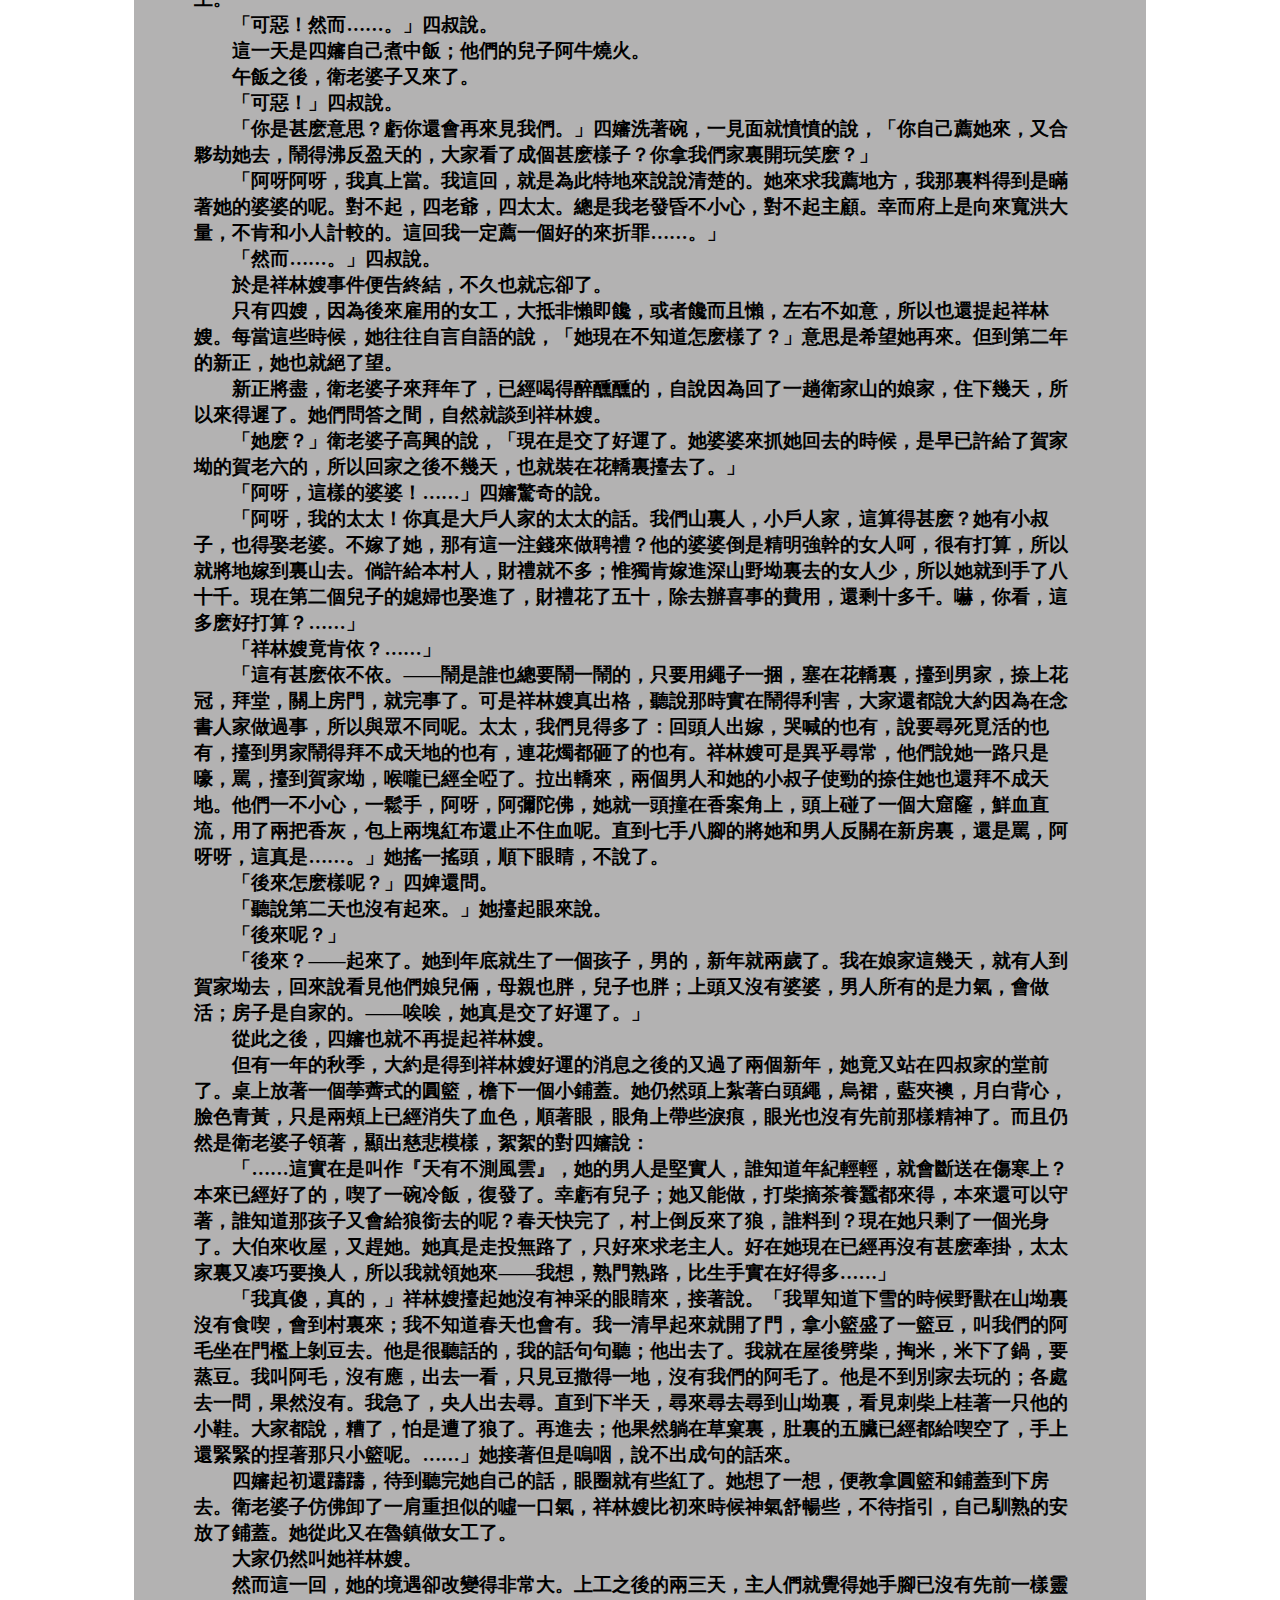
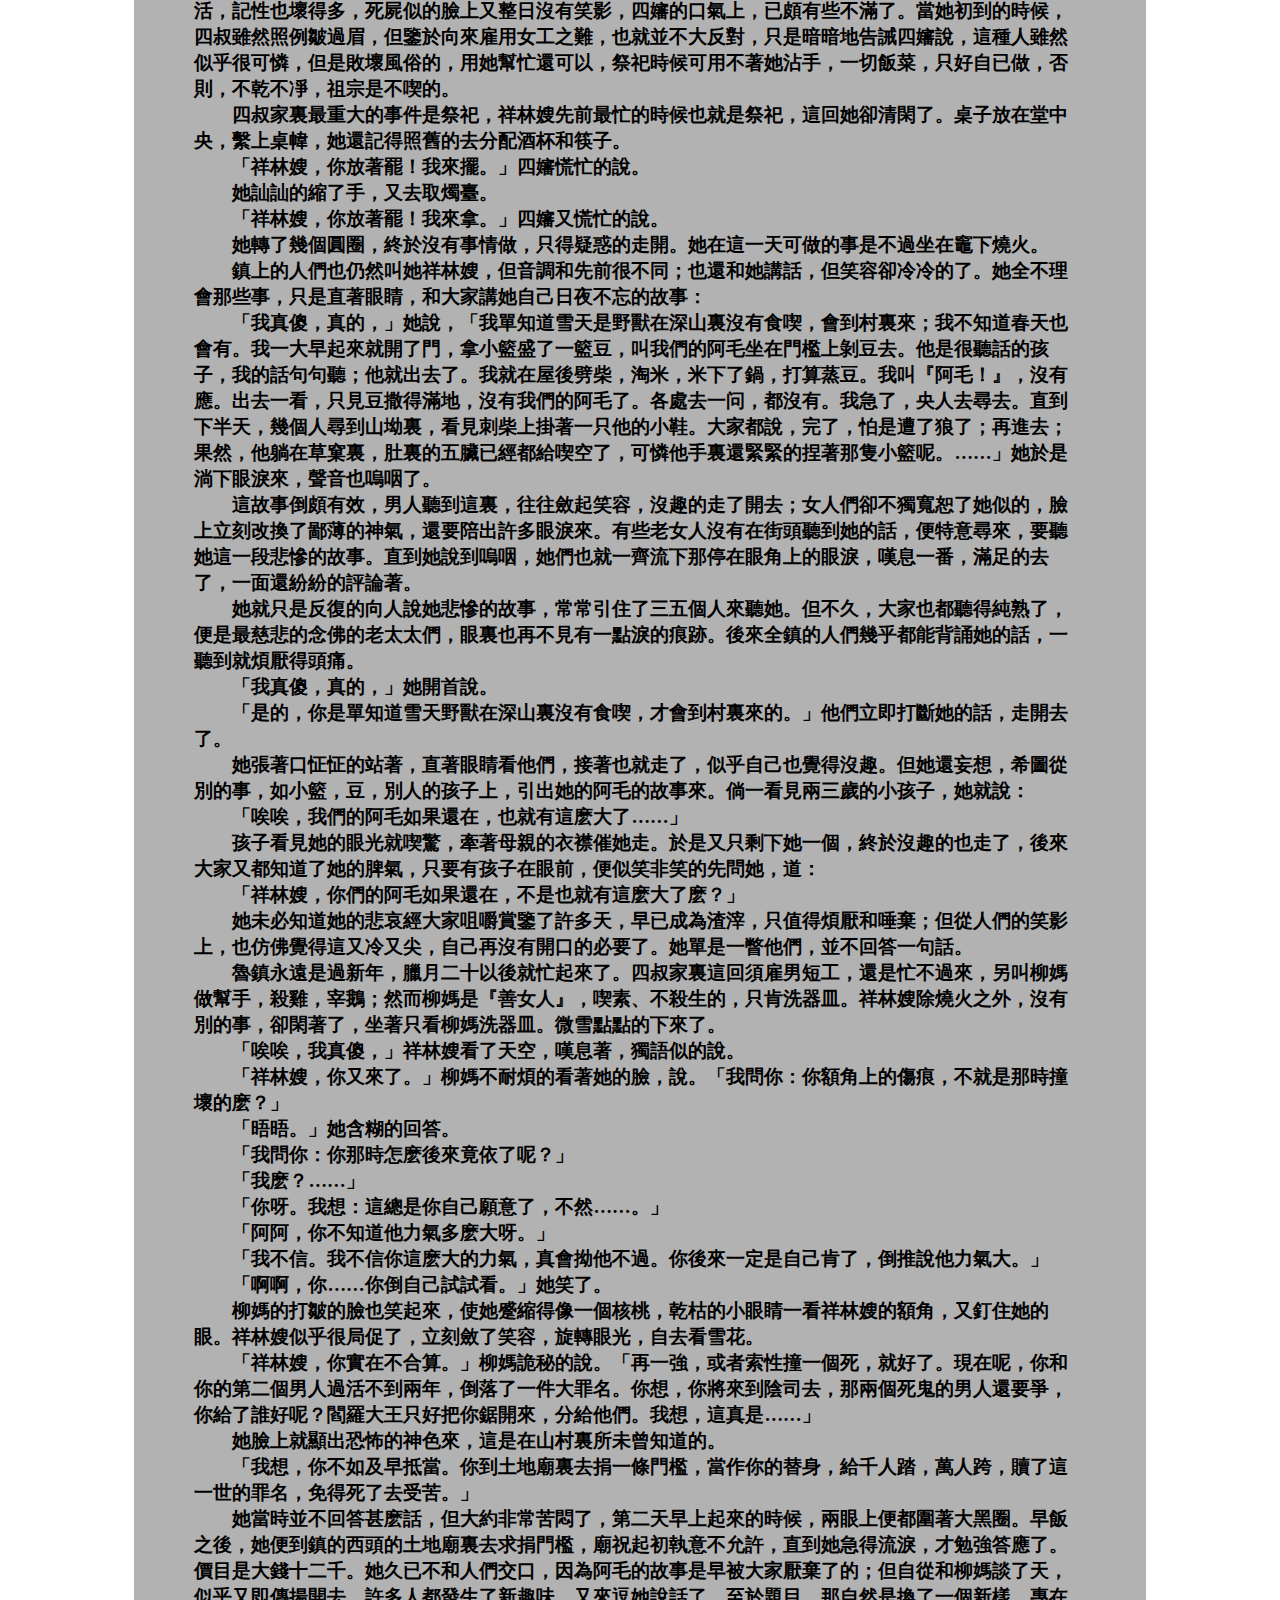
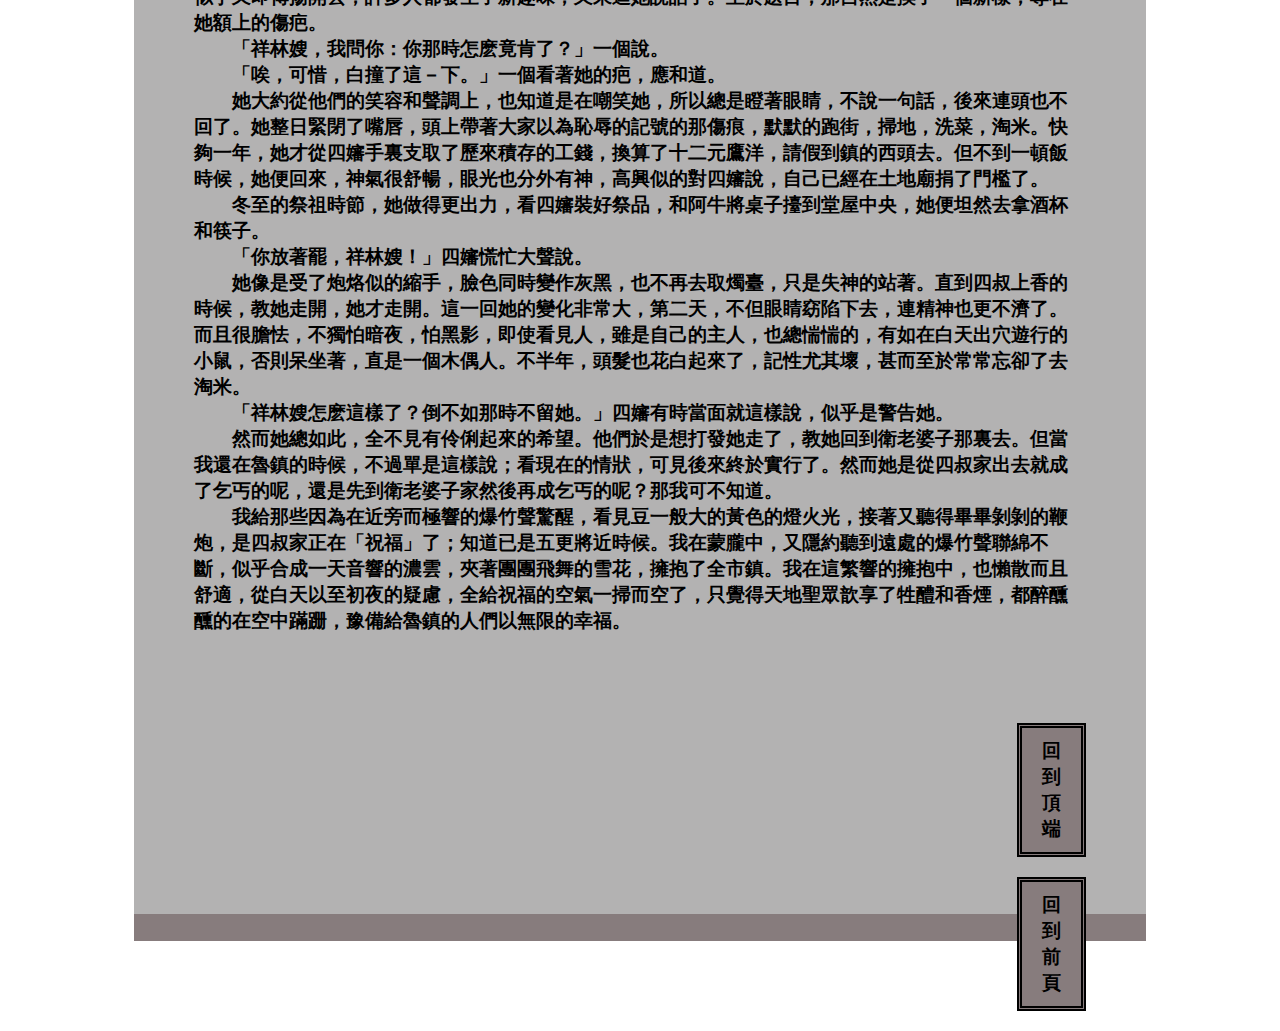
<file: work 2.1.html>
<!doctype html>
<html>
<head>
<meta charset="utf-8">
<title>〈祝福〉</title>
<style type="text/css">
</style>
<link href="styles/style 3.css" rel="stylesheet" type="text/css">
<style type="text/css">
a:link {
    color: #000000;
    text-decoration: none;
}
a:visited {
    text-decoration: none;
    color: #000000;
}
a:hover {
    text-decoration: none;
}
a:active {
    text-decoration: none;
}
</style>
</head>

<body>
<div class="container">
  <div class="header"><a name="1">〈祝福〉</a></div>
  <div class="main">
	  　　舊曆的年底畢竟最像年底，村鎮上不必說，就在天空中也顯出將到新年的氣象來。灰白色的沉重的晚雲中間時時發出閃光，接著一聲鈍響，是送竈的爆竹；近處燃放的可就更強烈了，震耳的大音還沒有息，空氣裏已經散滿了幽微的火藥香。我是正在這一夜回到我的故鄉魯鎮的。雖說故鄉，然而已沒有家，所以只得暫寓在魯四老爺的宅子裏。他是我的本家，比我長一輩，應該稱之曰「四叔」，是一個講理學的老監生。他比先前並沒有甚麽大改變，單是老了些，但也還未留鬍子，一見面是寒暄，寒暄之後說我「胖了」，說我「胖了」之後即大罵其新黨。但我知道，這並非借題在罵我：因為他所罵的還是康有為。但是，談話是總不投機的了，於是不多久，我便一個人剩在書房裏。<br>
	  　　第二天我起得很遲，午飯之後，出去看了幾個本家和朋友；第三天也照樣。他們也都沒有甚麽大改變，單是老了些；家中卻一律忙，都在準備著「祝福」。這是魯鎮年終的大典，致敬盡禮，迎接福神，拜求來年一年中的好運氣的。殺雞，宰鵝，買豬肉，用心細細的洗，女人的臂膊都在水裏浸得通紅，有的還帶著絞絲銀鐲子。煮熟之後，橫七豎八的插些筷子在這類東西上，可就稱為「福禮」了，五更天陳列起來，並且點上香燭，恭請福神們來享用，拜的卻只限於男人，拜完自然仍然是放爆竹。年年如此，家家如此，——只要買得起福禮和爆竹之類的——今年自然也如此。天色愈陰暗了，下午竟下起雪來，雪花大的有梅花那麽大，滿天飛舞，夾著煙靄和忙碌的氣色，將魯鎮亂成一團糟。我回到四叔的書房裏時，瓦楞上已經雪白，房裏也映得較光明，極分明的顯出壁上掛著的朱拓的大「壽」字，陳摶老祖寫的，一邊的對聯已經脫落，鬆鬆的卷了放在長桌上，一邊的還在，道是「事理通達心氣和平」。我又無聊賴的到窗下的案頭去一翻，只見一堆似乎未必完全的《康熙字典》，一部《近思錄集註》和一部《四書襯》。無論如何、我明天決計要走了。<br>
	  　　況且，一想到昨天遇見祥林嫂的事，也就使我不能安住。那是下午，我到鎮的東頭訪過一個朋友，走出來，就在河邊遇見她；而且見她瞪著的眼睛的視線，就知道明明是向我走來的。我這回在魯鎮所見的人們中，改變之大，可以說無過於她的了：五年前的花白的頭髮，即今已經全白，全不像四十上下的人；臉上瘦削不堪，黃中帶黑，而且消盡了先前悲哀的神色，仿佛是木刻似的；只有那眼珠間或一輪，還可以表示她是一個活物。她一手提著竹籃。內中一個破碗，空的；一手拄著一支比她更長的竹竿，下端開了裂：她分明已經純乎是一個乞丐了。我就站住，豫備她來討錢。<br>
	  　　「你回來了？」她先這樣問。<br>
	  　　「是的。」<br>
	  　　「這正好。你是識字的，又是出門人，見識得多。我正要問你一件事——」她那沒有精采的眼睛忽然發光了。<br>
	  　　我萬料不到她卻說出這樣的話來，詫異的站著。<br>
	  　　「就是——」她走近兩步，放低了聲音，極秘密似的切切的說，「一個人死了之後，究竟有沒有魂靈的？」<br>
	  　　我很悚然，一見她的眼釘著我的，背上也就遭了芒刺一般，比在學校裏遇到不及豫防的臨時考，教師又偏是站在身旁的時候，惶急得多了。對於魂靈的有無，我自己是向來毫不介意的；但在此刻，怎樣回答她好呢？我在極短期的躊躇中，想，這裏的人照例相信鬼，然而她，卻疑惑了，——或者不如說希望：希望其有，又希望其無……，人何必增添末路的人的苦惱，一為她起見，不如說有罷。<br>
	  　　「也許有罷，——我想。」我於是吞吞吐吐的說。<br>
	  　　「那麽，也就有地獄了？」<br>
	  　　「啊！地獄？」我很喫驚，只得支吾著，「地獄？——論理，就該也有。——然而也未必，……誰來管這等事……。」<br>
	  　　「那麽，死掉的一家的人，都能見面的？」<br>
	  　　「唉唉，見面不見面呢？……」這時我已知道自己也還是完全一個愚人，甚麽躊躇，甚麽計劃，都擋不住三句問，我即刻膽怯起來了，便想全翻過先前的話來，「那是，……實在，我說不清……。其實，究竟有沒有魂靈，我也說不清。」<br>
	  　　我乘她不再緊接的問，邁開步便走，勿勿的逃回四叔的家中，心裏很覺得不安逸。自己想，我這答話怕於她有些危險。她大約因為在別人的祝福時候，感到自身的寂寞了，然而會不會含有別的甚麽意思的呢？——或者是有了甚麽豫感了？倘有別的意思，又因此發生別的事，則我的答話委實該負若干的責任……。但隨後也就自笑，覺得偶爾的事，本沒有甚麽深意義，而我偏要細細推敲，正無怪教育家要說是生著神經病；而況明明說過「說不清」，已經推翻了答話的全局，即使發生甚麽事，於我也毫無關係了。<br>
	  　　「說不清」是一句極有用的話。不更事的勇敢的少年，往往敢於給人解決疑問，選定醫生，萬一結果不佳，大抵反成了怨府，然而一用這說不清來作結束，便事事逍遙自在了。我在這時，更感到這一句話的必要，即使和討飯的女人說話，也是萬不可省的。<br>
	  　　但是我總覺得不安，過了一夜，也仍然時時記憶起來，仿佛懷著甚麽不祥的豫感，在陰沉的雪天裏，在無聊的書房裏，這不安愈加強烈了。不如走罷，明天進城去。福興樓的清燉魚翅，一元一大盤，價廉物美，現在不知增價了否？往日同遊的朋友，雖然已經雲散，然而魚翅是不可不喫的，即使只有我一個……。無論如何，我明天決計要走了。<br>
	  　　我因為常見些但願不如所料，以為未畢竟如所料的事，卻每每恰如所料的起來，所以很恐怕這事也一律。果然，特別的情形開始了。傍晚，我竟聽到有些人聚在內室裏談話，仿佛議論甚麽事似的，但不一會，說話聲也就止了，只有四叔且走而且高聲的說：<br>
	  　　「不早不遲，偏偏要在這時候——這就可見是一個謬種！」<br>
	  　　我先是詫異，接著是很不安，似乎這話於我有關係。試望門外，誰也沒有。好容易待到晚飯前他們的短工來沖茶，我才得了打聽消息的機會。<br>
	  　　「剛才，四老爺和誰生氣呢？」我問。<br>
	  　　「還不是和祥林嫂？」那短工簡捷的說。<br>
	  　　「祥林嫂？怎麽了？」我又趕緊的問。<br>
	  　　「老了。」<br>
	  　　「死了？」我的心突然緊縮，幾乎跳起來，臉上大約也變了色，但他始終沒有擡頭，所以全不覺。我也就鎮定了自己，接著問：<br>
	  　　「甚麽時候死的？」<br>
	  　　「甚麽時候？——昨天夜裏，或者就是今天罷。——我說不清。」<br>
	  　　「怎麽死的？」<br>
	  　　「怎麽死的？——還不是窮死的？」他淡然的回答，仍然沒有擡頭向我看，出去了。<br>
	  　　然而我的驚惶卻不過暫時的事，隨著就覺得要來的事，已經過去，並不必仰仗我自己的「說不清」和他之所謂「窮死的」的寬慰，心地已經漸漸輕鬆；不過偶然之間，還似乎有些負疚。晚飯擺出來了，四叔儼然的陪著。我也還想打聽些關於祥林嫂的消息，但知道他雖然讀過「鬼神者，二氣之良能也」，而忌諱仍然極多，當臨近祝福時候，是萬不可提起死亡、疾病之類的話的，倘不得已，就該用一種替代的隱語，可惜我又不知道，因此屢次想問，而終於中止了。我從他儼然的臉色上，又忽而疑他正以為我不早不遲，偏要在這時候來打攪他，也是一個謬種，便立刻告訴他明天要離開魯鎮，進城去，趁早放寬了他的心。他也不很留。這樣悶悶的喫完了一餐飯。<br>
	  　　冬季日短，又是雪天，夜色早已籠罩了全市鎮。人們都在燈下匆忙，但窗外很寂靜。雪花落在積得厚厚的雪褥上面，聽去似乎瑟瑟有聲，使人更加感得沉寂。我獨坐在發出黃光的菜油燈下，想，這百無聊賴的祥林嫂，被人們棄在塵芥堆中的，看得厭倦了的陳舊的玩物，先前還將形骸露在塵芥裏，從活得有趣的人們看來，恐怕要怪訝她何以還要存在，現在總算被無常打掃得乾凈凈了。魂靈的有無，我不知道；然而在現世，則無聊生者不生，即使厭見者不見，為人為己，也還都不錯。我靜聽著窗外似乎瑟瑟作響的雪花聲，一面想，反而漸漸的舒暢起來。<br>
	  　　然而先前所見所聞的她的半生事跡的斷片，至此也聯成一片了。<br>
	  　　她不是魯鎮人。有一年的冬初，四叔家裏要換女工，做中人的衛老婆子帶她進來了，頭上紮著白頭繩，烏裙，藍夾襖，月白背心，年紀大約二十六七，臉色青黃，但兩頰卻還是紅的。衛老婆子叫她祥林嫂，說是自己母家的鄰舍，死了當家人，所以出來做工了。四叔皺了皺眉，四嬸已經知道了他的意思，是在討厭她是一個寡婦。但是她模樣還周正，手腳都壯大，又只是順著眼，不開一句口，很像一個安分耐勞的人，便不管四叔的皺眉，將她留下了。試工期內，她整天的做，似乎閑著就無聊，又有力，簡直抵得過一個男子，所以第三天就定局，每月工錢五百文。<br>
	  　　大家都叫她祥林嫂；沒問她姓甚麽，但中人是衛家山人，既說是鄰居，那大概也就姓衛了。她不很愛說話，別人問了才回答，答的也不多。直到十幾天之後，這才陸續的知道她家裏還有嚴厲的婆婆，一個小叔子，十多歲，能打柴了；她是春天沒了丈夫的；他本來也打柴為生，比她小十歲：大家所知道的就只是這一點。<br>
	  　　日子很快的過去了，她的做工卻毫沒有懈，食物不論，力氣是不惜的。人們都說魯四老爺家裏雇著了女工，實在比勤快的男人還勤快。到年底，掃塵，洗地，殺雞，宰鵝，徹夜的煮福禮，全是一人擔當，竟沒有添短工。然而她反滿足，口角邊漸漸的有了笑影，臉上也白胖了。<br>
	  　　新年才過，她從河邊掏米回來時，忽而失了色，說剛才遠遠地看見幾個男人在對岸徘徊，很像夫家的堂伯，恐怕是正在尋她而來的。四嬸很驚疑，打聽底細，她又不說。四叔一知道，就皺一皺眉，道：<br>
	  　　「這不好。恐怕她是逃出來的。」<br>
	  　　她誠然是逃出來的，不多久，這推想就證實了。<br>
	  　　此後大約十幾天，大家正已漸漸忘卻了先前的事，衛老婆子忽而帶了一個三十多歲的女人進來了，說那是祥林嫂的婆婆。那女人雖是山裏人模樣，然而應酬很從容，說話也能幹，寒暄之後，就賠罪，說她特來叫她的兒媳回家去，因為開春事務忙，而家中只有老的和小的，人手不夠了。<br>
	  　　「既是她的婆婆要她回去，那有甚麽話可說的呢？」四叔說。於是算清了工錢，一共一千七百五十文，她全存在主人家，一文也還沒有用，便都交給她的婆婆。那女人又取了衣服，道過謝，出去了。其時已經是正午。<br>
	  　　「阿呀，米呢？祥林嫂不是去淘米的麽？……」好一會，四嬸這才驚叫起來。她大約有些餓，記得午飯了。<br>
	  　　於是大家分頭尋淘籮。她先到廚下，次到堂前，後到臥房，全不見掏籮的影子。四叔踱出門外，也不見，一直到河邊，才見平平正正的放在岸上，旁邊還有一株菜。<br>
	  　　看見的人報告說，河裏面上午就泊了一只白篷船，篷是全蓋起來的，不知道甚麽人在裏面，但事前也沒有人去理會他。待到祥林嫂出來掏米，剛剛要跪下去，那船裏便突然跳出兩個男人來，像是山裏人，一個抱住她，一個幫著，拖進船去了。祥林嫂還哭喊了幾聲，此後便再沒有甚麽聲息，大約給用甚麽堵住了罷。接著就走上兩個女人來，一個不認識，一個就是衛婆子。窺探艙裏，不很分明，她像是捆了躺在船板上。<br>
	  　　「可惡！然而……。」四叔說。<br>
	  　　這一天是四嬸自己煮中飯；他們的兒子阿牛燒火。<br>
	  　　午飯之後，衛老婆子又來了。<br>
	  　　「可惡！」四叔說。<br>
	  　　「你是甚麽意思？虧你還會再來見我們。」四嬸洗著碗，一見面就憤憤的說，「你自己薦她來，又合夥劫她去，鬧得沸反盈天的，大家看了成個甚麽樣子？你拿我們家裏開玩笑麽？」<br>
	  　　「阿呀阿呀，我真上當。我這回，就是為此特地來說說清楚的。她來求我薦地方，我那裏料得到是瞞著她的婆婆的呢。對不起，四老爺，四太太。總是我老發昏不小心，對不起主顧。幸而府上是向來寬洪大量，不肯和小人計較的。這回我一定薦一個好的來折罪……。」<br>
	  　　「然而……。」四叔說。<br>
	  　　於是祥林嫂事件便告終結，不久也就忘卻了。<br>
	  　　只有四嫂，因為後來雇用的女工，大抵非懶即饞，或者饞而且懶，左右不如意，所以也還提起祥林嫂。每當這些時候，她往往自言自語的說，「她現在不知道怎麽樣了？」意思是希望她再來。但到第二年的新正，她也就絕了望。<br>
	  　　新正將盡，衛老婆子來拜年了，已經喝得醉醺醺的，自說因為回了一趟衛家山的娘家，住下幾天，所以來得遲了。她們問答之間，自然就談到祥林嫂。<br>
	  　　「她麽？」衛老婆子高興的說，「現在是交了好運了。她婆婆來抓她回去的時候，是早已許給了賀家坳的賀老六的，所以回家之後不幾天，也就裝在花轎裏擡去了。」<br>
	  　　「阿呀，這樣的婆婆！……」四嬸驚奇的說。<br>
	  　　「阿呀，我的太太！你真是大戶人家的太太的話。我們山裏人，小戶人家，這算得甚麽？她有小叔子，也得娶老婆。不嫁了她，那有這一注錢來做聘禮？他的婆婆倒是精明強幹的女人呵，很有打算，所以就將地嫁到裏山去。倘許給本村人，財禮就不多；惟獨肯嫁進深山野坳裏去的女人少，所以她就到手了八十千。現在第二個兒子的媳婦也娶進了，財禮花了五十，除去辦喜事的費用，還剩十多千。嚇，你看，這多麽好打算？……」<br>
	  　　「祥林嫂竟肯依？……」<br>
	  　　「這有甚麽依不依。——鬧是誰也總要鬧一鬧的，只要用繩子一捆，塞在花轎裏，擡到男家，捺上花冠，拜堂，關上房門，就完事了。可是祥林嫂真出格，聽說那時實在鬧得利害，大家還都說大約因為在念書人家做過事，所以與眾不同呢。太太，我們見得多了：回頭人出嫁，哭喊的也有，說要尋死覓活的也有，擡到男家鬧得拜不成天地的也有，連花燭都砸了的也有。祥林嫂可是異乎尋常，他們說她一路只是嚎，罵，擡到賀家坳，喉嚨已經全啞了。拉出轎來，兩個男人和她的小叔子使勁的捺住她也還拜不成天地。他們一不小心，一鬆手，阿呀，阿彌陀佛，她就一頭撞在香案角上，頭上碰了一個大窟窿，鮮血直流，用了兩把香灰，包上兩塊紅布還止不住血呢。直到七手八腳的將她和男人反關在新房裏，還是罵，阿呀呀，這真是……。」她搖一搖頭，順下眼睛，不說了。<br>
	  　　「後來怎麽樣呢？」四婢還問。<br>
	  　　「聽說第二天也沒有起來。」她擡起眼來說。<br>
	  　　「後來呢？」<br>
	  　　「後來？——起來了。她到年底就生了一個孩子，男的，新年就兩歲了。我在娘家這幾天，就有人到賀家坳去，回來說看見他們娘兒倆，母親也胖，兒子也胖；上頭又沒有婆婆，男人所有的是力氣，會做活；房子是自家的。——唉唉，她真是交了好運了。」<br>
	  　　從此之後，四嬸也就不再提起祥林嫂。<br>
	  　　但有一年的秋季，大約是得到祥林嫂好運的消息之後的又過了兩個新年，她竟又站在四叔家的堂前了。桌上放著一個荸薺式的圓籃，檐下一個小鋪蓋。她仍然頭上紮著白頭繩，烏裙，藍夾襖，月白背心，臉色青黃，只是兩頰上已經消失了血色，順著眼，眼角上帶些淚痕，眼光也沒有先前那樣精神了。而且仍然是衛老婆子領著，顯出慈悲模樣，絮絮的對四嬸說：<br>
	  　　「……這實在是叫作『天有不測風雲』，她的男人是堅實人，誰知道年紀輕輕，就會斷送在傷寒上？本來已經好了的，喫了一碗冷飯，復發了。幸虧有兒子；她又能做，打柴摘茶養蠶都來得，本來還可以守著，誰知道那孩子又會給狼銜去的呢？春天快完了，村上倒反來了狼，誰料到？現在她只剩了一個光身了。大伯來收屋，又趕她。她真是走投無路了，只好來求老主人。好在她現在已經再沒有甚麽牽掛，太太家裏又凑巧要換人，所以我就領她來——我想，熟門熟路，比生手實在好得多……」<br>
	  　　「我真傻，真的，」祥林嫂擡起她沒有神采的眼睛來，接著說。「我單知道下雪的時候野獸在山坳裏沒有食喫，會到村裏來；我不知道春天也會有。我一清早起來就開了門，拿小籃盛了一籃豆，叫我們的阿毛坐在門檻上剝豆去。他是很聽話的，我的話句句聽；他出去了。我就在屋後劈柴，掏米，米下了鍋，要蒸豆。我叫阿毛，沒有應，出去一看，只見豆撒得一地，沒有我們的阿毛了。他是不到別家去玩的；各處去一問，果然沒有。我急了，央人出去尋。直到下半天，尋來尋去尋到山坳裏，看見刺柴上桂著一只他的小鞋。大家都說，糟了，怕是遭了狼了。再進去；他果然躺在草窠裏，肚裏的五臟已經都給喫空了，手上還緊緊的捏著那只小籃呢。……」她接著但是嗚咽，說不出成句的話來。<br>
	  　　四嬸起初還躊躊，待到聽完她自己的話，眼圈就有些紅了。她想了一想，便教拿圓籃和鋪蓋到下房去。衛老婆子仿佛卸了一肩重担似的噓一口氣，祥林嫂比初來時候神氣舒暢些，不待指引，自己馴熟的安放了鋪蓋。她從此又在魯鎮做女工了。<br>
	  　　大家仍然叫她祥林嫂。<br>
	  　　然而這一回，她的境遇卻改變得非常大。上工之後的兩三天，主人們就覺得她手腳已沒有先前一樣靈活，記性也壞得多，死屍似的臉上又整日沒有笑影，四嬸的口氣上，已頗有些不滿了。當她初到的時候，四叔雖然照例皺過眉，但鑒於向來雇用女工之難，也就並不大反對，只是暗暗地告誡四嬸說，這種人雖然似乎很可憐，但是敗壞風俗的，用她幫忙還可以，祭祀時候可用不著她沾手，一切飯菜，只好自已做，否則，不乾不凈，祖宗是不喫的。<br>
	  　　四叔家裏最重大的事件是祭祀，祥林嫂先前最忙的時候也就是祭祀，這回她卻清閑了。桌子放在堂中央，繫上桌幃，她還記得照舊的去分配酒杯和筷子。<br>
	  　　「祥林嫂，你放著罷！我來擺。」四嬸慌忙的說。<br>
	  　　她訕訕的縮了手，又去取燭臺。<br>
	  　　「祥林嫂，你放著罷！我來拿。」四嬸又慌忙的說。<br>
	  　　她轉了幾個圓圈，終於沒有事情做，只得疑惑的走開。她在這一天可做的事是不過坐在竈下燒火。<br>
	  　　鎮上的人們也仍然叫她祥林嫂，但音調和先前很不同；也還和她講話，但笑容卻冷冷的了。她全不理會那些事，只是直著眼睛，和大家講她自己日夜不忘的故事：<br>
	  　　「我真傻，真的，」她說，「我單知道雪天是野獸在深山裏沒有食喫，會到村裏來；我不知道春天也會有。我一大早起來就開了門，拿小籃盛了一籃豆，叫我們的阿毛坐在門檻上剝豆去。他是很聽話的孩子，我的話句句聽；他就出去了。我就在屋後劈柴，淘米，米下了鍋，打算蒸豆。我叫『阿毛！』，沒有應。出去一看，只見豆撒得滿地，沒有我們的阿毛了。各處去一问，都沒有。我急了，央人去尋去。直到下半天，幾個人尋到山坳裏，看見刺柴上掛著一只他的小鞋。大家都說，完了，怕是遭了狼了；再進去；果然，他躺在草窠裏，肚裏的五臟已經都給喫空了，可憐他手裏還緊緊的捏著那隻小籃呢。……」她於是淌下眼淚來，聲音也嗚咽了。<br>
	  　　這故事倒頗有效，男人聽到這裏，往往斂起笑容，沒趣的走了開去；女人們卻不獨寬恕了她似的，臉上立刻改換了鄙薄的神氣，還要陪出許多眼淚來。有些老女人沒有在街頭聽到她的話，便特意尋來，要聽她這一段悲慘的故事。直到她說到嗚咽，她們也就一齊流下那停在眼角上的眼淚，嘆息一番，滿足的去了，一面還紛紛的評論著。<br>
	  　　她就只是反復的向人說她悲慘的故事，常常引住了三五個人來聽她。但不久，大家也都聽得純熟了，便是最慈悲的念佛的老太太們，眼裏也再不見有一點淚的痕跡。後來全鎮的人們幾乎都能背誦她的話，一聽到就煩厭得頭痛。<br>
	  　　「我真傻，真的，」她開首說。<br>
	  　　「是的，你是單知道雪天野獸在深山裏沒有食喫，才會到村裏來的。」他們立即打斷她的話，走開去了。<br>
	  　　她張著口怔怔的站著，直著眼睛看他們，接著也就走了，似乎自己也覺得沒趣。但她還妄想，希圖從別的事，如小籃，豆，別人的孩子上，引出她的阿毛的故事來。倘一看見兩三歲的小孩子，她就說：<br>
	  　　「唉唉，我們的阿毛如果還在，也就有這麽大了……」<br>
	  　　孩子看見她的眼光就喫驚，牽著母親的衣襟催她走。於是又只剩下她一個，終於沒趣的也走了，後來大家又都知道了她的脾氣，只要有孩子在眼前，便似笑非笑的先問她，道：<br>
	  　　「祥林嫂，你們的阿毛如果還在，不是也就有這麽大了麽？」<br>
	  　　她未必知道她的悲哀經大家咀嚼賞鑒了許多天，早已成為渣滓，只值得煩厭和唾棄；但從人們的笑影上，也仿佛覺得這又冷又尖，自己再沒有開口的必要了。她單是一瞥他們，並不回答一句話。<br>
	  　　魯鎮永遠是過新年，臘月二十以後就忙起來了。四叔家裏這回須雇男短工，還是忙不過來，另叫柳媽做幫手，殺雞，宰鵝；然而柳媽是『善女人』，喫素、不殺生的，只肯洗器皿。祥林嫂除燒火之外，沒有別的事，卻閑著了，坐著只看柳媽洗器皿。微雪點點的下來了。<br>
	  　　「唉唉，我真傻，」祥林嫂看了天空，嘆息著，獨語似的說。<br>
	  　　「祥林嫂，你又來了。」柳媽不耐煩的看著她的臉，說。「我問你：你額角上的傷痕，不就是那時撞壞的麽？」<br>
	  　　「晤晤。」她含糊的回答。<br>
	  　　「我問你：你那時怎麽後來竟依了呢？」<br>
	  　　「我麽？……」<br>
	  　　「你呀。我想：這總是你自己願意了，不然……。」<br>
	  　　「阿阿，你不知道他力氣多麽大呀。」<br>
	  　　「我不信。我不信你這麽大的力氣，真會拗他不過。你後來一定是自己肯了，倒推說他力氣大。」<br>
	  　　「啊啊，你……你倒自己試試看。」她笑了。<br>
	  　　柳媽的打皺的臉也笑起來，使她蹙縮得像一個核桃，乾枯的小眼睛一看祥林嫂的額角，又釘住她的眼。祥林嫂似乎很局促了，立刻斂了笑容，旋轉眼光，自去看雪花。<br>
	  　　「祥林嫂，你實在不合算。」柳媽詭秘的說。「再一強，或者索性撞一個死，就好了。現在呢，你和你的第二個男人過活不到兩年，倒落了一件大罪名。你想，你將來到陰司去，那兩個死鬼的男人還要爭，你給了誰好呢？閻羅大王只好把你鋸開來，分給他們。我想，這真是……」<br>
	  　　她臉上就顯出恐怖的神色來，這是在山村裏所未曾知道的。<br>
	  　　「我想，你不如及早抵當。你到土地廟裏去捐一條門檻，當作你的替身，給千人踏，萬人跨，贖了這一世的罪名，免得死了去受苦。」<br>
	  　　她當時並不回答甚麽話，但大約非常苦悶了，第二天早上起來的時候，兩眼上便都圍著大黑圈。早飯之後，她便到鎮的西頭的土地廟裏去求捐門檻，廟祝起初執意不允許，直到她急得流淚，才勉強答應了。價目是大錢十二千。她久已不和人們交口，因為阿毛的故事是早被大家厭棄了的；但自從和柳媽談了天，似乎又即傳揚開去，許多人都發生了新趣味，又來逗她說話了。至於題目，那自然是換了一個新樣，專在她額上的傷疤。<br>
	  　　「祥林嫂，我問你：你那時怎麽竟肯了？」一個說。<br>
	  　　「唉，可惜，白撞了這－下。」一個看著她的疤，應和道。<br>
	  　　她大約從他們的笑容和聲調上，也知道是在嘲笑她，所以總是瞪著眼睛，不說一句話，後來連頭也不回了。她整日緊閉了嘴唇，頭上帶著大家以為恥辱的記號的那傷痕，默默的跑街，掃地，洗菜，淘米。快夠一年，她才從四嬸手裏支取了歷來積存的工錢，換算了十二元鷹洋，請假到鎮的西頭去。但不到一頓飯時候，她便回來，神氣很舒暢，眼光也分外有神，高興似的對四嬸說，自己已經在土地廟捐了門檻了。<br>
	  　　冬至的祭祖時節，她做得更出力，看四嬸裝好祭品，和阿牛將桌子擡到堂屋中央，她便坦然去拿酒杯和筷子。<br>
	  　　「你放著罷，祥林嫂！」四嬸慌忙大聲說。<br>
	  　　她像是受了炮烙似的縮手，臉色同時變作灰黑，也不再去取燭臺，只是失神的站著。直到四叔上香的時候，教她走開，她才走開。這一回她的變化非常大，第二天，不但眼睛窈陷下去，連精神也更不濟了。而且很膽怯，不獨怕暗夜，怕黑影，即使看見人，雖是自己的主人，也總惴惴的，有如在白天出穴遊行的小鼠，否則呆坐著，直是一個木偶人。不半年，頭髮也花白起來了，記性尤其壞，甚而至於常常忘卻了去淘米。<br>
	  　　「祥林嫂怎麽這樣了？倒不如那時不留她。」四嬸有時當面就這樣說，似乎是警告她。<br>
	  　　然而她總如此，全不見有伶俐起來的希望。他們於是想打發她走了，教她回到衛老婆子那裏去。但當我還在魯鎮的時候，不過單是這樣說；看現在的情狀，可見後來終於實行了。然而她是從四叔家出去就成了乞丐的呢，還是先到衛老婆子家然後再成乞丐的呢？那我可不知道。<br>
	  　　我給那些因為在近旁而極響的爆竹聲驚醒，看見豆一般大的黃色的燈火光，接著又聽得畢畢剝剝的鞭炮，是四叔家正在「祝福」了；知道已是五更將近時候。我在蒙朧中，又隱約聽到遠處的爆竹聲聯綿不斷，似乎合成一天音響的濃雲，夾著團團飛舞的雪花，擁抱了全市鎮。我在這繁響的擁抱中，也懶散而且舒適，從白天以至初夜的疑慮，全給祝福的空氣一掃而空了，只覺得天地聖眾歆享了牲醴和香煙，都醉醺醺的在空中蹣跚，豫備給魯鎮的人們以無限的幸福。<br>
	</div>
  <div class="link">
	  <ul>
	  <a href="#1"><li>回到頂端</li></a>
	  <a href="works.html"><li>回到前頁</li></a>
	  </ul>
	</div>
  <div class="footer"> 
  </div>
</div>
<p>&nbsp;</p>
</body>
</html>
</file>
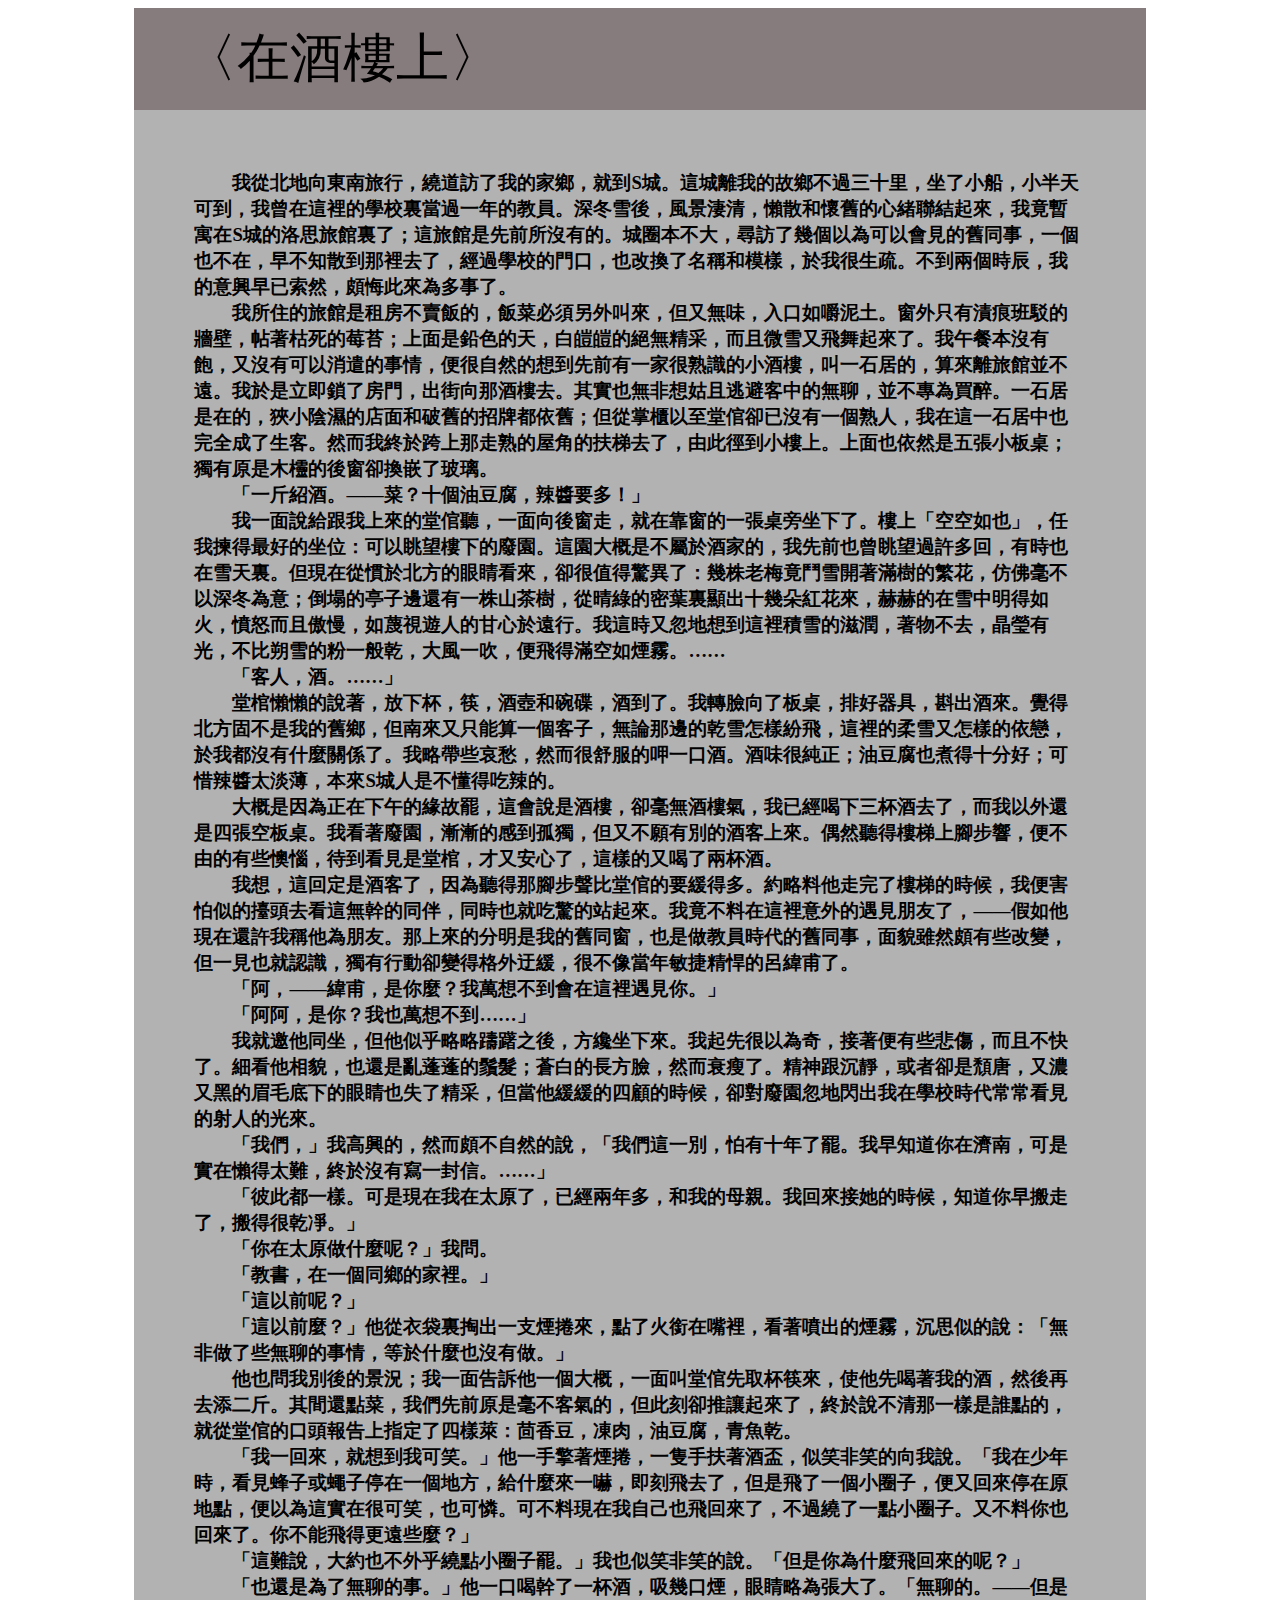
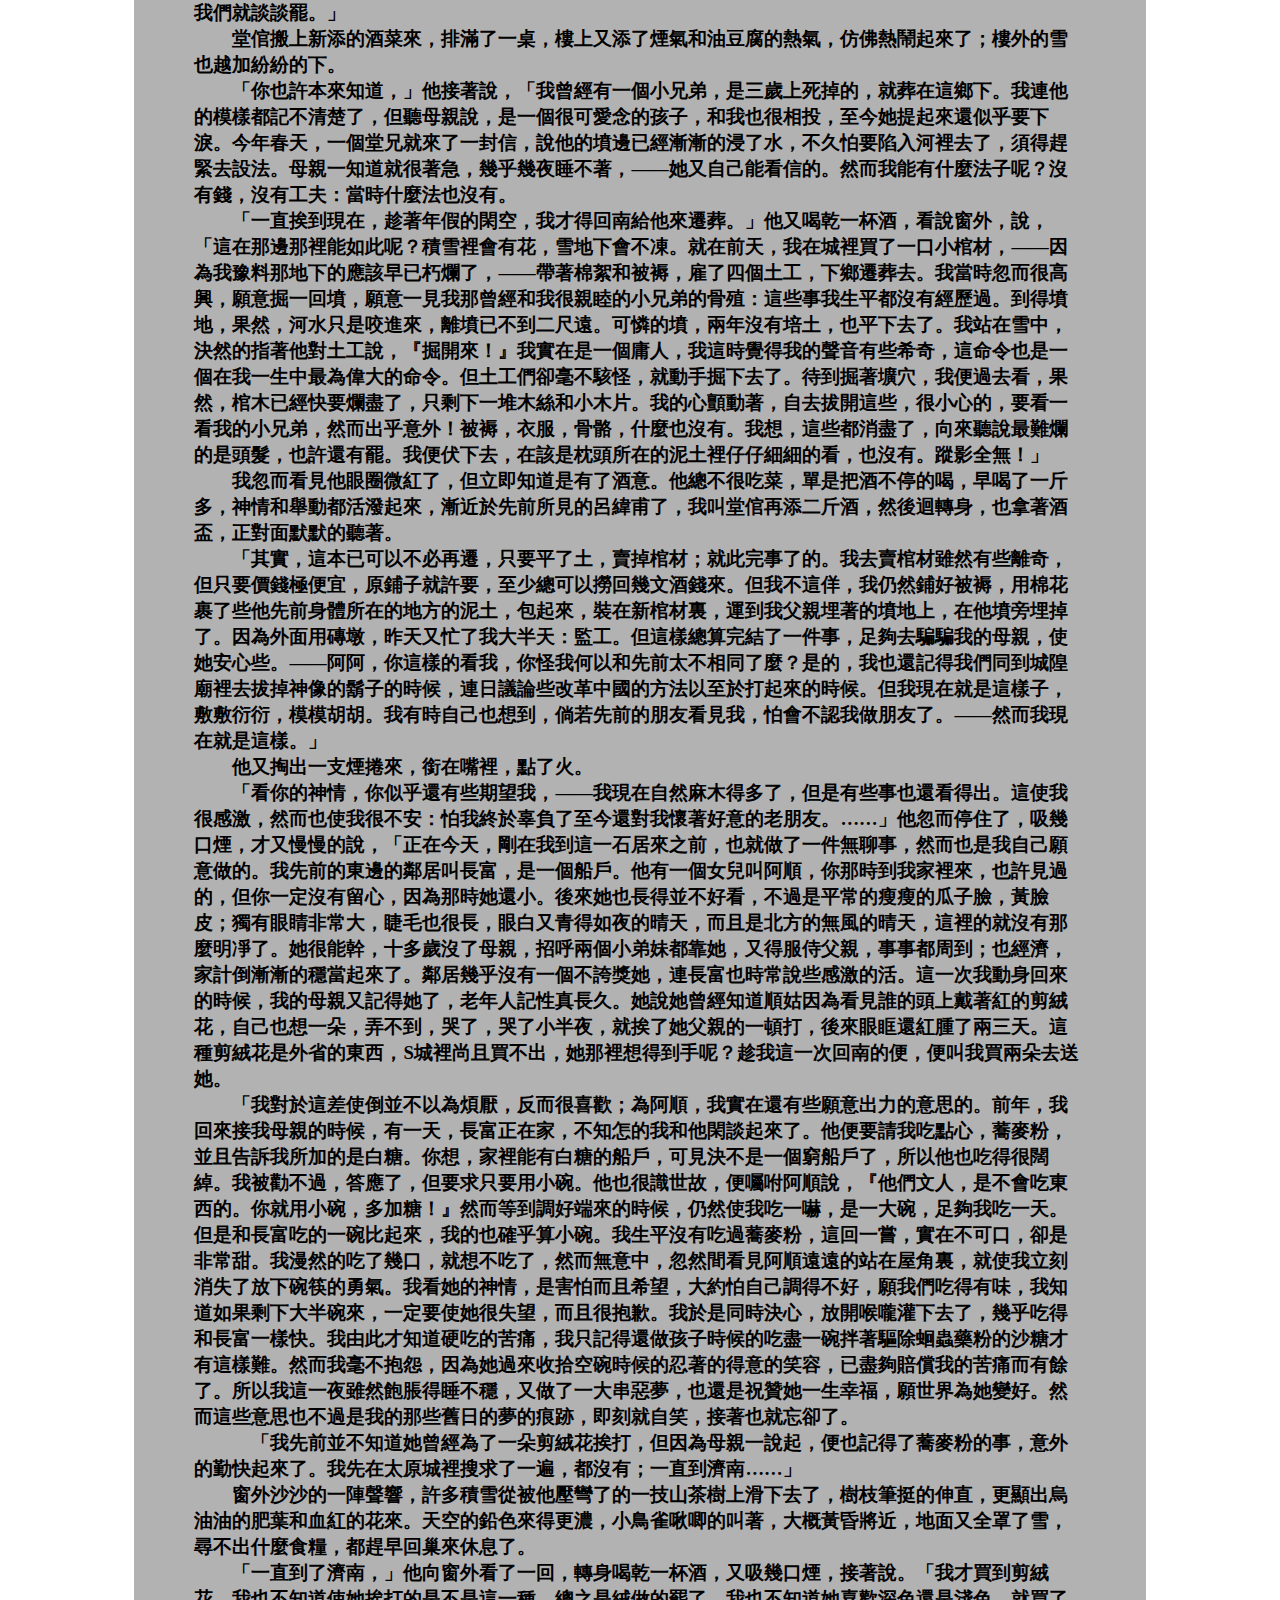
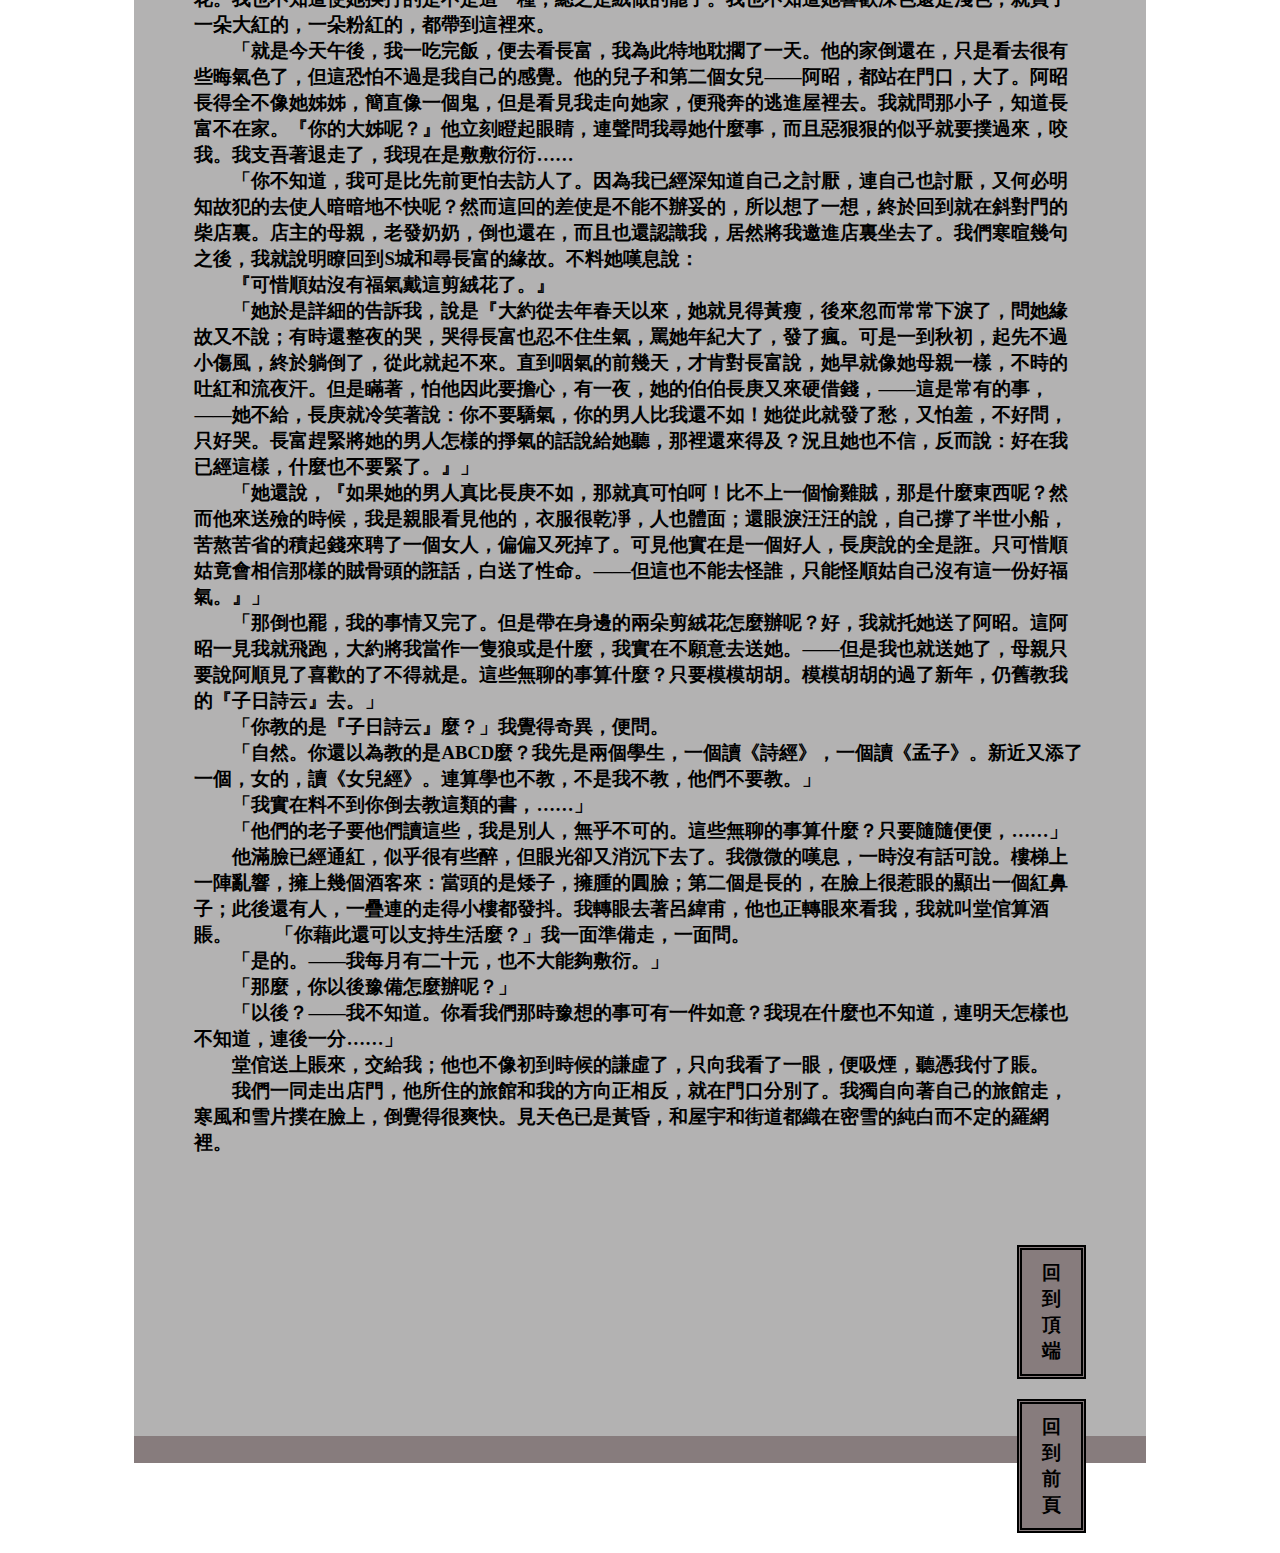
<file: work 2.2.html>
<!doctype html>
<html>
<head>
<meta charset="utf-8">
<title>〈在酒樓上〉</title>
<style type="text/css">
</style>
<link href="styles/style 3.css" rel="stylesheet" type="text/css">
<style type="text/css">
a:link {
    color: #000000;
    text-decoration: none;
}
a:visited {
    text-decoration: none;
    color: #000000;
}
a:hover {
    text-decoration: none;
}
a:active {
    text-decoration: none;
}
</style>
</head>

<body>
<div class="container">
  <div class="header"><a name="1">〈在酒樓上〉</a></div>
  <div class="main">
	  　　我從北地向東南旅行，繞道訪了我的家鄉，就到S城。這城離我的故鄉不過三十里，坐了小船，小半天可到，我曾在這裡的學校裏當過一年的教員。深冬雪後，風景淒清，懶散和懷舊的心緒聯結起來，我竟暫寓在S城的洛思旅館裏了；這旅館是先前所沒有的。城圈本不大，尋訪了幾個以為可以會見的舊同事，一個也不在，早不知散到那裡去了，經過學校的門口，也改換了名稱和模樣，於我很生疏。不到兩個時辰，我的意興早已索然，頗悔此來為多事了。<br>
	  　　我所住的旅館是租房不賣飯的，飯菜必須另外叫來，但又無味，入口如嚼泥土。窗外只有漬痕班駁的牆壁，帖著枯死的莓苔；上面是鉛色的天，白皚皚的絕無精采，而且微雪又飛舞起來了。我午餐本沒有飽，又沒有可以消遣的事情，便很自然的想到先前有一家很熟識的小酒樓，叫一石居的，算來離旅館並不遠。我於是立即鎖了房門，出街向那酒樓去。其實也無非想姑且逃避客中的無聊，並不專為買醉。一石居是在的，狹小陰濕的店面和破舊的招牌都依舊；但從掌櫃以至堂倌卻已沒有一個熟人，我在這一石居中也完全成了生客。然而我終於跨上那走熟的屋角的扶梯去了，由此徑到小樓上。上面也依然是五張小板桌；獨有原是木欞的後窗卻換嵌了玻璃。<br>
	  　　「一斤紹酒。——菜？十個油豆腐，辣醬要多！」<br>
	  　　我一面說給跟我上來的堂倌聽，一面向後窗走，就在靠窗的一張桌旁坐下了。樓上「空空如也」，任我揀得最好的坐位：可以眺望樓下的廢園。這園大概是不屬於酒家的，我先前也曾眺望過許多回，有時也在雪天裏。但現在從慣於北方的眼睛看來，卻很值得驚異了：幾株老梅竟鬥雪開著滿樹的繁花，仿佛毫不以深冬為意；倒塌的亭子邊還有一株山茶樹，從晴綠的密葉裏顯出十幾朵紅花來，赫赫的在雪中明得如火，憤怒而且傲慢，如蔑視遊人的甘心於遠行。我這時又忽地想到這裡積雪的滋潤，著物不去，晶瑩有光，不比朔雪的粉一般乾，大風一吹，便飛得滿空如煙霧。……<br>
	  　　「客人，酒。……」<br>
	  　　堂棺懶懶的說著，放下杯，筷，酒壺和碗碟，酒到了。我轉臉向了板桌，排好器具，斟出酒來。覺得北方固不是我的舊鄉，但南來又只能算一個客子，無論那邊的乾雪怎樣紛飛，這裡的柔雪又怎樣的依戀，於我都沒有什麼關係了。我略帶些哀愁，然而很舒服的呷一口酒。酒味很純正；油豆腐也煮得十分好；可惜辣醬太淡薄，本來S城人是不懂得吃辣的。<br>
	  　　大概是因為正在下午的緣故罷，這會說是酒樓，卻毫無酒樓氣，我已經喝下三杯酒去了，而我以外還是四張空板桌。我看著廢園，漸漸的感到孤獨，但又不願有別的酒客上來。偶然聽得樓梯上腳步響，便不由的有些懊惱，待到看見是堂棺，才又安心了，這樣的又喝了兩杯酒。<br>
	  　　我想，這回定是酒客了，因為聽得那腳步聲比堂倌的要緩得多。約略料他走完了樓梯的時候，我便害怕似的擡頭去看這無幹的同伴，同時也就吃驚的站起來。我竟不料在這裡意外的遇見朋友了，——假如他現在還許我稱他為朋友。那上來的分明是我的舊同窗，也是做教員時代的舊同事，面貌雖然頗有些改變，但一見也就認識，獨有行動卻變得格外迂緩，很不像當年敏捷精悍的呂緯甫了。<br>
	  　　「阿，——緯甫，是你麼？我萬想不到會在這裡遇見你。」<br>
	  　　「阿阿，是你？我也萬想不到……」<br>
	  　　我就邀他同坐，但他似乎略略躊躇之後，方纔坐下來。我起先很以為奇，接著便有些悲傷，而且不快了。細看他相貌，也還是亂蓬蓬的鬚髮；蒼白的長方臉，然而衰瘦了。精神跟沉靜，或者卻是頹唐，又濃又黑的眉毛底下的眼睛也失了精采，但當他緩緩的四顧的時候，卻對廢園忽地閃出我在學校時代常常看見的射人的光來。<br>
	  　　「我們，」我高興的，然而頗不自然的說，「我們這一別，怕有十年了罷。我早知道你在濟南，可是實在懶得太難，終於沒有寫一封信。……」<br>
	  　　「彼此都一樣。可是現在我在太原了，已經兩年多，和我的母親。我回來接她的時候，知道你早搬走了，搬得很乾凈。」<br>
	  　　「你在太原做什麼呢？」我問。<br>
	  　　「教書，在一個同鄉的家裡。」<br>
	  　　「這以前呢？」<br>
	  　　「這以前麼？」他從衣袋裏掏出一支煙捲來，點了火銜在嘴裡，看著噴出的煙霧，沉思似的說：「無非做了些無聊的事情，等於什麼也沒有做。」<br>
	  　　他也問我別後的景況；我一面告訴他一個大概，一面叫堂倌先取杯筷來，使他先喝著我的酒，然後再去添二斤。其間還點菜，我們先前原是毫不客氣的，但此刻卻推讓起來了，終於說不清那一樣是誰點的，就從堂倌的口頭報告上指定了四樣萊：茴香豆，凍肉，油豆腐，青魚乾。<br>
	  　　「我一回來，就想到我可笑。」他一手擎著煙捲，一隻手扶著酒盃，似笑非笑的向我說。「我在少年時，看見蜂子或蠅子停在一個地方，給什麼來一嚇，即刻飛去了，但是飛了一個小圈子，便又回來停在原地點，便以為這實在很可笑，也可憐。可不料現在我自己也飛回來了，不過繞了一點小圈子。又不料你也回來了。你不能飛得更遠些麼？」<br>
	  　　「這難說，大約也不外乎繞點小圈子罷。」我也似笑非笑的說。「但是你為什麼飛回來的呢？」<br>
	  　　「也還是為了無聊的事。」他一口喝幹了一杯酒，吸幾口煙，眼睛略為張大了。「無聊的。——但是我們就談談罷。」<br>
	  　　堂倌搬上新添的酒菜來，排滿了一桌，樓上又添了煙氣和油豆腐的熱氣，仿佛熱鬧起來了；樓外的雪也越加紛紛的下。<br>
	  　　「你也許本來知道，」他接著說，「我曾經有一個小兄弟，是三歲上死掉的，就葬在這鄉下。我連他的模樣都記不清楚了，但聽母親說，是一個很可愛念的孩子，和我也很相投，至今她提起來還似乎要下淚。今年春天，一個堂兄就來了一封信，說他的墳邊已經漸漸的浸了水，不久怕要陷入河裡去了，須得趕緊去設法。母親一知道就很著急，幾乎幾夜睡不著，——她又自己能看信的。然而我能有什麼法子呢？沒有錢，沒有工夫：當時什麼法也沒有。<br>
	  　　「一直挨到現在，趁著年假的閑空，我才得回南給他來遷葬。」他又喝乾一杯酒，看說窗外，說，「這在那邊那裡能如此呢？積雪裡會有花，雪地下會不凍。就在前天，我在城裡買了一口小棺材，——因為我豫料那地下的應該早已朽爛了，——帶著棉絮和被褥，雇了四個土工，下鄉遷葬去。我當時忽而很高興，願意掘一回墳，願意一見我那曾經和我很親睦的小兄弟的骨殖：這些事我生平都沒有經歷過。到得墳地，果然，河水只是咬進來，離墳已不到二尺遠。可憐的墳，兩年沒有培土，也平下去了。我站在雪中，決然的指著他對土工說，『掘開來！』我實在是一個庸人，我這時覺得我的聲音有些希奇，這命令也是一個在我一生中最為偉大的命令。但土工們卻毫不駭怪，就動手掘下去了。待到掘著壙穴，我便過去看，果然，棺木已經快要爛盡了，只剩下一堆木絲和小木片。我的心顫動著，自去拔開這些，很小心的，要看一看我的小兄弟，然而出乎意外！被褥，衣服，骨骼，什麼也沒有。我想，這些都消盡了，向來聽說最難爛的是頭髮，也許還有罷。我便伏下去，在該是枕頭所在的泥土裡仔仔細細的看，也沒有。蹤影全無！」<br>
	  　　我忽而看見他眼圈微紅了，但立即知道是有了酒意。他總不很吃菜，單是把酒不停的喝，早喝了一斤多，神情和舉動都活潑起來，漸近於先前所見的呂緯甫了，我叫堂倌再添二斤酒，然後迴轉身，也拿著酒盃，正對面默默的聽著。<br>
	  　　「其實，這本已可以不必再遷，只要平了土，賣掉棺材；就此完事了的。我去賣棺材雖然有些離奇，但只要價錢極便宜，原鋪子就許要，至少總可以撈回幾文酒錢來。但我不這佯，我仍然鋪好被褥，用棉花裹了些他先前身體所在的地方的泥土，包起來，裝在新棺材裏，運到我父親埋著的墳地上，在他墳旁埋掉了。因為外面用磚墩，昨天又忙了我大半天：監工。但這樣總算完結了一件事，足夠去騙騙我的母親，使她安心些。——阿阿，你這樣的看我，你怪我何以和先前太不相同了麼？是的，我也還記得我們同到城隍廟裡去拔掉神像的鬍子的時候，連日議論些改革中國的方法以至於打起來的時候。但我現在就是這樣子，敷敷衍衍，模模胡胡。我有時自己也想到，倘若先前的朋友看見我，怕會不認我做朋友了。——然而我現在就是這樣。」<br>
	  　　他又掏出一支煙捲來，銜在嘴裡，點了火。<br>
	  　　「看你的神情，你似乎還有些期望我，——我現在自然麻木得多了，但是有些事也還看得出。這使我很感激，然而也使我很不安：怕我終於辜負了至今還對我懷著好意的老朋友。……」他忽而停住了，吸幾口煙，才又慢慢的說，「正在今天，剛在我到這一石居來之前，也就做了一件無聊事，然而也是我自己願意做的。我先前的東邊的鄰居叫長富，是一個船戶。他有一個女兒叫阿順，你那時到我家裡來，也許見過的，但你一定沒有留心，因為那時她還小。後來她也長得並不好看，不過是平常的瘦瘦的瓜子臉，黃臉皮；獨有眼睛非常大，睫毛也很長，眼白又青得如夜的晴天，而且是北方的無風的晴天，這裡的就沒有那麼明凈了。她很能幹，十多歲沒了母親，招呼兩個小弟妹都靠她，又得服侍父親，事事都周到；也經濟，家計倒漸漸的穩當起來了。鄰居幾乎沒有一個不誇獎她，連長富也時常說些感激的活。這一次我動身回來的時候，我的母親又記得她了，老年人記性真長久。她說她曾經知道順姑因為看見誰的頭上戴著紅的剪絨花，自己也想一朵，弄不到，哭了，哭了小半夜，就挨了她父親的一頓打，後來眼眶還紅腫了兩三天。這種剪絨花是外省的東西，S城裡尚且買不出，她那裡想得到手呢？趁我這一次回南的便，便叫我買兩朵去送她。<br>
	  　　「我對於這差使倒並不以為煩厭，反而很喜歡；為阿順，我實在還有些願意出力的意思的。前年，我回來接我母親的時候，有一天，長富正在家，不知怎的我和他閑談起來了。他便要請我吃點心，蕎麥粉，並且告訴我所加的是白糖。你想，家裡能有白糖的船戶，可見決不是一個窮船戶了，所以他也吃得很闊綽。我被勸不過，答應了，但要求只要用小碗。他也很識世故，便囑咐阿順說，『他們文人，是不會吃東西的。你就用小碗，多加糖！』然而等到調好端來的時候，仍然使我吃一嚇，是一大碗，足夠我吃一天。但是和長富吃的一碗比起來，我的也確乎算小碗。我生平沒有吃過蕎麥粉，這回一嘗，實在不可口，卻是非常甜。我漫然的吃了幾口，就想不吃了，然而無意中，忽然間看見阿順遠遠的站在屋角裏，就使我立刻消失了放下碗筷的勇氣。我看她的神情，是害怕而且希望，大約怕自己調得不好，願我們吃得有味，我知道如果剩下大半碗來，一定要使她很失望，而且很抱歉。我於是同時決心，放開喉嚨灌下去了，幾乎吃得和長富一樣快。我由此才知道硬吃的苦痛，我只記得還做孩子時候的吃盡一碗拌著驅除蛔蟲藥粉的沙糖才有這樣難。然而我毫不抱怨，因為她過來收拾空碗時候的忍著的得意的笑容，已盡夠賠償我的苦痛而有餘了。所以我這一夜雖然飽脹得睡不穩，又做了一大串惡夢，也還是祝贊她一生幸福，願世界為她變好。然而這些意思也不過是我的那些舊日的夢的痕跡，即刻就自笑，接著也就忘卻了。<br>
	  　　　「我先前並不知道她曾經為了一朵剪絨花挨打，但因為母親一說起，便也記得了蕎麥粉的事，意外的勤快起來了。我先在太原城裡搜求了一遍，都沒有；一直到濟南……」<br>
	  　　窗外沙沙的一陣聲響，許多積雪從被他壓彎了的一技山茶樹上滑下去了，樹枝筆挺的伸直，更顯出烏油油的肥葉和血紅的花來。天空的鉛色來得更濃，小鳥雀啾唧的叫著，大概黃昏將近，地面又全罩了雪，尋不出什麼食糧，都趕早回巢來休息了。<br>
	  　　「一直到了濟南，」他向窗外看了一回，轉身喝乾一杯酒，又吸幾口煙，接著說。「我才買到剪絨花。我也不知道使她挨打的是不是這一種，總之是絨做的罷了。我也不知道她喜歡深色還是淺色，就買了一朵大紅的，一朵粉紅的，都帶到這裡來。<br>
	  　　「就是今天午後，我一吃完飯，便去看長富，我為此特地耽擱了一天。他的家倒還在，只是看去很有些晦氣色了，但這恐怕不過是我自己的感覺。他的兒子和第二個女兒——阿昭，都站在門口，大了。阿昭長得全不像她姊姊，簡直像一個鬼，但是看見我走向她家，便飛奔的逃進屋裡去。我就問那小子，知道長富不在家。『你的大姊呢？』他立刻瞪起眼睛，連聲問我尋她什麼事，而且惡狠狠的似乎就要撲過來，咬我。我支吾著退走了，我現在是敷敷衍衍……<br>
	  　　「你不知道，我可是比先前更怕去訪人了。因為我已經深知道自己之討厭，連自己也討厭，又何必明知故犯的去使人暗暗地不快呢？然而這回的差使是不能不辦妥的，所以想了一想，終於回到就在斜對門的柴店裏。店主的母親，老發奶奶，倒也還在，而且也還認識我，居然將我邀進店裏坐去了。我們寒暄幾句之後，我就說明瞭回到S城和尋長富的緣故。不料她嘆息說：<br>
	  　　『可惜順姑沒有福氣戴這剪絨花了。』<br>
	  　　「她於是詳細的告訴我，說是『大約從去年春天以來，她就見得黃瘦，後來忽而常常下淚了，問她緣故又不說；有時還整夜的哭，哭得長富也忍不住生氣，罵她年紀大了，發了瘋。可是一到秋初，起先不過小傷風，終於躺倒了，從此就起不來。直到咽氣的前幾天，才肯對長富說，她早就像她母親一樣，不時的吐紅和流夜汗。但是瞞著，怕他因此要擔心，有一夜，她的伯伯長庚又來硬借錢，——這是常有的事，——她不給，長庚就冷笑著說：你不要驕氣，你的男人比我還不如！她從此就發了愁，又怕羞，不好問，只好哭。長富趕緊將她的男人怎樣的掙氣的話說給她聽，那裡還來得及？況且她也不信，反而說：好在我已經這樣，什麼也不要緊了。』」<br>
	  　　「她還說，『如果她的男人真比長庚不如，那就真可怕呵！比不上一個愉雞賊，那是什麼東西呢？然而他來送殮的時候，我是親眼看見他的，衣服很乾凈，人也體面；還眼淚汪汪的說，自己撐了半世小船，苦熬苦省的積起錢來聘了一個女人，偏偏又死掉了。可見他實在是一個好人，長庚說的全是誑。只可惜順姑竟會相信那樣的賊骨頭的誑話，白送了性命。——但這也不能去怪誰，只能怪順姑自己沒有這一份好福氣。』」<br>
	  　　「那倒也罷，我的事情又完了。但是帶在身邊的兩朵剪絨花怎麼辦呢？好，我就托她送了阿昭。這阿昭一見我就飛跑，大約將我當作一隻狼或是什麼，我實在不願意去送她。——但是我也就送她了，母親只要說阿順見了喜歡的了不得就是。這些無聊的事算什麼？只要模模胡胡。模模胡胡的過了新年，仍舊教我的『子日詩云』去。」<br>
	  　　「你教的是『子日詩云』麼？」我覺得奇異，便問。<br>
	  　　「自然。你還以為教的是ABCD麼？我先是兩個學生，一個讀《詩經》，一個讀《孟子》。新近又添了一個，女的，讀《女兒經》。連算學也不教，不是我不教，他們不要教。」<br>
	  　　「我實在料不到你倒去教這類的書，……」<br>
	  　　「他們的老子要他們讀這些，我是別人，無乎不可的。這些無聊的事算什麼？只要隨隨便便，……」<br>
	  　　他滿臉已經通紅，似乎很有些醉，但眼光卻又消沉下去了。我微微的嘆息，一時沒有話可說。樓梯上一陣亂響，擁上幾個酒客來：當頭的是矮子，擁腫的圓臉；第二個是長的，在臉上很惹眼的顯出一個紅鼻子；此後還有人，一疊連的走得小樓都發抖。我轉眼去著呂緯甫，他也正轉眼來看我，我就叫堂倌算酒賬。
　　「你藉此還可以支持生活麼？」我一面準備走，一面問。<br>
	  　　「是的。——我每月有二十元，也不大能夠敷衍。」<br>
	  　　「那麼，你以後豫備怎麼辦呢？」<br>
	  　　「以後？——我不知道。你看我們那時豫想的事可有一件如意？我現在什麼也不知道，連明天怎樣也不知道，連後一分……」<br>
	  　　堂倌送上賬來，交給我；他也不像初到時候的謙虛了，只向我看了一眼，便吸煙，聽憑我付了賬。<br>
	  　　我們一同走出店門，他所住的旅館和我的方向正相反，就在門口分別了。我獨自向著自己的旅館走，寒風和雪片撲在臉上，倒覺得很爽快。見天色已是黃昏，和屋宇和街道都織在密雪的純白而不定的羅網裡。<br>
	</div>
  <div class="link">
	  <ul>
	  <a href="#1"><li>回到頂端</li></a>
	  <a href="works.html"><li>回到前頁</li></a>
	  </ul>
	</div>
  <div class="footer"> 
  </div>
</div>
<p>&nbsp;</p>
</body>
</html>
</file>
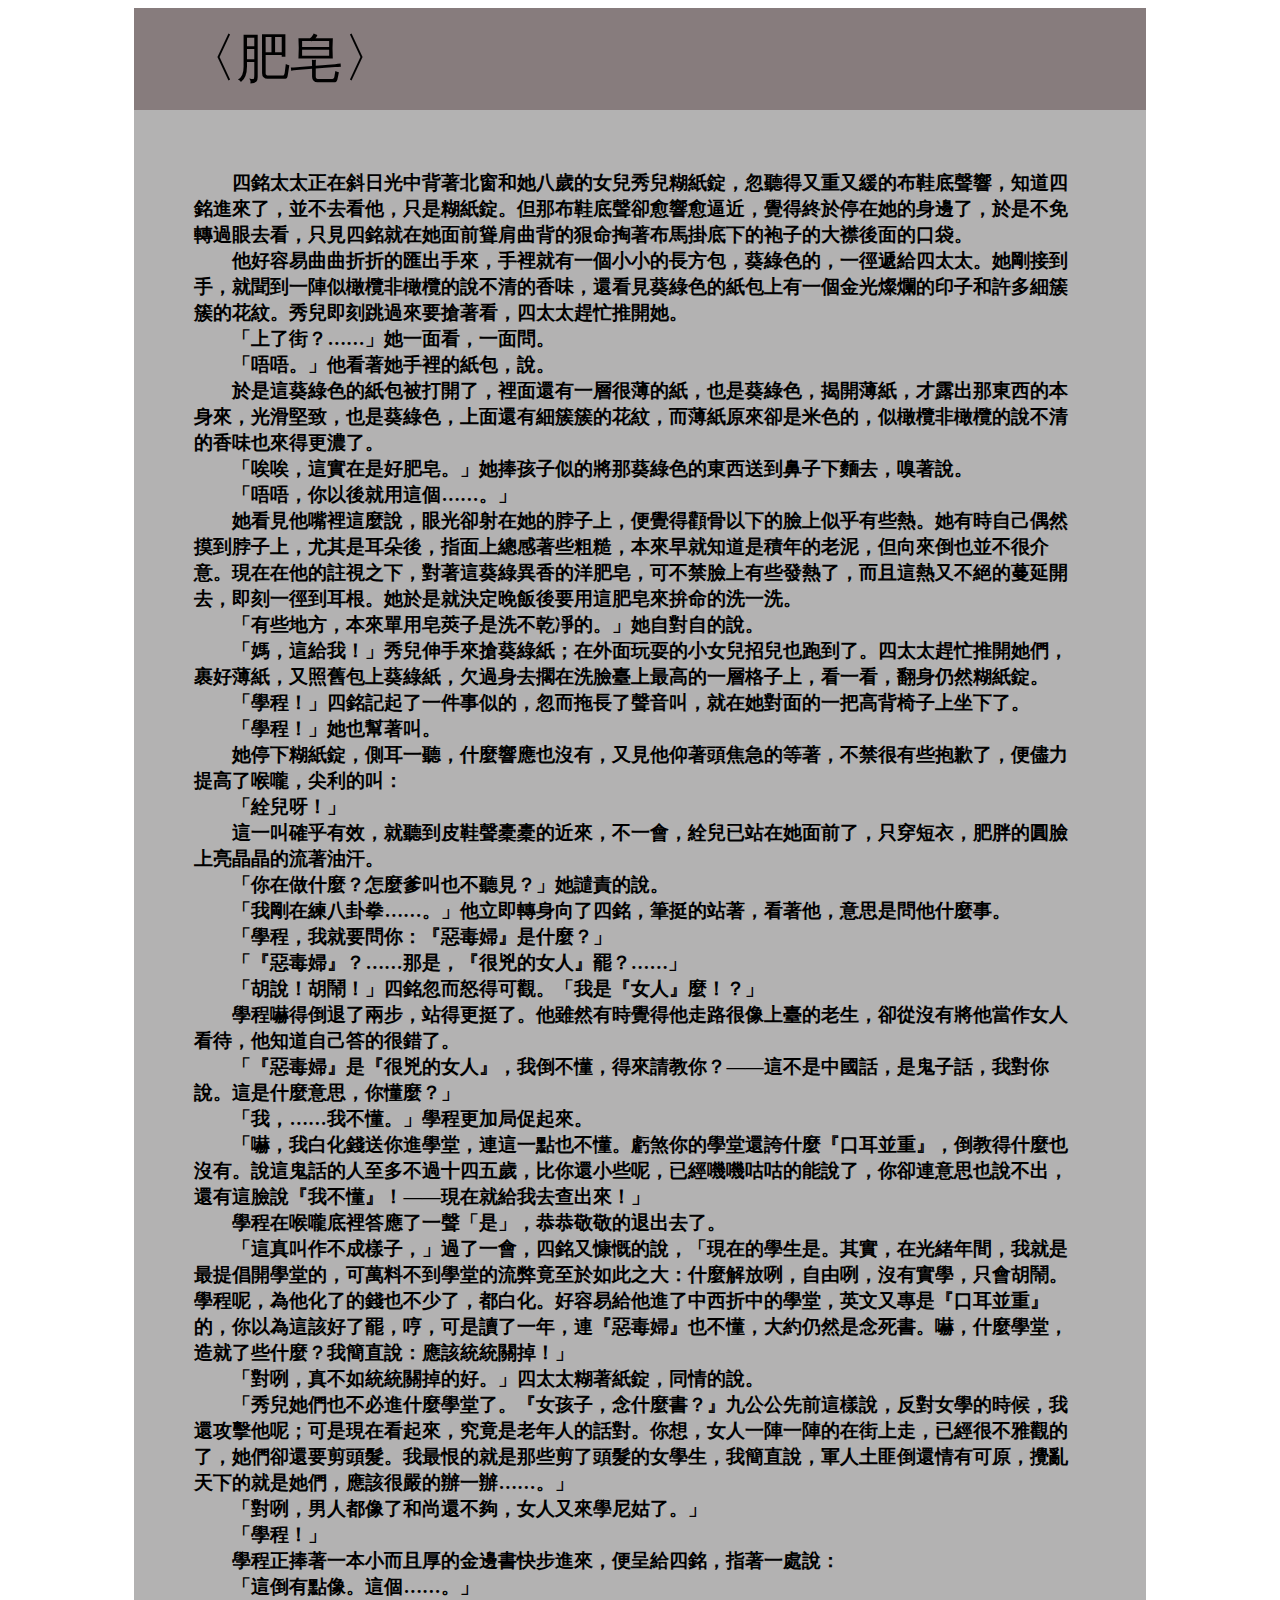
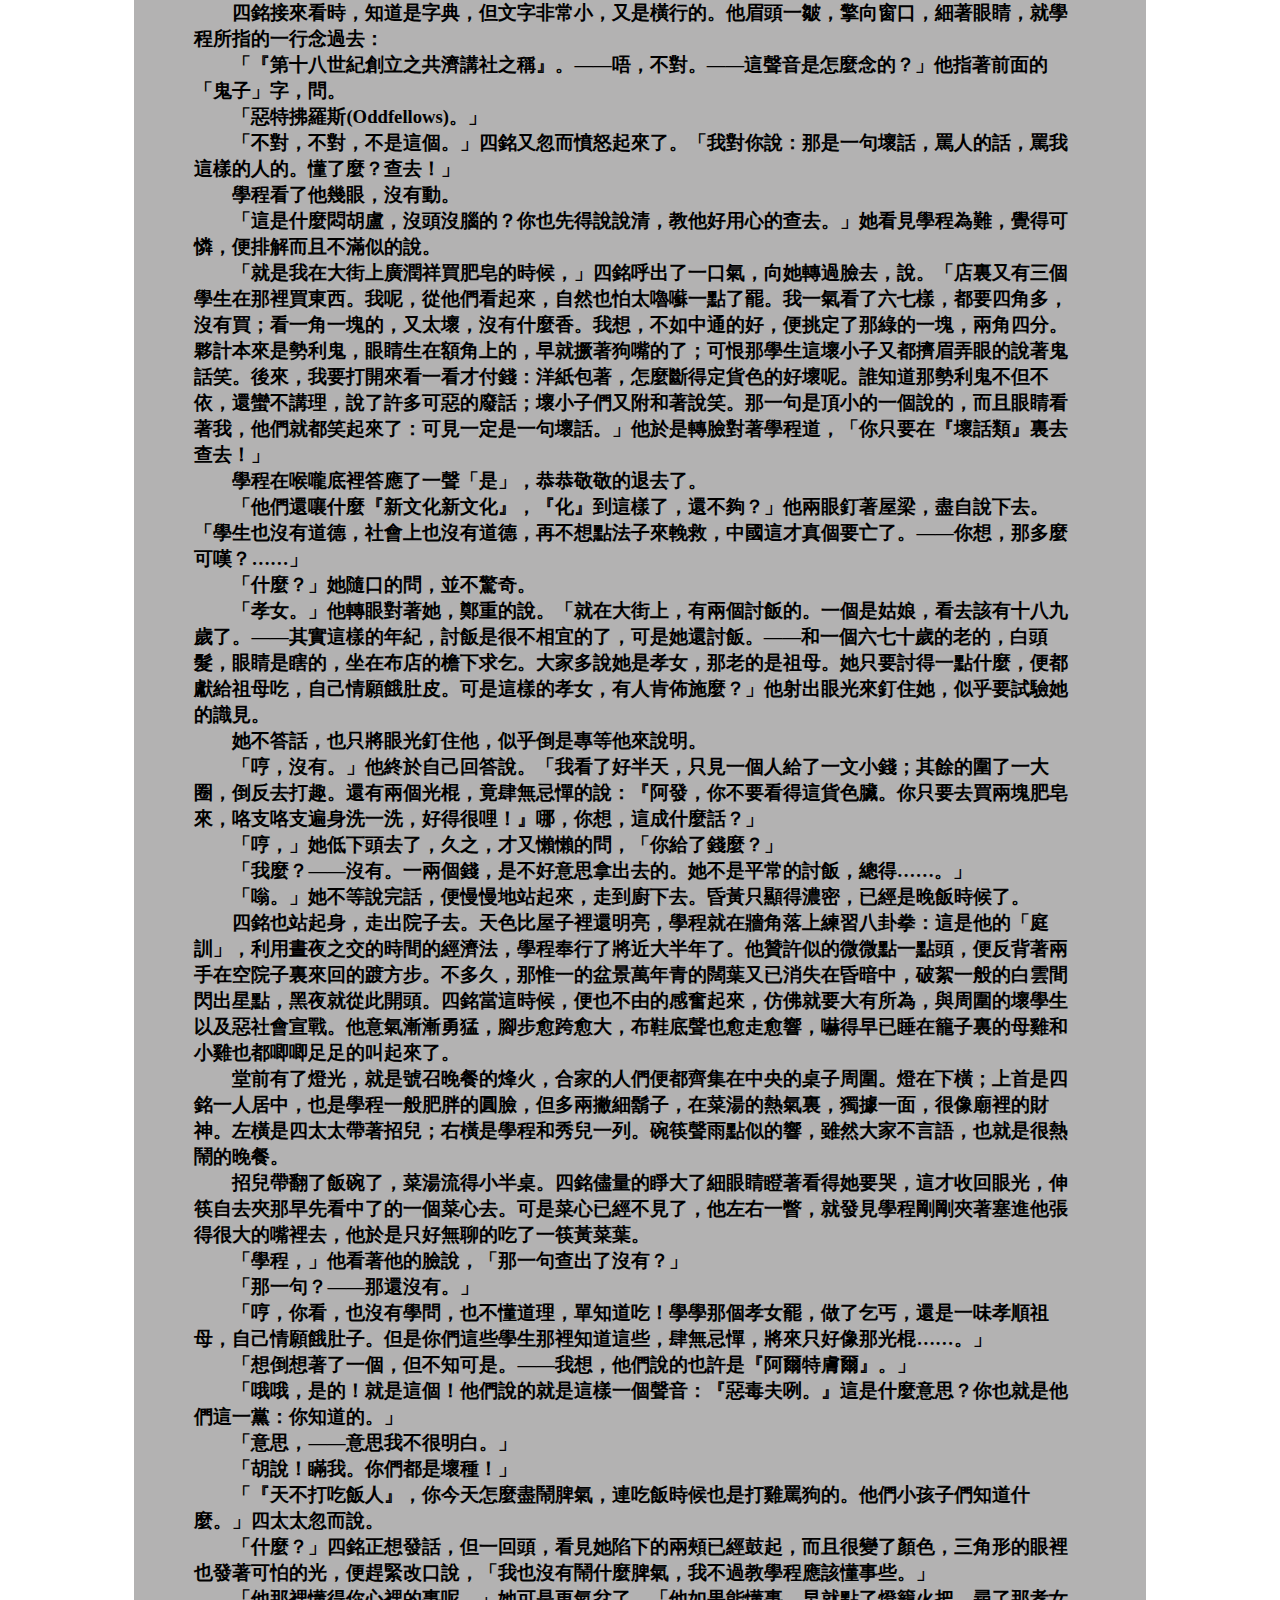
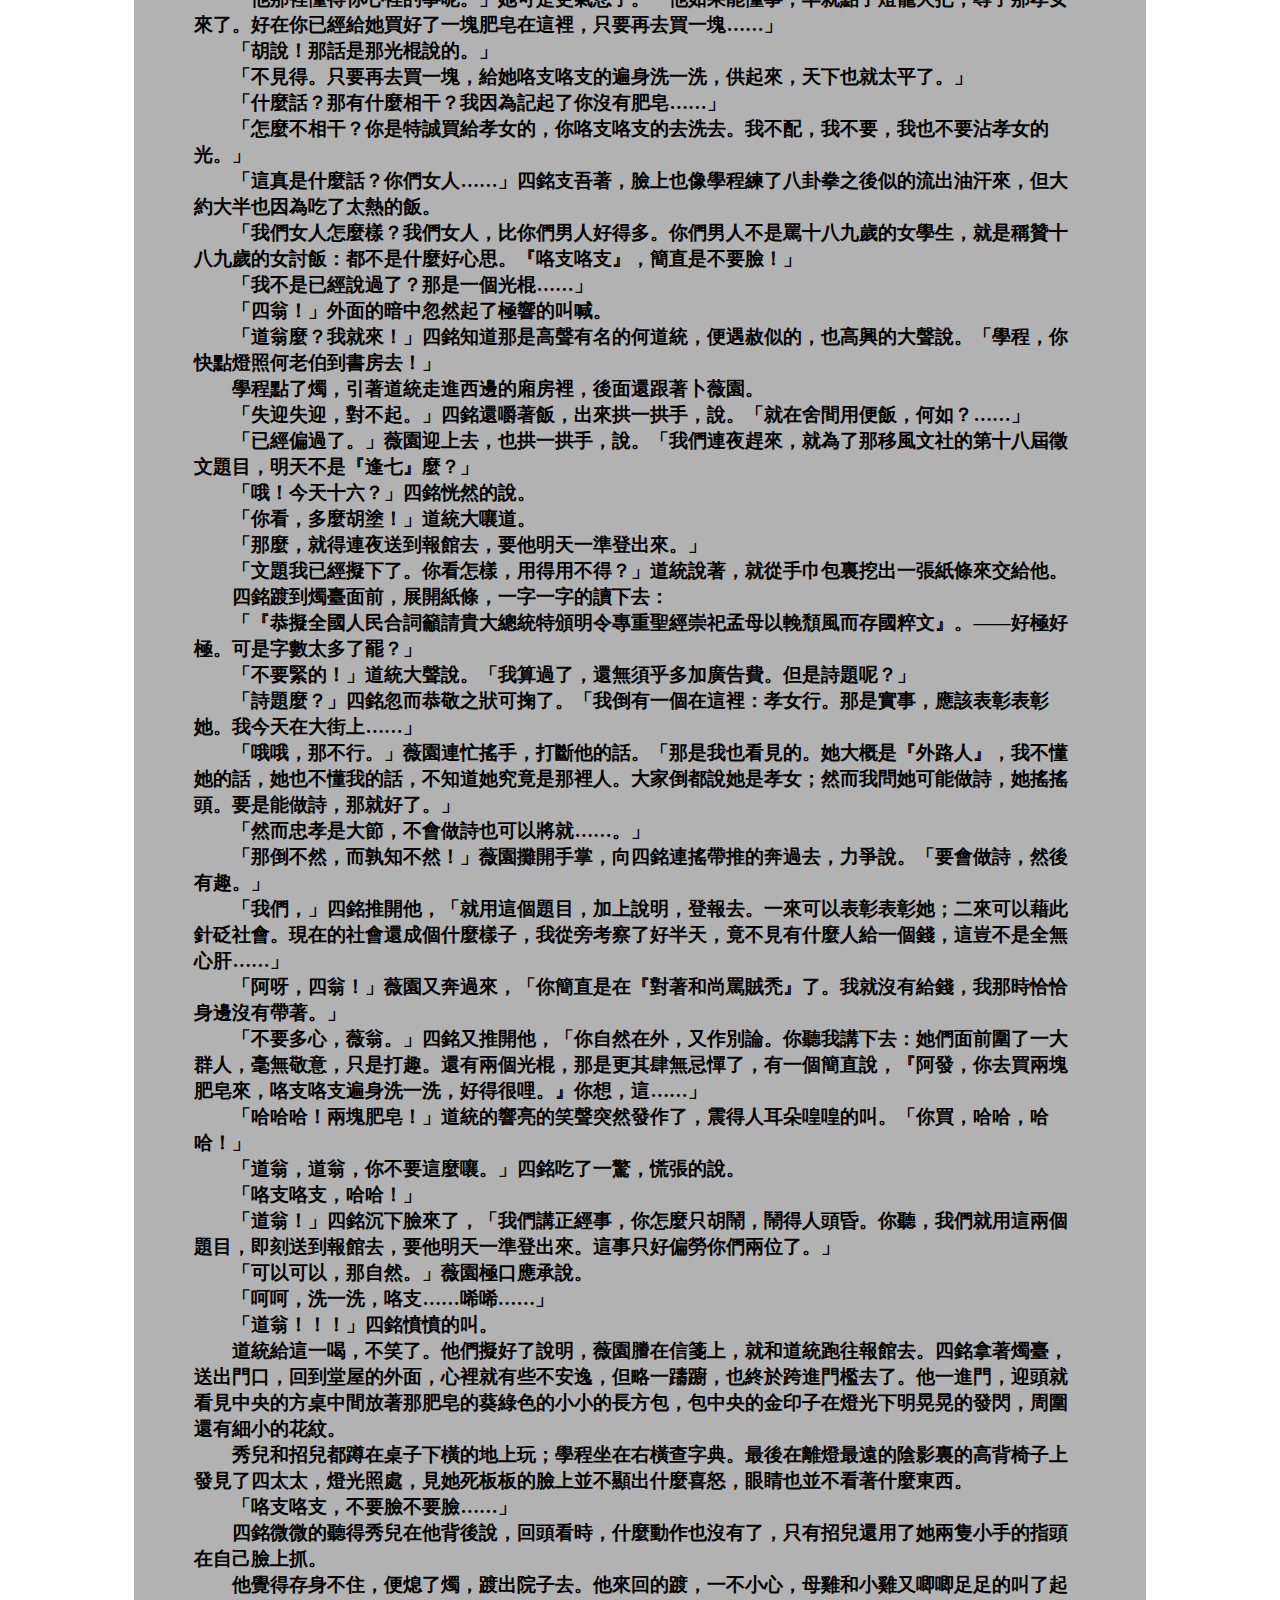
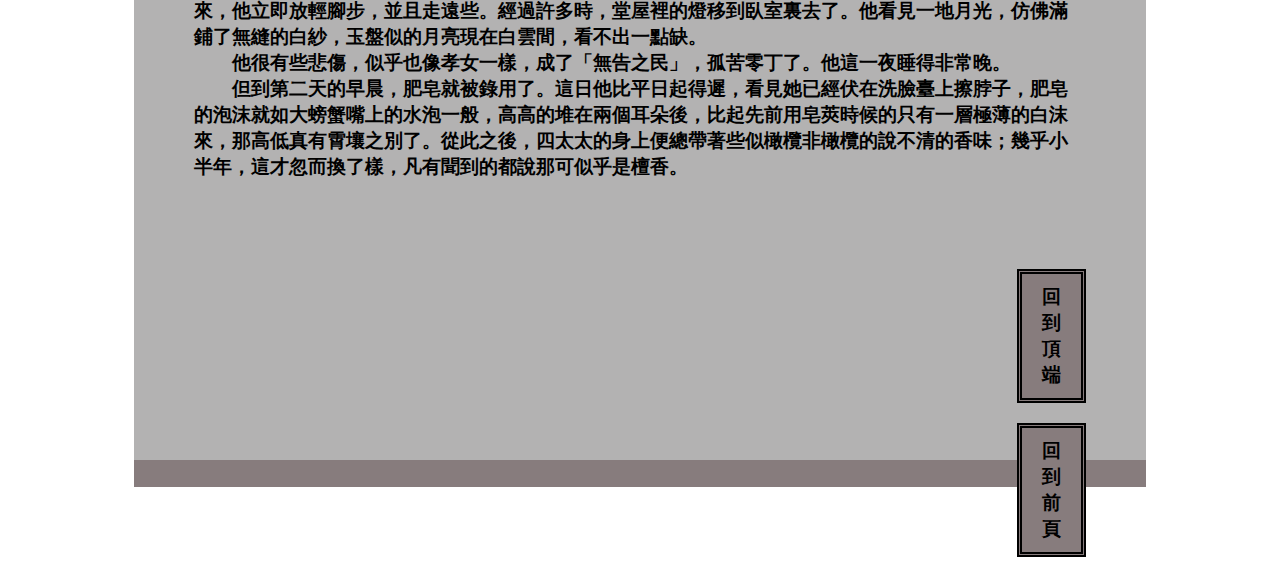
<file: work 2.3.html>
<!doctype html>
<html>
<head>
<meta charset="utf-8">
<title>〈肥皂〉</title>
<style type="text/css">
</style>
<link href="styles/style 3.css" rel="stylesheet" type="text/css">
<style type="text/css">
a:link {
    color: #000000;
    text-decoration: none;
}
a:visited {
    text-decoration: none;
    color: #000000;
}
a:hover {
    text-decoration: none;
}
a:active {
    text-decoration: none;
}
</style>
</head>

<body>
<div class="container">
  <div class="header"><a name="1">〈肥皂〉</a></div>
  <div class="main">
	  　　四銘太太正在斜日光中背著北窗和她八歲的女兒秀兒糊紙錠，忽聽得又重又緩的布鞋底聲響，知道四銘進來了，並不去看他，只是糊紙錠。但那布鞋底聲卻愈響愈逼近，覺得終於停在她的身邊了，於是不免轉過眼去看，只見四銘就在她面前聳肩曲背的狠命掏著布馬掛底下的袍子的大襟後面的口袋。<br>
	  　　他好容易曲曲折折的匯出手來，手裡就有一個小小的長方包，葵綠色的，一徑遞給四太太。她剛接到手，就聞到一陣似橄欖非橄欖的說不清的香味，還看見葵綠色的紙包上有一個金光燦爛的印子和許多細簇簇的花紋。秀兒即刻跳過來要搶著看，四太太趕忙推開她。<br>
	  　　「上了街？……」她一面看，一面問。<br>
	  　　「唔唔。」他看著她手裡的紙包，說。<br>
	  　　於是這葵綠色的紙包被打開了，裡面還有一層很薄的紙，也是葵綠色，揭開薄紙，才露出那東西的本身來，光滑堅致，也是葵綠色，上面還有細簇簇的花紋，而薄紙原來卻是米色的，似橄欖非橄欖的說不清的香味也來得更濃了。<br>
	  　　「唉唉，這實在是好肥皂。」她捧孩子似的將那葵綠色的東西送到鼻子下麵去，嗅著說。<br>
	  　　「唔唔，你以後就用這個……。」<br>
	  　　她看見他嘴裡這麼說，眼光卻射在她的脖子上，便覺得顴骨以下的臉上似乎有些熱。她有時自己偶然摸到脖子上，尤其是耳朵後，指面上總感著些粗糙，本來早就知道是積年的老泥，但向來倒也並不很介意。現在在他的註視之下，對著這葵綠異香的洋肥皂，可不禁臉上有些發熱了，而且這熱又不絕的蔓延開去，即刻一徑到耳根。她於是就決定晚飯後要用這肥皂來拚命的洗一洗。<br>
	  　　「有些地方，本來單用皂莢子是洗不乾凈的。」她自對自的說。<br>
	  　　「媽，這給我！」秀兒伸手來搶葵綠紙；在外面玩耍的小女兒招兒也跑到了。四太太趕忙推開她們，裹好薄紙，又照舊包上葵綠紙，欠過身去擱在洗臉臺上最高的一層格子上，看一看，翻身仍然糊紙錠。<br>
	  　　「學程！」四銘記起了一件事似的，忽而拖長了聲音叫，就在她對面的一把高背椅子上坐下了。<br>
	  　　「學程！」她也幫著叫。<br>
	  　　她停下糊紙錠，側耳一聽，什麼響應也沒有，又見他仰著頭焦急的等著，不禁很有些抱歉了，便儘力提高了喉嚨，尖利的叫：<br>
	  　　「絟兒呀！」<br>
	  　　這一叫確乎有效，就聽到皮鞋聲橐橐的近來，不一會，絟兒已站在她面前了，只穿短衣，肥胖的圓臉上亮晶晶的流著油汗。<br>
	  　　「你在做什麼？怎麼爹叫也不聽見？」她譴責的說。<br>
	  　　「我剛在練八卦拳……。」他立即轉身向了四銘，筆挺的站著，看著他，意思是問他什麼事。<br>
	  　　「學程，我就要問你：『惡毒婦』是什麼？」<br>
	  　　「『惡毒婦』？……那是，『很兇的女人』罷？……」<br>
	  　　「胡說！胡鬧！」四銘忽而怒得可觀。「我是『女人』麼！？」<br>
	  　　學程嚇得倒退了兩步，站得更挺了。他雖然有時覺得他走路很像上臺的老生，卻從沒有將他當作女人看待，他知道自己答的很錯了。<br>
	  　　「『惡毒婦』是『很兇的女人』，我倒不懂，得來請教你？——這不是中國話，是鬼子話，我對你說。這是什麼意思，你懂麼？」<br>
	  　　「我，……我不懂。」學程更加局促起來。<br>
	  　　「嚇，我白化錢送你進學堂，連這一點也不懂。虧煞你的學堂還誇什麼『口耳並重』，倒教得什麼也沒有。說這鬼話的人至多不過十四五歲，比你還小些呢，已經嘰嘰咕咕的能說了，你卻連意思也說不出，還有這臉說『我不懂』！——現在就給我去查出來！」<br>
	  　　學程在喉嚨底裡答應了一聲「是」，恭恭敬敬的退出去了。<br>
	  　　「這真叫作不成樣子，」過了一會，四銘又慷慨的說，「現在的學生是。其實，在光緒年間，我就是最提倡開學堂的，可萬料不到學堂的流弊竟至於如此之大：什麼解放咧，自由咧，沒有實學，只會胡鬧。學程呢，為他化了的錢也不少了，都白化。好容易給他進了中西折中的學堂，英文又專是『口耳並重』的，你以為這該好了罷，哼，可是讀了一年，連『惡毒婦』也不懂，大約仍然是念死書。嚇，什麼學堂，造就了些什麼？我簡直說：應該統統關掉！」<br>
	  　　「對咧，真不如統統關掉的好。」四太太糊著紙錠，同情的說。<br>
	  　　「秀兒她們也不必進什麼學堂了。『女孩子，念什麼書？』九公公先前這樣說，反對女學的時候，我還攻擊他呢；可是現在看起來，究竟是老年人的話對。你想，女人一陣一陣的在街上走，已經很不雅觀的了，她們卻還要剪頭髮。我最恨的就是那些剪了頭髮的女學生，我簡直說，軍人土匪倒還情有可原，攪亂天下的就是她們，應該很嚴的辦一辦……。」<br>
	  　　「對咧，男人都像了和尚還不夠，女人又來學尼姑了。」<br>
	  　　「學程！」<br>
	  　　學程正捧著一本小而且厚的金邊書快步進來，便呈給四銘，指著一處說：<br>
	  　　「這倒有點像。這個……。」<br>
	  　　四銘接來看時，知道是字典，但文字非常小，又是橫行的。他眉頭一皺，擎向窗口，細著眼睛，就學程所指的一行念過去：<br>
	  　　「『第十八世紀創立之共濟講社之稱』。——唔，不對。——這聲音是怎麼念的？」他指著前面的「鬼子」字，問。<br>
	  　　「惡特拂羅斯(Oddfellows)。」<br>
	  　　「不對，不對，不是這個。」四銘又忽而憤怒起來了。「我對你說：那是一句壞話，罵人的話，罵我這樣的人的。懂了麼？查去！」<br>
	  　　學程看了他幾眼，沒有動。<br>
	  　　「這是什麼悶胡盧，沒頭沒腦的？你也先得說說清，教他好用心的查去。」她看見學程為難，覺得可憐，便排解而且不滿似的說。<br>
	  　　「就是我在大街上廣潤祥買肥皂的時候，」四銘呼出了一口氣，向她轉過臉去，說。「店裏又有三個學生在那裡買東西。我呢，從他們看起來，自然也怕太嚕囌一點了罷。我一氣看了六七樣，都要四角多，沒有買；看一角一塊的，又太壞，沒有什麼香。我想，不如中通的好，便挑定了那綠的一塊，兩角四分。夥計本來是勢利鬼，眼睛生在額角上的，早就撅著狗嘴的了；可恨那學生這壞小子又都擠眉弄眼的說著鬼話笑。後來，我要打開來看一看才付錢：洋紙包著，怎麼斷得定貨色的好壞呢。誰知道那勢利鬼不但不依，還蠻不講理，說了許多可惡的廢話；壞小子們又附和著說笑。那一句是頂小的一個說的，而且眼睛看著我，他們就都笑起來了：可見一定是一句壞話。」他於是轉臉對著學程道，「你只要在『壞話類』裏去查去！」<br>
	  　　學程在喉嚨底裡答應了一聲「是」，恭恭敬敬的退去了。<br>
	  　　「他們還嚷什麼『新文化新文化』，『化』到這樣了，還不夠？」他兩眼釘著屋梁，盡自說下去。「學生也沒有道德，社會上也沒有道德，再不想點法子來輓救，中國這才真個要亡了。——你想，那多麼可嘆？……」<br>
	  　　「什麼？」她隨口的問，並不驚奇。<br>
	  　　「孝女。」他轉眼對著她，鄭重的說。「就在大街上，有兩個討飯的。一個是姑娘，看去該有十八九歲了。——其實這樣的年紀，討飯是很不相宜的了，可是她還討飯。——和一個六七十歲的老的，白頭髮，眼睛是瞎的，坐在布店的檐下求乞。大家多說她是孝女，那老的是祖母。她只要討得一點什麼，便都獻給祖母吃，自己情願餓肚皮。可是這樣的孝女，有人肯佈施麼？」他射出眼光來釘住她，似乎要試驗她的識見。<br>
	  　　她不答話，也只將眼光釘住他，似乎倒是專等他來說明。<br>
	  　　「哼，沒有。」他終於自己回答說。「我看了好半天，只見一個人給了一文小錢；其餘的圍了一大圈，倒反去打趣。還有兩個光棍，竟肆無忌憚的說：『阿發，你不要看得這貨色臟。你只要去買兩塊肥皂來，咯支咯支遍身洗一洗，好得很哩！』哪，你想，這成什麼話？」<br>
	  　　「哼，」她低下頭去了，久之，才又懶懶的問，「你給了錢麼？」<br>
	  　　「我麼？——沒有。一兩個錢，是不好意思拿出去的。她不是平常的討飯，總得……。」<br>
	  　　「嗡。」她不等說完話，便慢慢地站起來，走到廚下去。昏黃只顯得濃密，已經是晚飯時候了。<br>
	  　　四銘也站起身，走出院子去。天色比屋子裡還明亮，學程就在牆角落上練習八卦拳：這是他的「庭訓」，利用晝夜之交的時間的經濟法，學程奉行了將近大半年了。他贊許似的微微點一點頭，便反背著兩手在空院子裏來回的踱方步。不多久，那惟一的盆景萬年青的闊葉又已消失在昏暗中，破絮一般的白雲間閃出星點，黑夜就從此開頭。四銘當這時候，便也不由的感奮起來，仿佛就要大有所為，與周圍的壞學生以及惡社會宣戰。他意氣漸漸勇猛，腳步愈跨愈大，布鞋底聲也愈走愈響，嚇得早已睡在籠子裏的母雞和小雞也都唧唧足足的叫起來了。<br>
	  　　堂前有了燈光，就是號召晚餐的烽火，合家的人們便都齊集在中央的桌子周圍。燈在下橫；上首是四銘一人居中，也是學程一般肥胖的圓臉，但多兩撇細鬍子，在菜湯的熱氣裏，獨據一面，很像廟裡的財神。左橫是四太太帶著招兒；右橫是學程和秀兒一列。碗筷聲雨點似的響，雖然大家不言語，也就是很熱鬧的晚餐。<br>
	  　　招兒帶翻了飯碗了，菜湯流得小半桌。四銘儘量的睜大了細眼睛瞪著看得她要哭，這才收回眼光，伸筷自去夾那早先看中了的一個菜心去。可是菜心已經不見了，他左右一瞥，就發見學程剛剛夾著塞進他張得很大的嘴裡去，他於是只好無聊的吃了一筷黃菜葉。<br>
	  　　「學程，」他看著他的臉說，「那一句查出了沒有？」<br>
	  　　「那一句？——那還沒有。」<br>
	  　　「哼，你看，也沒有學問，也不懂道理，單知道吃！學學那個孝女罷，做了乞丐，還是一味孝順祖母，自己情願餓肚子。但是你們這些學生那裡知道這些，肆無忌憚，將來只好像那光棍……。」<br>
	  　　「想倒想著了一個，但不知可是。——我想，他們說的也許是『阿爾特膚爾』。」<br>
	  　　「哦哦，是的！就是這個！他們說的就是這樣一個聲音：『惡毒夫咧。』這是什麼意思？你也就是他們這一黨：你知道的。」<br>
	  　　「意思，——意思我不很明白。」<br>
	  　　「胡說！瞞我。你們都是壞種！」<br>
	  　　「『天不打吃飯人』，你今天怎麼盡鬧脾氣，連吃飯時候也是打雞罵狗的。他們小孩子們知道什麼。」四太太忽而說。<br>
	  　　「什麼？」四銘正想發話，但一回頭，看見她陷下的兩頰已經鼓起，而且很變了顏色，三角形的眼裡也發著可怕的光，便趕緊改口說，「我也沒有鬧什麼脾氣，我不過教學程應該懂事些。」<br>
	  　　「他那裡懂得你心裡的事呢。」她可是更氣忿了。「他如果能懂事，早就點了燈籠火把，尋了那孝女來了。好在你已經給她買好了一塊肥皂在這裡，只要再去買一塊……」<br>
	  　　「胡說！那話是那光棍說的。」<br>
	  　　「不見得。只要再去買一塊，給她咯支咯支的遍身洗一洗，供起來，天下也就太平了。」<br>
	  　　「什麼話？那有什麼相干？我因為記起了你沒有肥皂……」<br>
	  　　「怎麼不相干？你是特誠買給孝女的，你咯支咯支的去洗去。我不配，我不要，我也不要沾孝女的光。」<br>
	  　　「這真是什麼話？你們女人……」四銘支吾著，臉上也像學程練了八卦拳之後似的流出油汗來，但大約大半也因為吃了太熱的飯。<br>
	  　　「我們女人怎麼樣？我們女人，比你們男人好得多。你們男人不是罵十八九歲的女學生，就是稱贊十八九歲的女討飯：都不是什麼好心思。『咯支咯支』，簡直是不要臉！」<br>
	  　　「我不是已經說過了？那是一個光棍……」<br>
	  　　「四翁！」外面的暗中忽然起了極響的叫喊。<br>
	  　　「道翁麼？我就來！」四銘知道那是高聲有名的何道統，便遇赦似的，也高興的大聲說。「學程，你快點燈照何老伯到書房去！」<br>
	  　　學程點了燭，引著道統走進西邊的廂房裡，後面還跟著卜薇園。<br>
	  　　「失迎失迎，對不起。」四銘還嚼著飯，出來拱一拱手，說。「就在舍間用便飯，何如？……」<br>
	  　　「已經偏過了。」薇園迎上去，也拱一拱手，說。「我們連夜趕來，就為了那移風文社的第十八屆徵文題目，明天不是『逢七』麼？」<br>
	  　　「哦！今天十六？」四銘恍然的說。<br>
	  　　「你看，多麼胡塗！」道統大嚷道。<br>
	  　　「那麼，就得連夜送到報館去，要他明天一準登出來。」<br>
	  　　「文題我已經擬下了。你看怎樣，用得用不得？」道統說著，就從手巾包裏挖出一張紙條來交給他。<br>
	  　　四銘踱到燭臺面前，展開紙條，一字一字的讀下去：<br>
	  　　「『恭擬全國人民合詞籲請貴大總統特頒明令專重聖經崇祀孟母以輓頹風而存國粹文』。——好極好極。可是字數太多了罷？」<br>
	  　　「不要緊的！」道統大聲說。「我算過了，還無須乎多加廣告費。但是詩題呢？」<br>
	  　　「詩題麼？」四銘忽而恭敬之狀可掬了。「我倒有一個在這裡：孝女行。那是實事，應該表彰表彰她。我今天在大街上……」<br>
	  　　「哦哦，那不行。」薇園連忙搖手，打斷他的話。「那是我也看見的。她大概是『外路人』，我不懂她的話，她也不懂我的話，不知道她究竟是那裡人。大家倒都說她是孝女；然而我問她可能做詩，她搖搖頭。要是能做詩，那就好了。」<br>
	  　　「然而忠孝是大節，不會做詩也可以將就……。」<br>
	  　　「那倒不然，而孰知不然！」薇園攤開手掌，向四銘連搖帶推的奔過去，力爭說。「要會做詩，然後有趣。」<br>
	  　　「我們，」四銘推開他，「就用這個題目，加上說明，登報去。一來可以表彰表彰她；二來可以藉此針砭社會。現在的社會還成個什麼樣子，我從旁考察了好半天，竟不見有什麼人給一個錢，這豈不是全無心肝……」<br>
	  　　「阿呀，四翁！」薇園又奔過來，「你簡直是在『對著和尚罵賊禿』了。我就沒有給錢，我那時恰恰身邊沒有帶著。」<br>
	  　　「不要多心，薇翁。」四銘又推開他，「你自然在外，又作別論。你聽我講下去：她們面前圍了一大群人，毫無敬意，只是打趣。還有兩個光棍，那是更其肆無忌憚了，有一個簡直說，『阿發，你去買兩塊肥皂來，咯支咯支遍身洗一洗，好得很哩。』你想，這……」<br>
	  　　「哈哈哈！兩塊肥皂！」道統的響亮的笑聲突然發作了，震得人耳朵喤喤的叫。「你買，哈哈，哈哈！」<br>
	  　　「道翁，道翁，你不要這麼嚷。」四銘吃了一驚，慌張的說。<br>
	  　　「咯支咯支，哈哈！」<br>
	  　　「道翁！」四銘沉下臉來了，「我們講正經事，你怎麼只胡鬧，鬧得人頭昏。你聽，我們就用這兩個題目，即刻送到報館去，要他明天一準登出來。這事只好偏勞你們兩位了。」<br>
	  　　「可以可以，那自然。」薇園極口應承說。<br>
	  　　「呵呵，洗一洗，咯支……唏唏……」<br>
	  　　「道翁！！！」四銘憤憤的叫。<br>
	  　　道統給這一喝，不笑了。他們擬好了說明，薇園謄在信箋上，就和道統跑往報館去。四銘拿著燭臺，送出門口，回到堂屋的外面，心裡就有些不安逸，但略一躊躕，也終於跨進門檻去了。他一進門，迎頭就看見中央的方桌中間放著那肥皂的葵綠色的小小的長方包，包中央的金印子在燈光下明晃晃的發閃，周圍還有細小的花紋。<br>
	  　　秀兒和招兒都蹲在桌子下橫的地上玩；學程坐在右橫查字典。最後在離燈最遠的陰影裏的高背椅子上發見了四太太，燈光照處，見她死板板的臉上並不顯出什麼喜怒，眼睛也並不看著什麼東西。<br>
	  　　「咯支咯支，不要臉不要臉……」<br>
	  　　四銘微微的聽得秀兒在他背後說，回頭看時，什麼動作也沒有了，只有招兒還用了她兩隻小手的指頭在自己臉上抓。<br>
	  　　他覺得存身不住，便熄了燭，踱出院子去。他來回的踱，一不小心，母雞和小雞又唧唧足足的叫了起來，他立即放輕腳步，並且走遠些。經過許多時，堂屋裡的燈移到臥室裏去了。他看見一地月光，仿佛滿鋪了無縫的白紗，玉盤似的月亮現在白雲間，看不出一點缺。<br>
	  　　他很有些悲傷，似乎也像孝女一樣，成了「無告之民」，孤苦零丁了。他這一夜睡得非常晚。<br>
	  　　但到第二天的早晨，肥皂就被錄用了。這日他比平日起得遲，看見她已經伏在洗臉臺上擦脖子，肥皂的泡沫就如大螃蟹嘴上的水泡一般，高高的堆在兩個耳朵後，比起先前用皂莢時候的只有一層極薄的白沫來，那高低真有霄壤之別了。從此之後，四太太的身上便總帶著些似橄欖非橄欖的說不清的香味；幾乎小半年，這才忽而換了樣，凡有聞到的都說那可似乎是檀香。<br>
</div>
  <div class="link">
	  <ul>
	  <a href="#1"><li>回到頂端</li></a>
	  <a href="works.html"><li>回到前頁</li></a>
	  </ul>
	</div>
  <div class="footer"> 
  </div>
</div>
<p>&nbsp;</p>
</body>
</html>
</file>
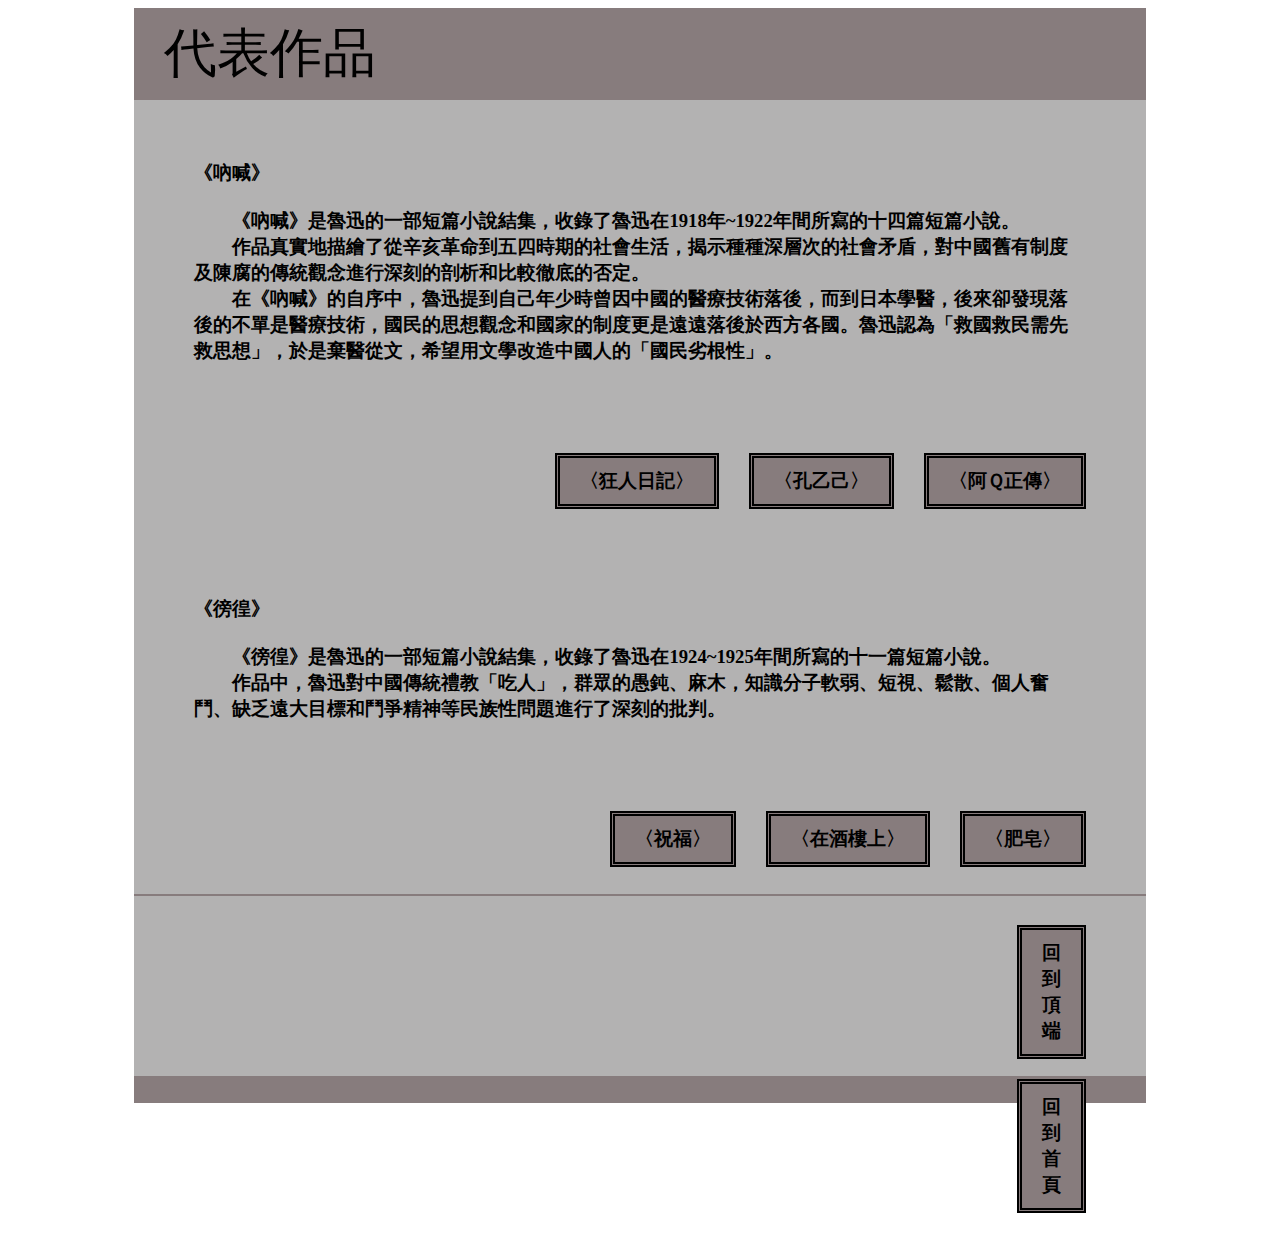
<file: works.html>
<!doctype html>
<html>
<head>
<meta charset="utf-8">
<title>代表作品</title>
<link href="styles/style 2.2.css" rel="stylesheet" type="text/css">
<style type="text/css">
a:link {
    color: #000000;
    text-decoration: none;
}
a:visited {
    text-decoration: none;
    color: #000000;
}
a:hover {
    text-decoration: none;
}
a:active {
    text-decoration: none;
}
</style>
</head>

<body>
<div class="container">
  <div class="header"><a name="1">代表作品</a></div>
  <div class="nav">
	  《吶喊》<br><br>
	  　　《吶喊》是魯迅的一部短篇小說結集，收錄了魯迅在1918年~1922年間所寫的十四篇短篇小說。<br>
	  　　作品真實地描繪了從辛亥革命到五四時期的社會生活，揭示種種深層次的社會矛盾，對中國舊有制度及陳腐的傳統觀念進行深刻的剖析和比較徹底的否定。<br>
	  　　在《吶喊》的自序中，魯迅提到自己年少時曾因中國的醫療技術落後，而到日本學醫，後來卻發現落後的不單是醫療技術，國民的思想觀念和國家的制度更是遠遠落後於西方各國。魯迅認為「救國救民需先救思想」，於是棄醫從文，希望用文學改造中國人的「國民劣根性」。<br>
  </div>
  <div class="link">
	  <ul>
	  <a href="work 1.3.html"><li>〈阿Ｑ正傳〉</li></a>
	  <a href="work 1.2.html"><li>〈孔乙己〉</li></a>
	  <a href="work 1.1.html"><li>〈狂人日記〉</li></a>
	  </ul>
  </div>
  <div class="main">
	  《徬徨》<br><br>
	  　　《徬徨》是魯迅的一部短篇小說結集，收錄了魯迅在1924~1925年間所寫的十一篇短篇小說。<br>
	  　　作品中，魯迅對中國傳統禮教「吃人」，群眾的愚鈍、麻木，知識分子軟弱、短視、鬆散、個人奮鬥、缺乏遠大目標和鬥爭精神等民族性問題進行了深刻的批判。<br>
  </div>
  <div class="link">
	  <ul>
	  <a href="work 2.3.html"><li>〈肥皂〉</li></a>
	  <a href="work 2.2.html"><li>〈在酒樓上〉</li></a>
	  <a href="work 2.1.html"><li>〈祝福〉</li></a>
      </ul>
  </div>
  <div class="link_1">
	  <ul>
	  <a href="#1"><li>回到頂端</li></a>
	  <a href="index.html"><li>回到首頁</li></a>
    </ul>
	</div>
  <div class="footer"> 
  </div>
</div>
<p>&nbsp;</p>
</body>
</html>
</file>
<file: styles/style.css>
@charset "utf-8";
.header {
    background-repeat: no-repeat;
    background-color: #877C7D;
    font-family: "標楷體";
    font-size: 40pt;
    padding-left: 50px;
    padding-top: 15px;
    padding-bottom: 15px;
}
.nav {
    background-color: #B3B2B2;
    float: left;
    width: 40%;
    font-family: "微軟正黑體";
    font-size: 20pt;
    height: 627px;
}
.nav ul li {
	display: block;
	background-color: #877C7D;
	padding-left: 40px;
	padding-bottom: 10px;
	border: 5px double #000000;
	font-family: "微軟正黑體";
	color: #000000;
	font-weight: 600;
	padding-top: 10px;
	font-size: 20pt;
	margin-top: 12%;
	margin-left: 25%;
}
.main img {
	margin-left: 25%;


}


.main {
    background-color: #B3B2B2;
    float: right;
    width: 60%;
    height: 627px;
}
.footer {
	height: 20pt;
	background-color: #877C7D;
	clear: both;
}
.container {
	margin-left: auto;
	margin-right: auto;
	width: 80%;
}
</file>
<file: styles/style 2.1.1.css>
@charset "utf-8";
.header {
    background-repeat: no-repeat;
    background-color: #877C7D;
    font-family: "標楷體";
    font-size: 40pt;
    padding-left: 50px;
    padding-top: 15px;
    padding-bottom: 15px;
}


.main {
    background-color: #B3B2B2;
    font-family: "微軟正黑體";
    font-size: 14pt;
    padding-top: 60px;
    padding-bottom: 60px;
    padding-left: 60px;
    padding-right: 60px;
    font-weight: 600;
}
.footer {
	height: 20pt;
	background-color: #877C7D;
	clear: left;
}
.container {
    margin-left: auto;
    margin-right: auto;
    width: 80%;
}
.link {
	background-color: #B3B2B2;
	font-family: "微軟正黑體";
	font-size: 14pt;
	padding-top: 10px;
	padding-bottom: 10px;
	padding-left: 60px;
	padding-right: 60px;
	text-align: right;
	height: 100px;
}
.link ul li {
	border: 5px double #000000;
	display: block;
	background-color: #877C7D;
	padding-top: 10px;
	padding-bottom: 10px;
	padding-right: 20px;
	color: #000000;
	font-family: "微軟正黑體";
	font-size: 14pt;
	font-weight: 600;
	margin-left: 930px;
	margin-bottom: 20px;
	padding-left: 20px;
	float: right;
}
</file>
<file: styles/style 2.1.3.css>
@charset "utf-8";
.header {
    background-repeat: no-repeat;
    background-color: #877C7D;
    font-family: "標楷體";
    font-size: 40pt;
    padding-left: 50px;
    padding-top: 15px;
    padding-bottom: 15px;
}


.main {
    background-color: #B3B2B2;
    font-family: "微軟正黑體";
    font-size: 14pt;
    padding-top: 60px;
    padding-bottom: 60px;
    padding-left: 60px;
    padding-right: 60px;
    font-weight: 600;
}
.footer {
	height: 20pt;
	background-color: #877C7D;
	clear: left;
}
.container {
    margin-left: auto;
    margin-right: auto;
    width: 80%;
}
.link {
	background-color: #B3B2B2;
	font-family: "微軟正黑體";
	font-size: 14pt;
	padding-top: 10px;
	padding-bottom: 10px;
	padding-left: 60px;
	padding-right: 60px;
	text-align: right;
	height: 100px;
}
.link ul li {
	border: 5px double #000000;
	display: block;
	background-color: #877C7D;
	padding-top: 10px;
	padding-bottom: 10px;
	padding-right: 20px;
	color: #000000;
	font-family: "微軟正黑體";
	font-size: 14pt;
	font-weight: 600;
	margin-left: 930px;
	margin-bottom: 20px;
	padding-left: 20px;
	float: right;
}
</file>
<file: styles/style 2.1.2.css>
@charset "utf-8";
.header {
    background-repeat: no-repeat;
    background-color: #877C7D;
    font-family: "標楷體";
    font-size: 40pt;
    padding-left: 50px;
    padding-top: 15px;
    padding-bottom: 15px;
}


.main {
    background-color: #B3B2B2;
    font-family: "微軟正黑體";
    font-size: 14pt;
    padding-top: 60px;
    padding-bottom: 60px;
    padding-left: 60px;
    padding-right: 60px;
    font-weight: 600;
}
.footer {
	height: 20pt;
	background-color: #877C7D;
	clear: left;
}
.container {
    margin-left: auto;
    margin-right: auto;
    width: 80%;
}
.link {
	background-color: #B3B2B2;
	font-family: "微軟正黑體";
	font-size: 14pt;
	padding-top: 10px;
	padding-bottom: 10px;
	padding-left: 60px;
	padding-right: 60px;
	text-align: right;
	height: 200px;
}
.link ul li {
	border: 5px double #000000;
	display: block;
	background-color: #877C7D;
	padding-top: 10px;
	padding-bottom: 10px;
	padding-right: 20px;
	color: #000000;
	font-family: "微軟正黑體";
	font-size: 14pt;
	font-weight: 600;
	margin-left: 915px;
	margin-bottom: 20px;
	padding-left: 20px;
	float: right;
}
</file>
<file: styles/style 3.css>
@charset "utf-8";
.header {
    background-repeat: no-repeat;
    background-color: #877C7D;
    font-family: "標楷體";
    font-size: 40pt;
    padding-left: 50px;
    padding-top: 15px;
    padding-bottom: 15px;
}


.main {
    background-color: #B3B2B2;
    font-family: "微軟正黑體";
    font-size: 14pt;
    padding-top: 60px;
    padding-bottom: 60px;
    padding-left: 60px;
    padding-right: 60px;
    font-weight: 600;
}
.footer {
	height: 20pt;
	background-color: #877C7D;
	clear: left;
}
.container {
    margin-left: auto;
    margin-right: auto;
    width: 80%;
}
.link {
	background-color: #B3B2B2;
	font-family: "微軟正黑體";
	font-size: 14pt;
	padding-top: 10px;
	padding-bottom: 10px;
	padding-left: 60px;
	padding-right: 60px;
	text-align: right;
	height: 200px;
}
.link ul li {
	border: 5px double #000000;
	display: block;
	background-color: #877C7D;
	padding-top: 10px;
	padding-bottom: 10px;
	padding-right: 20px;
	color: #000000;
	font-family: "微軟正黑體";
	font-size: 14pt;
	font-weight: 600;
	margin-left: 915px;
	margin-bottom: 20px;
	padding-left: 20px;
	float: right;
}
</file>
<file: styles/style 2.2.css>
@charset "utf-8";
.header {
    background-repeat: no-repeat;
    background-color: #877C7D;
    font-family: "標楷體";
    font-size: 40pt;
    padding-left: 30px;
    padding-top: 10px;
    padding-bottom: 10px;
}
.nav {
    background-color: #B3B2B2;
    font-family: "微軟正黑體";
    font-size: 14pt;
    padding-top: 60px;
    padding-bottom: 60px;
    padding-left: 60px;
    padding-right: 60px;
    font-weight: 600;
}
.main {
    background-color: #B3B2B2;
    font-family: "微軟正黑體";
    font-size: 14pt;
    padding-top: 60px;
    padding-bottom: 60px;
    padding-left: 60px;
    padding-right: 60px;
    clear: right;
    font-weight: 600;
}
.footer {
	height: 20pt;
	background-color: #877C7D;
	clear: left;
}
.container {
	margin-left: auto;
	margin-right: auto;
	width: 80%;
}

.link {
    background-color: #B3B2B2;
    font-family: "微軟正黑體";
    font-size: 14pt;
    padding-bottom: 10px;
    padding-left: 60px;
    padding-right: 60px;
    text-align: right;
    height: 92px;
    padding-top: 10px;
}
.link ul li {
    display: block;
    float: right;
    color: #000000;
    font-family: "微軟正黑體";
    font-size: 14pt;
    border: 5px double #000000;
    font-weight: 600;
    background-color: #877C7D;
    padding-top: 10px;
    padding-bottom: 10px;
    padding-left: 20px;
    padding-right: 20px;
    margin-left: 30px;
}
.link_1 {
    background-color: #B3B2B2;
    font-family: "微軟正黑體";
    font-size: 14pt;
    padding-bottom: 20px;
    padding-left: 60px;
    padding-right: 60px;
    text-align: right;
    height: 150px;
    padding-top: 10px;
    border-top: 2px solid #877C7D;
}
.link_1 ul li {
	border: 5px double #000000;
	display: block;
	background-color: #877C7D;
	padding-top: 10px;
	padding-bottom: 10px;
	padding-right: 20px;
	color: #000000;
	font-family: "微軟正黑體";
	font-size: 14pt;
	font-weight: 600;
	margin-left: 915px;
	margin-bottom: 20px;
	padding-left: 20px;
	float: right;
}
</file>
